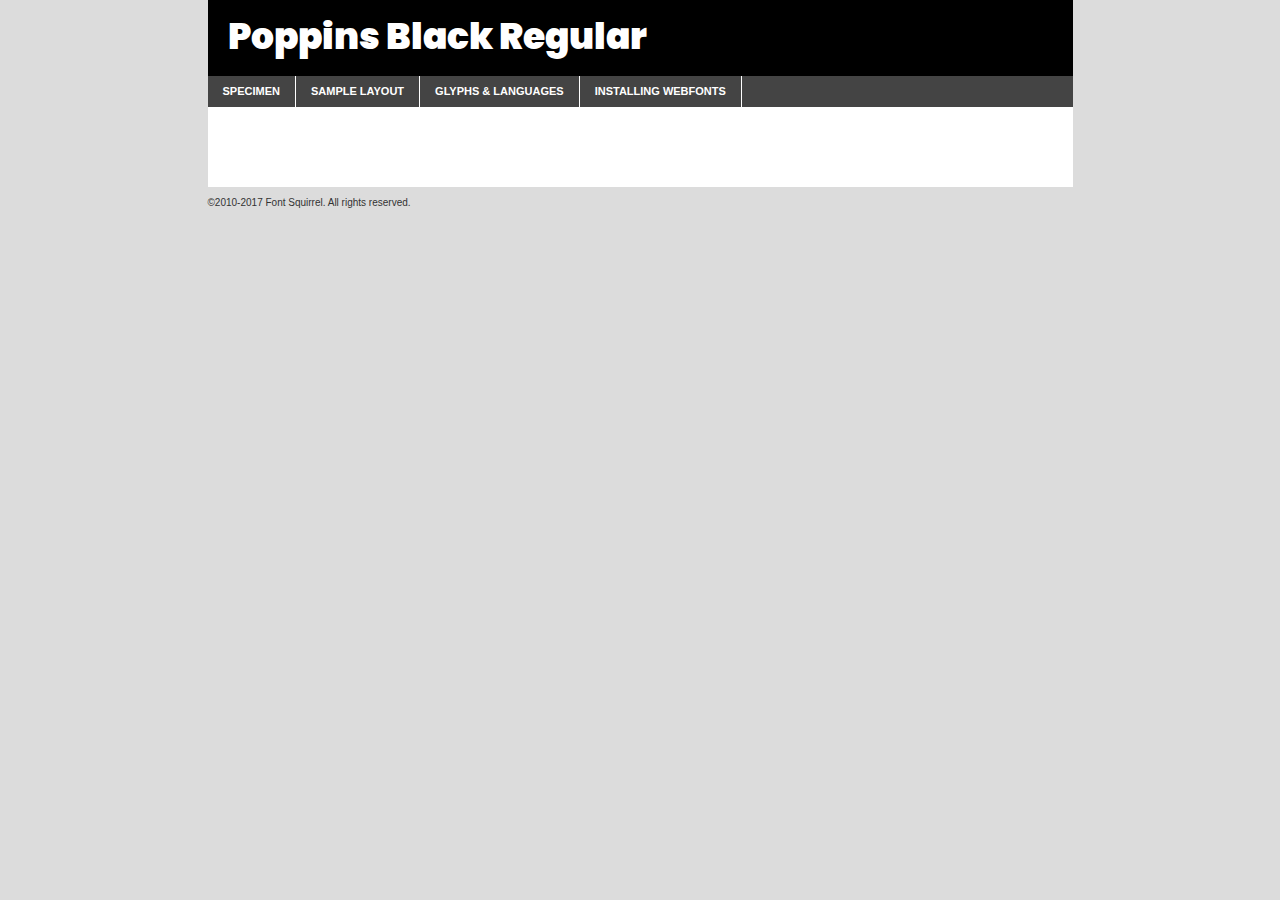
<file: pipocaaaaaaaaaaaaaaaaaaaa/fonts/fonts/poppins-black-demo.html>
<!DOCTYPE html PUBLIC "-//W3C//DTD XHTML 1.0 Transitional//EN"
	"http://www.w3.org/TR/xhtml1/DTD/xhtml1-transitional.dtd">

<html xmlns="http://www.w3.org/1999/xhtml" xml:lang="en" lang="en">
<head>
	<meta http-equiv="Content-Type" content="text/html; charset=utf-8" />
	<script src="http://ajax.googleapis.com/ajax/libs/jquery/1.7.2/jquery.min.js" type="text/javascript" charset="utf-8"></script>
	<script type="text/javascript">
	(function($){$.fn.easyTabs=function(option){var param=jQuery.extend({fadeSpeed:"fast",defaultContent:1,activeClass:'active'},option);$(this).each(function(){var thisId="#"+this.id;if(param.defaultContent==''){param.defaultContent=1;}
	if(typeof param.defaultContent=="number")
	{var defaultTab=$(thisId+" .tabs li:eq("+(param.defaultContent-1)+") a").attr('href').substr(1);}else{var defaultTab=param.defaultContent;}
	$(thisId+" .tabs li a").each(function(){var tabToHide=$(this).attr('href').substr(1);$("#"+tabToHide).addClass('easytabs-tab-content');});hideAll();changeContent(defaultTab);function hideAll(){$(thisId+" .easytabs-tab-content").hide();}
	function changeContent(tabId){hideAll();$(thisId+" .tabs li").removeClass(param.activeClass);$(thisId+" .tabs li a[href=#"+tabId+"]").closest('li').addClass(param.activeClass);if(param.fadeSpeed!="none")
	{$(thisId+" #"+tabId).fadeIn(param.fadeSpeed);}else{$(thisId+" #"+tabId).show();}}
	$(thisId+" .tabs li").click(function(){var tabId=$(this).find('a').attr('href').substr(1);changeContent(tabId);return false;});});}})(jQuery);
	</script>
	<link rel="stylesheet" href="specimen_files/specimen_stylesheet.css" type="text/css" charset="utf-8" />
	<link rel="stylesheet" href="stylesheet.css" type="text/css" charset="utf-8" />

	<style type="text/css">
					body{
				font-family: 'poppinsblack';
							}
		</style>

	<title>Poppins Black Regular Specimen</title>
	
	
	<script type="text/javascript" charset="utf-8">
		$(document).ready(function() {
			$('#container').easyTabs({defaultContent:1});
		});
	</script>
</head>

<body>
<div id="container">
	<div id="header">
		Poppins Black Regular	</div>
	<ul class="tabs">
		<li><a href="#specimen">Specimen</a></li>
		<li><a href="#layout">Sample Layout</a></li>
				<li><a href="#glyphs">Glyphs &amp; Languages</a></li>
		<li><a href="#installing">Installing Webfonts</a></li>
		
	</ul>
	
	<div id="main_content">

		
			<div id="specimen">
		
				<div class="section">
					<div class="grid12 firstcol">
						<div class="huge">AaBb</div>
					</div>
				</div>
		
				<div class="section">
					<div class="glyph_range">A&#x200B;B&#x200b;C&#x200b;D&#x200b;E&#x200b;F&#x200b;G&#x200b;H&#x200b;I&#x200b;J&#x200b;K&#x200b;L&#x200b;M&#x200b;N&#x200b;O&#x200b;P&#x200b;Q&#x200b;R&#x200b;S&#x200b;T&#x200b;U&#x200b;V&#x200b;W&#x200b;X&#x200b;Y&#x200b;Z&#x200b;a&#x200b;b&#x200b;c&#x200b;d&#x200b;e&#x200b;f&#x200b;g&#x200b;h&#x200b;i&#x200b;j&#x200b;k&#x200b;l&#x200b;m&#x200b;n&#x200b;o&#x200b;p&#x200b;q&#x200b;r&#x200b;s&#x200b;t&#x200b;u&#x200b;v&#x200b;w&#x200b;x&#x200b;y&#x200b;z&#x200b;1&#x200b;2&#x200b;3&#x200b;4&#x200b;5&#x200b;6&#x200b;7&#x200b;8&#x200b;9&#x200b;0&#x200b;&amp;&#x200b;.&#x200b;,&#x200b;?&#x200b;!&#x200b;&#64;&#x200b;(&#x200b;)&#x200b;#&#x200b;$&#x200b;%&#x200b;*&#x200b;+&#x200b;-&#x200b;=&#x200b;:&#x200b;;</div>
				</div>
				<div class="section">
					<div class="grid12 firstcol">
						<table class="sample_table">
							<tr><td>10</td><td class="size10">abcdefghijklmnopqrstuvwxyzABCDEFGHIJKLMNOPQRSTUVWXYZ0123456789abcdefghijklmnopqrstuvwxyzABCDEFGHIJKLMNOPQRSTUVWXYZ0123456789abcdefghijklmnopqrstuvwxyzABCDEFGHIJKLMNOPQRSTUVWXYZ</td></tr>
							<tr><td>11</td><td class="size11">abcdefghijklmnopqrstuvwxyzABCDEFGHIJKLMNOPQRSTUVWXYZ0123456789abcdefghijklmnopqrstuvwxyzABCDEFGHIJKLMNOPQRSTUVWXYZ0123456789abcdefghijklmnopqrstuvwxyzABCDEFGHIJKLMNOPQRSTUVWXYZ</td></tr>
							<tr><td>12</td><td class="size12">abcdefghijklmnopqrstuvwxyzABCDEFGHIJKLMNOPQRSTUVWXYZ0123456789abcdefghijklmnopqrstuvwxyzABCDEFGHIJKLMNOPQRSTUVWXYZ0123456789abcdefghijklmnopqrstuvwxyzABCDEFGHIJKLMNOPQRSTUVWXYZ</td></tr>
							<tr><td>13</td><td class="size13">abcdefghijklmnopqrstuvwxyzABCDEFGHIJKLMNOPQRSTUVWXYZ0123456789abcdefghijklmnopqrstuvwxyzABCDEFGHIJKLMNOPQRSTUVWXYZ0123456789abcdefghijklmnopqrstuvwxyzABCDEFGHIJKLMNOPQRSTUVWXYZ</td></tr>
							<tr><td>14</td><td class="size14">abcdefghijklmnopqrstuvwxyzABCDEFGHIJKLMNOPQRSTUVWXYZ0123456789abcdefghijklmnopqrstuvwxyzABCDEFGHIJKLMNOPQRSTUVWXYZ0123456789abcdefghijklmnopqrstuvwxyzABCDEFGHIJKLMNOPQRSTUVWXYZ</td></tr>
							<tr><td>16</td><td class="size16">abcdefghijklmnopqrstuvwxyzABCDEFGHIJKLMNOPQRSTUVWXYZ0123456789abcdefghijklmnopqrstuvwxyzABCDEFGHIJKLMNOPQRSTUVWXYZ</td></tr>
							<tr><td>18</td><td class="size18">abcdefghijklmnopqrstuvwxyzABCDEFGHIJKLMNOPQRSTUVWXYZ0123456789abcdefghijklmnopqrstuvwxyzABCDEFGHIJKLMNOPQRSTUVWXYZ</td></tr>
							<tr><td>20</td><td class="size20">abcdefghijklmnopqrstuvwxyzABCDEFGHIJKLMNOPQRSTUVWXYZ0123456789abcdefghijklmnopqrstuvwxyzABCDEFGHIJKLMNOPQRSTUVWXYZ</td></tr>
							<tr><td>24</td><td class="size24">abcdefghijklmnopqrstuvwxyzABCDEFGHIJKLMNOPQRSTUVWXYZ0123456789abcdefghijklmnopqrstuvwxyzABCDEFGHIJKLMNOPQRSTUVWXYZ</td></tr>
							<tr><td>30</td><td class="size30">abcdefghijklmnopqrstuvwxyzABCDEFGHIJKLMNOPQRSTUVWXYZ0123456789abcdefghijklmnopqrstuvwxyzABCDEFGHIJKLMNOPQRSTUVWXYZ</td></tr>
							<tr><td>36</td><td class="size36">abcdefghijklmnopqrstuvwxyzABCDEFGHIJKLMNOPQRSTUVWXYZ0123456789abcdefghijklmnopqrstuvwxyzABCDEFGHIJKLMNOPQRSTUVWXYZ</td></tr>
							<tr><td>48</td><td class="size48">abcdefghijklmnopqrstuvwxyzABCDEFGHIJKLMNOPQRSTUVWXYZ0123456789abcdefghijklmnopqrstuvwxyzABCDEFGHIJKLMNOPQRSTUVWXYZ</td></tr>
							<tr><td>60</td><td class="size60">abcdefghijklmnopqrstuvwxyzABCDEFGHIJKLMNOPQRSTUVWXYZ0123456789abcdefghijklmnopqrstuvwxyzABCDEFGHIJKLMNOPQRSTUVWXYZ</td></tr>
							<tr><td>72</td><td class="size72">abcdefghijklmnopqrstuvwxyzABCDEFGHIJKLMNOPQRSTUVWXYZ0123456789abcdefghijklmnopqrstuvwxyzABCDEFGHIJKLMNOPQRSTUVWXYZ</td></tr>
							<tr><td>90</td><td class="size90">abcdefghijklmnopqrstuvwxyzABCDEFGHIJKLMNOPQRSTUVWXYZ0123456789abcdefghijklmnopqrstuvwxyzABCDEFGHIJKLMNOPQRSTUVWXYZ</td></tr>
						</table>
				
					</div>
			
				</div>
		
		
		
								<div class="section" id="bodycomparison">


										<div id="xheight">
				<div class="fontbody">&#x25FC;&#x25FC;&#x25FC;&#x25FC;&#x25FC;&#x25FC;&#x25FC;&#x25FC;&#x25FC;&#x25FC;&#x25FC;&#x25FC;&#x25FC;&#x25FC;&#x25FC;&#x25FC;&#x25FC;&#x25FC;&#x25FC;&#x25FC;&#x25FC;&#x25FC;&#x25FC;&#x25FC;&#x25FC;&#x25FC;&#x25FC;&#x25FC;&#x25FC;&#x25FC;&#x25FC;&#x25FC;&#x25FC;&#x25FC;&#x25FC;&#x25FC;&#x25FC;&#x25FC;&#x25FC;&#x25FC;&#x25FC;&#x25FC;&#x25FC;&#x25FC;&#x25FC;&#x25FC;&#x25FC;&#x25FC;&#x25FC;&#x25FC;&#x25FC;&#x25FC;&#x25FC;&#x25FC;&#x25FC;&#x25FC;&#x25FC;&#x25FC;&#x25FC;&#x25FC;&#x25FC;&#x25FC;&#x25FC;&#x25FC;&#x25FC;&#x25FC;&#x25FC;&#x25FC;&#x25FC;&#x25FC;&#x25FC;&#x25FC;&#x25FC;&#x25FC;&#x25FC;&#x25FC;&#x25FC;&#x25FC;&#x25FC;&#x25FC;&#x25FC;&#x25FC;&#x25FC;&#x25FC;&#x25FC;&#x25FC;&#x25FC;&#x25FC;&#x25FC;&#x25FC;&#x25FC;&#x25FC;&#x25FC;&#x25FC;&#x25FC;&#x25FC;&#x25FC;&#x25FC;&#x25FC;body</div><div class="arialbody">body</div><div class="verdanabody">body</div><div class="georgiabody">body</div></div>
										<div class="fontbody" style="z-index:1">
											body<span>Poppins Black Regular</span>
										</div>
										<div class="arialbody" style="z-index:1">
											body<span>Arial</span>
										</div>
										<div class="verdanabody" style="z-index:1">
											body<span>Verdana</span>
										</div>
										<div class="georgiabody" style="z-index:1">
											body<span>Georgia</span>
										</div>



								</div>
		
		
				<div class="section psample psample_row1" id="">
					
					<div class="grid2 firstcol">
						<p class="size10"><span>10.</span>Aenean lacinia bibendum nulla sed consectetur. Fusce dapibus, tellus ac cursus commodo, tortor mauris condimentum nibh, ut fermentum massa justo sit amet risus. Nullam id dolor id nibh ultricies vehicula ut id elit. Cum sociis natoque penatibus et magnis dis parturient montes, nascetur ridiculus mus. Nulla vitae elit libero, a pharetra augue.</p>
			
					</div>
					<div class="grid3">
						<p class="size11"><span>11.</span>Aenean lacinia bibendum nulla sed consectetur. Fusce dapibus, tellus ac cursus commodo, tortor mauris condimentum nibh, ut fermentum massa justo sit amet risus. Nullam id dolor id nibh ultricies vehicula ut id elit. Cum sociis natoque penatibus et magnis dis parturient montes, nascetur ridiculus mus. Nulla vitae elit libero, a pharetra augue.</p>
			
					</div>
					<div class="grid3">
						<p class="size12"><span>12.</span>Aenean lacinia bibendum nulla sed consectetur. Fusce dapibus, tellus ac cursus commodo, tortor mauris condimentum nibh, ut fermentum massa justo sit amet risus. Nullam id dolor id nibh ultricies vehicula ut id elit. Cum sociis natoque penatibus et magnis dis parturient montes, nascetur ridiculus mus. Nulla vitae elit libero, a pharetra augue.</p>
			
					</div>
					<div class="grid4">
						<p class="size13"><span>13.</span>Aenean lacinia bibendum nulla sed consectetur. Fusce dapibus, tellus ac cursus commodo, tortor mauris condimentum nibh, ut fermentum massa justo sit amet risus. Nullam id dolor id nibh ultricies vehicula ut id elit. Cum sociis natoque penatibus et magnis dis parturient montes, nascetur ridiculus mus. Nulla vitae elit libero, a pharetra augue.</p>
			
					</div>
					<div class="white_blend"></div>
					
				</div>
				<div class="section psample psample_row2" id="">
					<div class="grid3 firstcol">
						<p class="size14"><span>14.</span>Aenean lacinia bibendum nulla sed consectetur. Fusce dapibus, tellus ac cursus commodo, tortor mauris condimentum nibh, ut fermentum massa justo sit amet risus. Nullam id dolor id nibh ultricies vehicula ut id elit. Cum sociis natoque penatibus et magnis dis parturient montes, nascetur ridiculus mus. Nulla vitae elit libero, a pharetra augue.</p>
			
					</div>
					<div class="grid4">
						<p class="size16"><span>16.</span>Aenean lacinia bibendum nulla sed consectetur. Fusce dapibus, tellus ac cursus commodo, tortor mauris condimentum nibh, ut fermentum massa justo sit amet risus. Nullam id dolor id nibh ultricies vehicula ut id elit. Cum sociis natoque penatibus et magnis dis parturient montes, nascetur ridiculus mus. Nulla vitae elit libero, a pharetra augue.</p>
			
					</div>
					<div class="grid5">
						<p class="size18"><span>18.</span>Aenean lacinia bibendum nulla sed consectetur. Fusce dapibus, tellus ac cursus commodo, tortor mauris condimentum nibh, ut fermentum massa justo sit amet risus. Nullam id dolor id nibh ultricies vehicula ut id elit. Cum sociis natoque penatibus et magnis dis parturient montes, nascetur ridiculus mus. Nulla vitae elit libero, a pharetra augue.</p>
			
					</div>

					<div class="white_blend"></div>

				</div>
				
				<div class="section psample psample_row3" id="">
					<div class="grid5 firstcol">
						<p class="size20"><span>20.</span>Aenean lacinia bibendum nulla sed consectetur. Fusce dapibus, tellus ac cursus commodo, tortor mauris condimentum nibh, ut fermentum massa justo sit amet risus. Nullam id dolor id nibh ultricies vehicula ut id elit. Cum sociis natoque penatibus et magnis dis parturient montes, nascetur ridiculus mus. Nulla vitae elit libero, a pharetra augue.</p>
					</div>
					<div class="grid7">
						<p class="size24"><span>24.</span>Aenean lacinia bibendum nulla sed consectetur. Fusce dapibus, tellus ac cursus commodo, tortor mauris condimentum nibh, ut fermentum massa justo sit amet risus. Nullam id dolor id nibh ultricies vehicula ut id elit. Cum sociis natoque penatibus et magnis dis parturient montes, nascetur ridiculus mus. Nulla vitae elit libero, a pharetra augue.</p>
					</div>
					
					<div class="white_blend"></div>
					
				</div>
				
				<div class="section psample psample_row4" id="">
					<div class="grid12 firstcol">
						<p class="size30"><span>30.</span>Aenean lacinia bibendum nulla sed consectetur. Fusce dapibus, tellus ac cursus commodo, tortor mauris condimentum nibh, ut fermentum massa justo sit amet risus. Nullam id dolor id nibh ultricies vehicula ut id elit. Cum sociis natoque penatibus et magnis dis parturient montes, nascetur ridiculus mus. Nulla vitae elit libero, a pharetra augue.</p>
					</div>
					<div class="white_blend"></div>
					
				</div>
				
				
				
				<div class="section psample psample_row1 fullreverse">
					<div class="grid2 firstcol">
						<p class="size10"><span>10.</span>Aenean lacinia bibendum nulla sed consectetur. Fusce dapibus, tellus ac cursus commodo, tortor mauris condimentum nibh, ut fermentum massa justo sit amet risus. Nullam id dolor id nibh ultricies vehicula ut id elit. Cum sociis natoque penatibus et magnis dis parturient montes, nascetur ridiculus mus. Nulla vitae elit libero, a pharetra augue.</p>
			
					</div>
					<div class="grid3">
						<p class="size11"><span>11.</span>Aenean lacinia bibendum nulla sed consectetur. Fusce dapibus, tellus ac cursus commodo, tortor mauris condimentum nibh, ut fermentum massa justo sit amet risus. Nullam id dolor id nibh ultricies vehicula ut id elit. Cum sociis natoque penatibus et magnis dis parturient montes, nascetur ridiculus mus. Nulla vitae elit libero, a pharetra augue.</p>
			
					</div>
					<div class="grid3">
						<p class="size12"><span>12.</span>Aenean lacinia bibendum nulla sed consectetur. Fusce dapibus, tellus ac cursus commodo, tortor mauris condimentum nibh, ut fermentum massa justo sit amet risus. Nullam id dolor id nibh ultricies vehicula ut id elit. Cum sociis natoque penatibus et magnis dis parturient montes, nascetur ridiculus mus. Nulla vitae elit libero, a pharetra augue.</p>
			
					</div>
					<div class="grid4">
						<p class="size13"><span>13.</span>Aenean lacinia bibendum nulla sed consectetur. Fusce dapibus, tellus ac cursus commodo, tortor mauris condimentum nibh, ut fermentum massa justo sit amet risus. Nullam id dolor id nibh ultricies vehicula ut id elit. Cum sociis natoque penatibus et magnis dis parturient montes, nascetur ridiculus mus. Nulla vitae elit libero, a pharetra augue.</p>
			
					</div>
					<div class="black_blend"></div>
					
				</div>
				
				<div class="section psample psample_row2 fullreverse">
					<div class="grid3 firstcol">
						<p class="size14"><span>14.</span>Aenean lacinia bibendum nulla sed consectetur. Fusce dapibus, tellus ac cursus commodo, tortor mauris condimentum nibh, ut fermentum massa justo sit amet risus. Nullam id dolor id nibh ultricies vehicula ut id elit. Cum sociis natoque penatibus et magnis dis parturient montes, nascetur ridiculus mus. Nulla vitae elit libero, a pharetra augue.</p>
			
					</div>
					<div class="grid4">
						<p class="size16"><span>16.</span>Aenean lacinia bibendum nulla sed consectetur. Fusce dapibus, tellus ac cursus commodo, tortor mauris condimentum nibh, ut fermentum massa justo sit amet risus. Nullam id dolor id nibh ultricies vehicula ut id elit. Cum sociis natoque penatibus et magnis dis parturient montes, nascetur ridiculus mus. Nulla vitae elit libero, a pharetra augue.</p>
			
					</div>
					<div class="grid5">
						<p class="size18"><span>18.</span>Aenean lacinia bibendum nulla sed consectetur. Fusce dapibus, tellus ac cursus commodo, tortor mauris condimentum nibh, ut fermentum massa justo sit amet risus. Nullam id dolor id nibh ultricies vehicula ut id elit. Cum sociis natoque penatibus et magnis dis parturient montes, nascetur ridiculus mus. Nulla vitae elit libero, a pharetra augue.</p>
			
					</div>
					<div class="black_blend"></div>

				</div>
				
				<div class="section psample fullreverse psample_row3" id="">
					<div class="grid5 firstcol">
						<p class="size20"><span>20.</span>Aenean lacinia bibendum nulla sed consectetur. Fusce dapibus, tellus ac cursus commodo, tortor mauris condimentum nibh, ut fermentum massa justo sit amet risus. Nullam id dolor id nibh ultricies vehicula ut id elit. Cum sociis natoque penatibus et magnis dis parturient montes, nascetur ridiculus mus. Nulla vitae elit libero, a pharetra augue.</p>
					</div>
					<div class="grid7">
						<p class="size24"><span>24.</span>Aenean lacinia bibendum nulla sed consectetur. Fusce dapibus, tellus ac cursus commodo, tortor mauris condimentum nibh, ut fermentum massa justo sit amet risus. Nullam id dolor id nibh ultricies vehicula ut id elit. Cum sociis natoque penatibus et magnis dis parturient montes, nascetur ridiculus mus. Nulla vitae elit libero, a pharetra augue.</p>
					</div>
					
					<div class="black_blend"></div>
					
				</div>
				
				<div class="section psample fullreverse psample_row4" id="" style="border-bottom: 20px #000 solid;">
					<div class="grid12 firstcol">
						<p class="size30"><span>30.</span>Aenean lacinia bibendum nulla sed consectetur. Fusce dapibus, tellus ac cursus commodo, tortor mauris condimentum nibh, ut fermentum massa justo sit amet risus. Nullam id dolor id nibh ultricies vehicula ut id elit. Cum sociis natoque penatibus et magnis dis parturient montes, nascetur ridiculus mus. Nulla vitae elit libero, a pharetra augue.</p>
					</div>
					<div class="black_blend"></div>
					
				</div>
				
				
				
				
			</div>
			
			<div id="layout">
				
				<div class="section">
					
					<div class="grid12 firstcol">
						<h1>Lorem Ipsum Dolor</h1>
						<h2>Etiam porta sem malesuada magna mollis euismod</h2>
						
						<p class="byline">By <a href="#link">Aenean Lacinia</a></p>
					</div>
				</div>
				<div class="section">
					<div class="grid8 firstcol">
						<p class="large">Donec sed odio dui. Morbi leo risus, porta ac consectetur ac, vestibulum at eros. Fusce dapibus, tellus ac cursus commodo, tortor mauris condimentum nibh, ut fermentum massa justo sit amet risus. </p>

						
						<h3>Pellentesque ornare sem</h3>

						<p>Maecenas sed diam eget risus varius blandit sit amet non magna. Maecenas faucibus mollis interdum. Donec ullamcorper nulla non metus auctor fringilla. Nullam id dolor id nibh ultricies vehicula ut id elit. Nullam id dolor id nibh ultricies vehicula ut id elit. </p>

						<p>Aenean eu leo quam. Pellentesque ornare sem lacinia quam venenatis vestibulum. Lorem ipsum dolor sit amet, consectetur adipiscing elit. Cum sociis natoque penatibus et magnis dis parturient montes, nascetur ridiculus mus. </p>

						<p>Nulla vitae elit libero, a pharetra augue. Praesent commodo cursus magna, vel scelerisque nisl consectetur et. Aenean lacinia bibendum nulla sed consectetur. </p>

						<p>Nullam quis risus eget urna mollis ornare vel eu leo. Nullam quis risus eget urna mollis ornare vel eu leo. Maecenas sed diam eget risus varius blandit sit amet non magna. Donec ullamcorper nulla non metus auctor fringilla. </p>

						<h3>Cras mattis consectetur</h3>

						<p>Aenean eu leo quam. Pellentesque ornare sem lacinia quam venenatis vestibulum. Aenean lacinia bibendum nulla sed consectetur. Integer posuere erat a ante venenatis dapibus posuere velit aliquet. Cras mattis consectetur purus sit amet fermentum. </p>

						<p>Nullam id dolor id nibh ultricies vehicula ut id elit. Nullam quis risus eget urna mollis ornare vel eu leo. Cras mattis consectetur purus sit amet fermentum.</p>
					</div>
					
					<div class="grid4 sidebar">
						
						<div class="box reverse">
							<p class="last">Nullam quis risus eget urna mollis ornare vel eu leo. Donec ullamcorper nulla non metus auctor fringilla. Cras mattis consectetur purus sit amet fermentum. Sed posuere consectetur est at lobortis. Lorem ipsum dolor sit amet, consectetur adipiscing elit. </p>
						</div>
						
						<p class="caption">Maecenas sed diam eget risus varius.</p>

						<p>Vestibulum id ligula porta felis euismod semper. Integer posuere erat a ante venenatis dapibus posuere velit aliquet. Vestibulum id ligula porta felis euismod semper. Sed posuere consectetur est at lobortis. Maecenas sed diam eget risus varius blandit sit amet non magna. Fusce dapibus, tellus ac cursus commodo, tortor mauris condimentum nibh, ut fermentum massa justo sit amet risus. </p>

					

						<p>Duis mollis, est non commodo luctus, nisi erat porttitor ligula, eget lacinia odio sem nec elit. Aenean lacinia bibendum nulla sed consectetur. Vivamus sagittis lacus vel augue laoreet rutrum faucibus dolor auctor. Aenean lacinia bibendum nulla sed consectetur. Nullam quis risus eget urna mollis ornare vel eu leo. </p>

						<p>Praesent commodo cursus magna, vel scelerisque nisl consectetur et. Donec ullamcorper nulla non metus auctor fringilla. Maecenas faucibus mollis interdum. Fusce dapibus, tellus ac cursus commodo, tortor mauris condimentum nibh, ut fermentum massa justo sit amet risus. </p>

					</div>
				</div>
				
			</div>


			



		<div id="glyphs">
			<div class="section">
				<div class="grid12 firstcol">
			
				<h1>Language Support</h1>
				<p>The subset of Poppins Black Regular in this kit supports the following languages:<br />
			
					Albanian, Basque, Breton, Chamorro, Danish, Dutch, English, Faroese, Finnish, French, Frisian, Galician, German, Icelandic, Italian, Malagasy, Norwegian, Portuguese, Spanish, Alsatian, Aragonese, Arapaho, Arrernte, Asturian, Aymara, Bislama, Cebuano, Corsican, Fijian, French_creole, Genoese, Gilbertese, Greenlandic, Haitian_creole, Hiligaynon, Hmong, Hopi, Ibanag, Iloko_ilokano, Indonesian, Interglossa_glosa, Interlingua, Irish_gaelic, Jerriais, Lojban, Lombard, Luxembourgeois, Manx, Mohawk, Norfolk_pitcairnese, Occitan, Oromo, Pangasinan, Papiamento, Piedmontese, Potawatomi, Rhaeto-romance, Romansh, Rotokas, Sami_lule, Samoan, Sardinian, Scots_gaelic, Seychelles_creole, Shona, Sicilian, Somali, Southern_ndebele, Swahili, Swati_swazi, Tagalog_filipino_pilipino, Tetum, Tok_pisin, Uyghur_latinized, Volapuk, Walloon, Warlpiri, Xhosa, Yapese, Zulu, Latinbasic, Ubasic, Demo				</p>
				<h1>Glyph Chart</h1>
				<p>The subset of Poppins Black Regular in this kit includes all the glyphs listed below. Unicode entities are included above each glyph to help you insert individual characters into your layout.</p>
				<div id="glyph_chart">
			
																														 <div><p>&amp;#13;</p>&#13;</div>
																				 <div><p>&amp;#32;</p>&#32;</div>
																				 <div><p>&amp;#33;</p>&#33;</div>
																				 <div><p>&amp;#34;</p>&#34;</div>
																				 <div><p>&amp;#35;</p>&#35;</div>
																				 <div><p>&amp;#36;</p>&#36;</div>
																				 <div><p>&amp;#37;</p>&#37;</div>
																				 <div><p>&amp;#38;</p>&#38;</div>
																				 <div><p>&amp;#39;</p>&#39;</div>
																				 <div><p>&amp;#40;</p>&#40;</div>
																				 <div><p>&amp;#41;</p>&#41;</div>
																				 <div><p>&amp;#42;</p>&#42;</div>
																				 <div><p>&amp;#43;</p>&#43;</div>
																				 <div><p>&amp;#44;</p>&#44;</div>
																				 <div><p>&amp;#45;</p>&#45;</div>
																				 <div><p>&amp;#46;</p>&#46;</div>
																				 <div><p>&amp;#47;</p>&#47;</div>
																				 <div><p>&amp;#48;</p>&#48;</div>
																				 <div><p>&amp;#49;</p>&#49;</div>
																				 <div><p>&amp;#50;</p>&#50;</div>
																				 <div><p>&amp;#51;</p>&#51;</div>
																				 <div><p>&amp;#52;</p>&#52;</div>
																				 <div><p>&amp;#53;</p>&#53;</div>
																				 <div><p>&amp;#54;</p>&#54;</div>
																				 <div><p>&amp;#55;</p>&#55;</div>
																				 <div><p>&amp;#56;</p>&#56;</div>
																				 <div><p>&amp;#57;</p>&#57;</div>
																				 <div><p>&amp;#58;</p>&#58;</div>
																				 <div><p>&amp;#59;</p>&#59;</div>
																				 <div><p>&amp;#60;</p>&#60;</div>
																				 <div><p>&amp;#61;</p>&#61;</div>
																				 <div><p>&amp;#62;</p>&#62;</div>
																				 <div><p>&amp;#63;</p>&#63;</div>
																				 <div><p>&amp;#64;</p>&#64;</div>
																				 <div><p>&amp;#65;</p>&#65;</div>
																				 <div><p>&amp;#66;</p>&#66;</div>
																				 <div><p>&amp;#67;</p>&#67;</div>
																				 <div><p>&amp;#68;</p>&#68;</div>
																				 <div><p>&amp;#69;</p>&#69;</div>
																				 <div><p>&amp;#70;</p>&#70;</div>
																				 <div><p>&amp;#71;</p>&#71;</div>
																				 <div><p>&amp;#72;</p>&#72;</div>
																				 <div><p>&amp;#73;</p>&#73;</div>
																				 <div><p>&amp;#74;</p>&#74;</div>
																				 <div><p>&amp;#75;</p>&#75;</div>
																				 <div><p>&amp;#76;</p>&#76;</div>
																				 <div><p>&amp;#77;</p>&#77;</div>
																				 <div><p>&amp;#78;</p>&#78;</div>
																				 <div><p>&amp;#79;</p>&#79;</div>
																				 <div><p>&amp;#80;</p>&#80;</div>
																				 <div><p>&amp;#81;</p>&#81;</div>
																				 <div><p>&amp;#82;</p>&#82;</div>
																				 <div><p>&amp;#83;</p>&#83;</div>
																				 <div><p>&amp;#84;</p>&#84;</div>
																				 <div><p>&amp;#85;</p>&#85;</div>
																				 <div><p>&amp;#86;</p>&#86;</div>
																				 <div><p>&amp;#87;</p>&#87;</div>
																				 <div><p>&amp;#88;</p>&#88;</div>
																				 <div><p>&amp;#89;</p>&#89;</div>
																				 <div><p>&amp;#90;</p>&#90;</div>
																				 <div><p>&amp;#91;</p>&#91;</div>
																				 <div><p>&amp;#92;</p>&#92;</div>
																				 <div><p>&amp;#93;</p>&#93;</div>
																				 <div><p>&amp;#94;</p>&#94;</div>
																				 <div><p>&amp;#95;</p>&#95;</div>
																				 <div><p>&amp;#96;</p>&#96;</div>
																				 <div><p>&amp;#97;</p>&#97;</div>
																				 <div><p>&amp;#98;</p>&#98;</div>
																				 <div><p>&amp;#99;</p>&#99;</div>
																				 <div><p>&amp;#100;</p>&#100;</div>
																				 <div><p>&amp;#101;</p>&#101;</div>
																				 <div><p>&amp;#102;</p>&#102;</div>
																				 <div><p>&amp;#103;</p>&#103;</div>
																				 <div><p>&amp;#104;</p>&#104;</div>
																				 <div><p>&amp;#105;</p>&#105;</div>
																				 <div><p>&amp;#106;</p>&#106;</div>
																				 <div><p>&amp;#107;</p>&#107;</div>
																				 <div><p>&amp;#108;</p>&#108;</div>
																				 <div><p>&amp;#109;</p>&#109;</div>
																				 <div><p>&amp;#110;</p>&#110;</div>
																				 <div><p>&amp;#111;</p>&#111;</div>
																				 <div><p>&amp;#112;</p>&#112;</div>
																				 <div><p>&amp;#113;</p>&#113;</div>
																				 <div><p>&amp;#114;</p>&#114;</div>
																				 <div><p>&amp;#115;</p>&#115;</div>
																				 <div><p>&amp;#116;</p>&#116;</div>
																				 <div><p>&amp;#117;</p>&#117;</div>
																				 <div><p>&amp;#118;</p>&#118;</div>
																				 <div><p>&amp;#119;</p>&#119;</div>
																				 <div><p>&amp;#120;</p>&#120;</div>
																				 <div><p>&amp;#121;</p>&#121;</div>
																				 <div><p>&amp;#122;</p>&#122;</div>
																				 <div><p>&amp;#123;</p>&#123;</div>
																				 <div><p>&amp;#124;</p>&#124;</div>
																				 <div><p>&amp;#125;</p>&#125;</div>
																				 <div><p>&amp;#126;</p>&#126;</div>
																				 <div><p>&amp;#160;</p>&#160;</div>
																				 <div><p>&amp;#161;</p>&#161;</div>
																				 <div><p>&amp;#162;</p>&#162;</div>
																				 <div><p>&amp;#163;</p>&#163;</div>
																				 <div><p>&amp;#164;</p>&#164;</div>
																				 <div><p>&amp;#165;</p>&#165;</div>
																				 <div><p>&amp;#166;</p>&#166;</div>
																				 <div><p>&amp;#167;</p>&#167;</div>
																				 <div><p>&amp;#168;</p>&#168;</div>
																				 <div><p>&amp;#169;</p>&#169;</div>
																				 <div><p>&amp;#170;</p>&#170;</div>
																				 <div><p>&amp;#171;</p>&#171;</div>
																				 <div><p>&amp;#172;</p>&#172;</div>
																				 <div><p>&amp;#173;</p>&#173;</div>
																				 <div><p>&amp;#174;</p>&#174;</div>
																				 <div><p>&amp;#175;</p>&#175;</div>
																				 <div><p>&amp;#176;</p>&#176;</div>
																				 <div><p>&amp;#177;</p>&#177;</div>
																				 <div><p>&amp;#178;</p>&#178;</div>
																				 <div><p>&amp;#179;</p>&#179;</div>
																				 <div><p>&amp;#180;</p>&#180;</div>
																				 <div><p>&amp;#181;</p>&#181;</div>
																				 <div><p>&amp;#182;</p>&#182;</div>
																				 <div><p>&amp;#183;</p>&#183;</div>
																				 <div><p>&amp;#184;</p>&#184;</div>
																				 <div><p>&amp;#185;</p>&#185;</div>
																				 <div><p>&amp;#186;</p>&#186;</div>
																				 <div><p>&amp;#187;</p>&#187;</div>
																				 <div><p>&amp;#188;</p>&#188;</div>
																				 <div><p>&amp;#189;</p>&#189;</div>
																				 <div><p>&amp;#190;</p>&#190;</div>
																				 <div><p>&amp;#191;</p>&#191;</div>
																				 <div><p>&amp;#192;</p>&#192;</div>
																				 <div><p>&amp;#193;</p>&#193;</div>
																				 <div><p>&amp;#194;</p>&#194;</div>
																				 <div><p>&amp;#195;</p>&#195;</div>
																				 <div><p>&amp;#196;</p>&#196;</div>
																				 <div><p>&amp;#197;</p>&#197;</div>
																				 <div><p>&amp;#198;</p>&#198;</div>
																				 <div><p>&amp;#199;</p>&#199;</div>
																				 <div><p>&amp;#200;</p>&#200;</div>
																				 <div><p>&amp;#201;</p>&#201;</div>
																				 <div><p>&amp;#202;</p>&#202;</div>
																				 <div><p>&amp;#203;</p>&#203;</div>
																				 <div><p>&amp;#204;</p>&#204;</div>
																				 <div><p>&amp;#205;</p>&#205;</div>
																				 <div><p>&amp;#206;</p>&#206;</div>
																				 <div><p>&amp;#207;</p>&#207;</div>
																				 <div><p>&amp;#208;</p>&#208;</div>
																				 <div><p>&amp;#209;</p>&#209;</div>
																				 <div><p>&amp;#210;</p>&#210;</div>
																				 <div><p>&amp;#211;</p>&#211;</div>
																				 <div><p>&amp;#212;</p>&#212;</div>
																				 <div><p>&amp;#213;</p>&#213;</div>
																				 <div><p>&amp;#214;</p>&#214;</div>
																				 <div><p>&amp;#215;</p>&#215;</div>
																				 <div><p>&amp;#216;</p>&#216;</div>
																				 <div><p>&amp;#217;</p>&#217;</div>
																				 <div><p>&amp;#218;</p>&#218;</div>
																				 <div><p>&amp;#219;</p>&#219;</div>
																				 <div><p>&amp;#220;</p>&#220;</div>
																				 <div><p>&amp;#221;</p>&#221;</div>
																				 <div><p>&amp;#222;</p>&#222;</div>
																				 <div><p>&amp;#223;</p>&#223;</div>
																				 <div><p>&amp;#224;</p>&#224;</div>
																				 <div><p>&amp;#225;</p>&#225;</div>
																				 <div><p>&amp;#226;</p>&#226;</div>
																				 <div><p>&amp;#227;</p>&#227;</div>
																				 <div><p>&amp;#228;</p>&#228;</div>
																				 <div><p>&amp;#229;</p>&#229;</div>
																				 <div><p>&amp;#230;</p>&#230;</div>
																				 <div><p>&amp;#231;</p>&#231;</div>
																				 <div><p>&amp;#232;</p>&#232;</div>
																				 <div><p>&amp;#233;</p>&#233;</div>
																				 <div><p>&amp;#234;</p>&#234;</div>
																				 <div><p>&amp;#235;</p>&#235;</div>
																				 <div><p>&amp;#236;</p>&#236;</div>
																				 <div><p>&amp;#237;</p>&#237;</div>
																				 <div><p>&amp;#238;</p>&#238;</div>
																				 <div><p>&amp;#239;</p>&#239;</div>
																				 <div><p>&amp;#240;</p>&#240;</div>
																				 <div><p>&amp;#241;</p>&#241;</div>
																				 <div><p>&amp;#242;</p>&#242;</div>
																				 <div><p>&amp;#243;</p>&#243;</div>
																				 <div><p>&amp;#244;</p>&#244;</div>
																				 <div><p>&amp;#245;</p>&#245;</div>
																				 <div><p>&amp;#246;</p>&#246;</div>
																				 <div><p>&amp;#247;</p>&#247;</div>
																				 <div><p>&amp;#248;</p>&#248;</div>
																				 <div><p>&amp;#249;</p>&#249;</div>
																				 <div><p>&amp;#250;</p>&#250;</div>
																				 <div><p>&amp;#251;</p>&#251;</div>
																				 <div><p>&amp;#252;</p>&#252;</div>
																				 <div><p>&amp;#253;</p>&#253;</div>
																				 <div><p>&amp;#254;</p>&#254;</div>
																				 <div><p>&amp;#255;</p>&#255;</div>
																				 <div><p>&amp;#338;</p>&#338;</div>
																				 <div><p>&amp;#339;</p>&#339;</div>
																				 <div><p>&amp;#376;</p>&#376;</div>
																				 <div><p>&amp;#710;</p>&#710;</div>
																				 <div><p>&amp;#732;</p>&#732;</div>
																				 <div><p>&amp;#8192;</p>&#8192;</div>
																				 <div><p>&amp;#8193;</p>&#8193;</div>
																				 <div><p>&amp;#8194;</p>&#8194;</div>
																				 <div><p>&amp;#8195;</p>&#8195;</div>
																				 <div><p>&amp;#8196;</p>&#8196;</div>
																				 <div><p>&amp;#8197;</p>&#8197;</div>
																				 <div><p>&amp;#8198;</p>&#8198;</div>
																				 <div><p>&amp;#8199;</p>&#8199;</div>
																				 <div><p>&amp;#8200;</p>&#8200;</div>
																				 <div><p>&amp;#8201;</p>&#8201;</div>
																				 <div><p>&amp;#8202;</p>&#8202;</div>
																				 <div><p>&amp;#8208;</p>&#8208;</div>
																				 <div><p>&amp;#8209;</p>&#8209;</div>
																				 <div><p>&amp;#8210;</p>&#8210;</div>
																				 <div><p>&amp;#8211;</p>&#8211;</div>
																				 <div><p>&amp;#8212;</p>&#8212;</div>
																				 <div><p>&amp;#8216;</p>&#8216;</div>
																				 <div><p>&amp;#8217;</p>&#8217;</div>
																				 <div><p>&amp;#8218;</p>&#8218;</div>
																				 <div><p>&amp;#8220;</p>&#8220;</div>
																				 <div><p>&amp;#8221;</p>&#8221;</div>
																				 <div><p>&amp;#8222;</p>&#8222;</div>
																				 <div><p>&amp;#8226;</p>&#8226;</div>
																				 <div><p>&amp;#8230;</p>&#8230;</div>
																				 <div><p>&amp;#8239;</p>&#8239;</div>
																				 <div><p>&amp;#8249;</p>&#8249;</div>
																				 <div><p>&amp;#8250;</p>&#8250;</div>
																				 <div><p>&amp;#8287;</p>&#8287;</div>
																				 <div><p>&amp;#8364;</p>&#8364;</div>
																				 <div><p>&amp;#8482;</p>&#8482;</div>
																				 <div><p>&amp;#9724;</p>&#9724;</div>
																				 <div><p>&amp;#64257;</p>&#64257;</div>
																				 <div><p>&amp;#64258;</p>&#64258;</div>
																																																</div>	
				</div>
		
		
			</div>
		</div>
		
		
		<div id="specs">
			
		</div>
	
		<div id="installing">
			<div class="section">
				<div class="grid7 firstcol">
					<h1>Installing Webfonts</h1>
					
					<p>Webfonts are supported by all major browser platforms but not all in the same way. There are currently four different font formats that must be included in order to target all browsers. This includes TTF, WOFF, EOT and SVG.</p>
					
					<h2>1. Upload your webfonts</h2>
					<p>You must upload your webfont kit to your website. They should be in or near the same directory as your CSS files.</p>
					
					<h2>2. Include the webfont stylesheet</h2>
					<p>A special CSS @font-face declaration helps the various browsers select the appropriate font it needs without causing you a bunch of headaches. Learn more about this syntax by reading the <a href="https://www.fontspring.com/blog/further-hardening-of-the-bulletproof-syntax">Fontspring blog post</a> about it. The code for it is as follows:</p>


<code>
@font-face{ 
	font-family: 'MyWebFont';
	src: url('WebFont.eot');
	src: url('WebFont.eot?#iefix') format('embedded-opentype'),
	     url('WebFont.woff') format('woff'),
	     url('WebFont.ttf') format('truetype'),
	     url('WebFont.svg#webfont') format('svg');
}
</code>

	<p>We've already gone ahead and generated the code for you. All you have to do is link to the stylesheet in your HTML, like this:</p>
	<code>&lt;link rel=&quot;stylesheet&quot; href=&quot;stylesheet.css&quot; type=&quot;text/css&quot; charset=&quot;utf-8&quot; /&gt;</code>

					<h2>3. Modify your own stylesheet</h2>
					<p>To take advantage of your new fonts, you must tell your stylesheet to use them. Look at the original @font-face declaration above and find the property called "font-family." The name linked there will be what you use to reference the font. Prepend that webfont name to the font stack in the "font-family" property, inside the selector you want to change. For example:</p>
<code>p { font-family: 'WebFont', Arial, sans-serif; }</code>

<h2>4. Test</h2>
<p>Getting webfonts to work cross-browser <em>can</em> be tricky. Use the information in the sidebar to help you if you find that fonts aren't loading in a particular browser.</p>
				</div>
				
				<div class="grid5 sidebar">
					<div class="box">
						<h2>Troubleshooting<br />Font-Face Problems</h2>
						<p>Having trouble getting your webfonts to load in your new website? Here are some tips to sort out what might be the problem.</p>

						<h3>Fonts not showing in any browser</h3>

						<p>This sounds like you need to work on the plumbing. You either did not upload the fonts to the correct directory, or you did not link the fonts properly in the CSS. If you've confirmed that all this is correct and you still have a problem, take a look at your .htaccess file and see if requests are getting intercepted.</p>

						<h3>Fonts not loading in iPhone or iPad</h3>

						<p>The most common problem here is that you are serving the fonts from an IIS server. IIS refuses to serve files that have unknown MIME types. If that is the case, you must set the MIME type for SVG to "image/svg+xml" in the server settings. Follow these instructions from Microsoft if you need help.</p>

						<h3>Fonts not loading in Firefox</h3>

						<p>The primary reason for this failure? You are still using a version Firefox older than 3.5. So upgrade already! If that isn't it, then you are very likely serving fonts from a different domain. Firefox requires that all font assets be served from the same domain. Lastly it is possible that you need to add WOFF to your list of MIME types (if you are serving via IIS.)</p>

						<h3>Fonts not loading in IE</h3>

						<p>Are you looking at Internet Explorer on an actual Windows machine or are you cheating by using a service like Adobe BrowserLab? Many of these screenshot services do not render @font-face for IE. Best to test it on a real machine.</p>

						<h3>Fonts not loading in IE9</h3>

						<p>IE9, like Firefox, requires that fonts be served from the same domain as the website. Make sure that is the case.</p>
					</div>
				</div>
			</div>
			
		</div>
	
	</div>
	<div id="footer">
		<p>&copy;2010-2017 Font Squirrel. All rights reserved.</p>
	</div>
</div>
</body>
</html>
</file>
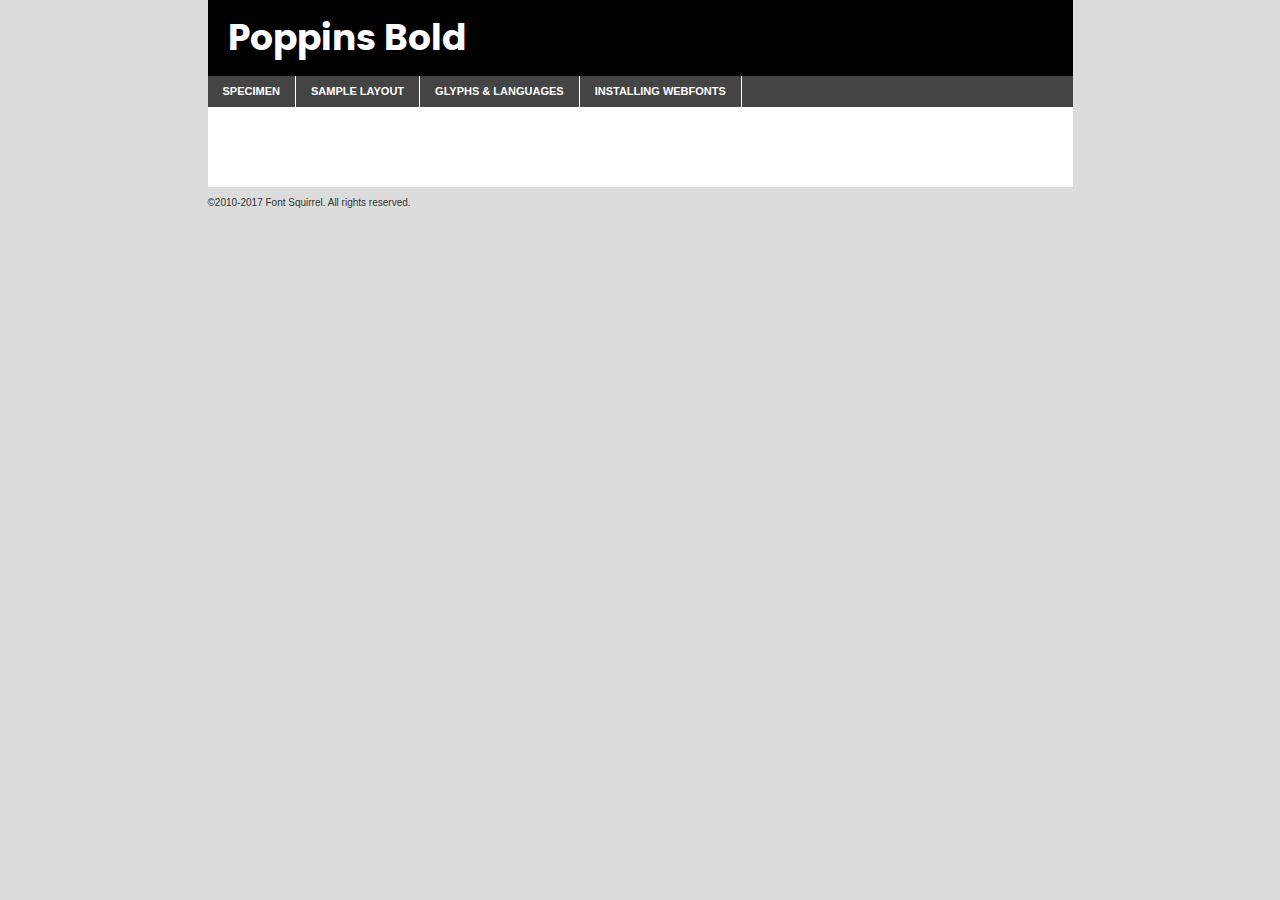
<file: pipocaaaaaaaaaaaaaaaaaaaa/fonts/fonts/poppins-bold-demo.html>
<!DOCTYPE html PUBLIC "-//W3C//DTD XHTML 1.0 Transitional//EN"
	"http://www.w3.org/TR/xhtml1/DTD/xhtml1-transitional.dtd">

<html xmlns="http://www.w3.org/1999/xhtml" xml:lang="en" lang="en">
<head>
	<meta http-equiv="Content-Type" content="text/html; charset=utf-8" />
	<script src="http://ajax.googleapis.com/ajax/libs/jquery/1.7.2/jquery.min.js" type="text/javascript" charset="utf-8"></script>
	<script type="text/javascript">
	(function($){$.fn.easyTabs=function(option){var param=jQuery.extend({fadeSpeed:"fast",defaultContent:1,activeClass:'active'},option);$(this).each(function(){var thisId="#"+this.id;if(param.defaultContent==''){param.defaultContent=1;}
	if(typeof param.defaultContent=="number")
	{var defaultTab=$(thisId+" .tabs li:eq("+(param.defaultContent-1)+") a").attr('href').substr(1);}else{var defaultTab=param.defaultContent;}
	$(thisId+" .tabs li a").each(function(){var tabToHide=$(this).attr('href').substr(1);$("#"+tabToHide).addClass('easytabs-tab-content');});hideAll();changeContent(defaultTab);function hideAll(){$(thisId+" .easytabs-tab-content").hide();}
	function changeContent(tabId){hideAll();$(thisId+" .tabs li").removeClass(param.activeClass);$(thisId+" .tabs li a[href=#"+tabId+"]").closest('li').addClass(param.activeClass);if(param.fadeSpeed!="none")
	{$(thisId+" #"+tabId).fadeIn(param.fadeSpeed);}else{$(thisId+" #"+tabId).show();}}
	$(thisId+" .tabs li").click(function(){var tabId=$(this).find('a').attr('href').substr(1);changeContent(tabId);return false;});});}})(jQuery);
	</script>
	<link rel="stylesheet" href="specimen_files/specimen_stylesheet.css" type="text/css" charset="utf-8" />
	<link rel="stylesheet" href="stylesheet.css" type="text/css" charset="utf-8" />

	<style type="text/css">
					body{
				font-family: 'poppinsbold';
							}
		</style>

	<title>Poppins Bold Specimen</title>
	
	
	<script type="text/javascript" charset="utf-8">
		$(document).ready(function() {
			$('#container').easyTabs({defaultContent:1});
		});
	</script>
</head>

<body>
<div id="container">
	<div id="header">
		Poppins Bold	</div>
	<ul class="tabs">
		<li><a href="#specimen">Specimen</a></li>
		<li><a href="#layout">Sample Layout</a></li>
				<li><a href="#glyphs">Glyphs &amp; Languages</a></li>
		<li><a href="#installing">Installing Webfonts</a></li>
		
	</ul>
	
	<div id="main_content">

		
			<div id="specimen">
		
				<div class="section">
					<div class="grid12 firstcol">
						<div class="huge">AaBb</div>
					</div>
				</div>
		
				<div class="section">
					<div class="glyph_range">A&#x200B;B&#x200b;C&#x200b;D&#x200b;E&#x200b;F&#x200b;G&#x200b;H&#x200b;I&#x200b;J&#x200b;K&#x200b;L&#x200b;M&#x200b;N&#x200b;O&#x200b;P&#x200b;Q&#x200b;R&#x200b;S&#x200b;T&#x200b;U&#x200b;V&#x200b;W&#x200b;X&#x200b;Y&#x200b;Z&#x200b;a&#x200b;b&#x200b;c&#x200b;d&#x200b;e&#x200b;f&#x200b;g&#x200b;h&#x200b;i&#x200b;j&#x200b;k&#x200b;l&#x200b;m&#x200b;n&#x200b;o&#x200b;p&#x200b;q&#x200b;r&#x200b;s&#x200b;t&#x200b;u&#x200b;v&#x200b;w&#x200b;x&#x200b;y&#x200b;z&#x200b;1&#x200b;2&#x200b;3&#x200b;4&#x200b;5&#x200b;6&#x200b;7&#x200b;8&#x200b;9&#x200b;0&#x200b;&amp;&#x200b;.&#x200b;,&#x200b;?&#x200b;!&#x200b;&#64;&#x200b;(&#x200b;)&#x200b;#&#x200b;$&#x200b;%&#x200b;*&#x200b;+&#x200b;-&#x200b;=&#x200b;:&#x200b;;</div>
				</div>
				<div class="section">
					<div class="grid12 firstcol">
						<table class="sample_table">
							<tr><td>10</td><td class="size10">abcdefghijklmnopqrstuvwxyzABCDEFGHIJKLMNOPQRSTUVWXYZ0123456789abcdefghijklmnopqrstuvwxyzABCDEFGHIJKLMNOPQRSTUVWXYZ0123456789abcdefghijklmnopqrstuvwxyzABCDEFGHIJKLMNOPQRSTUVWXYZ</td></tr>
							<tr><td>11</td><td class="size11">abcdefghijklmnopqrstuvwxyzABCDEFGHIJKLMNOPQRSTUVWXYZ0123456789abcdefghijklmnopqrstuvwxyzABCDEFGHIJKLMNOPQRSTUVWXYZ0123456789abcdefghijklmnopqrstuvwxyzABCDEFGHIJKLMNOPQRSTUVWXYZ</td></tr>
							<tr><td>12</td><td class="size12">abcdefghijklmnopqrstuvwxyzABCDEFGHIJKLMNOPQRSTUVWXYZ0123456789abcdefghijklmnopqrstuvwxyzABCDEFGHIJKLMNOPQRSTUVWXYZ0123456789abcdefghijklmnopqrstuvwxyzABCDEFGHIJKLMNOPQRSTUVWXYZ</td></tr>
							<tr><td>13</td><td class="size13">abcdefghijklmnopqrstuvwxyzABCDEFGHIJKLMNOPQRSTUVWXYZ0123456789abcdefghijklmnopqrstuvwxyzABCDEFGHIJKLMNOPQRSTUVWXYZ0123456789abcdefghijklmnopqrstuvwxyzABCDEFGHIJKLMNOPQRSTUVWXYZ</td></tr>
							<tr><td>14</td><td class="size14">abcdefghijklmnopqrstuvwxyzABCDEFGHIJKLMNOPQRSTUVWXYZ0123456789abcdefghijklmnopqrstuvwxyzABCDEFGHIJKLMNOPQRSTUVWXYZ0123456789abcdefghijklmnopqrstuvwxyzABCDEFGHIJKLMNOPQRSTUVWXYZ</td></tr>
							<tr><td>16</td><td class="size16">abcdefghijklmnopqrstuvwxyzABCDEFGHIJKLMNOPQRSTUVWXYZ0123456789abcdefghijklmnopqrstuvwxyzABCDEFGHIJKLMNOPQRSTUVWXYZ</td></tr>
							<tr><td>18</td><td class="size18">abcdefghijklmnopqrstuvwxyzABCDEFGHIJKLMNOPQRSTUVWXYZ0123456789abcdefghijklmnopqrstuvwxyzABCDEFGHIJKLMNOPQRSTUVWXYZ</td></tr>
							<tr><td>20</td><td class="size20">abcdefghijklmnopqrstuvwxyzABCDEFGHIJKLMNOPQRSTUVWXYZ0123456789abcdefghijklmnopqrstuvwxyzABCDEFGHIJKLMNOPQRSTUVWXYZ</td></tr>
							<tr><td>24</td><td class="size24">abcdefghijklmnopqrstuvwxyzABCDEFGHIJKLMNOPQRSTUVWXYZ0123456789abcdefghijklmnopqrstuvwxyzABCDEFGHIJKLMNOPQRSTUVWXYZ</td></tr>
							<tr><td>30</td><td class="size30">abcdefghijklmnopqrstuvwxyzABCDEFGHIJKLMNOPQRSTUVWXYZ0123456789abcdefghijklmnopqrstuvwxyzABCDEFGHIJKLMNOPQRSTUVWXYZ</td></tr>
							<tr><td>36</td><td class="size36">abcdefghijklmnopqrstuvwxyzABCDEFGHIJKLMNOPQRSTUVWXYZ0123456789abcdefghijklmnopqrstuvwxyzABCDEFGHIJKLMNOPQRSTUVWXYZ</td></tr>
							<tr><td>48</td><td class="size48">abcdefghijklmnopqrstuvwxyzABCDEFGHIJKLMNOPQRSTUVWXYZ0123456789abcdefghijklmnopqrstuvwxyzABCDEFGHIJKLMNOPQRSTUVWXYZ</td></tr>
							<tr><td>60</td><td class="size60">abcdefghijklmnopqrstuvwxyzABCDEFGHIJKLMNOPQRSTUVWXYZ0123456789abcdefghijklmnopqrstuvwxyzABCDEFGHIJKLMNOPQRSTUVWXYZ</td></tr>
							<tr><td>72</td><td class="size72">abcdefghijklmnopqrstuvwxyzABCDEFGHIJKLMNOPQRSTUVWXYZ0123456789abcdefghijklmnopqrstuvwxyzABCDEFGHIJKLMNOPQRSTUVWXYZ</td></tr>
							<tr><td>90</td><td class="size90">abcdefghijklmnopqrstuvwxyzABCDEFGHIJKLMNOPQRSTUVWXYZ0123456789abcdefghijklmnopqrstuvwxyzABCDEFGHIJKLMNOPQRSTUVWXYZ</td></tr>
						</table>
				
					</div>
			
				</div>
		
		
		
								<div class="section" id="bodycomparison">


										<div id="xheight">
				<div class="fontbody">&#x25FC;&#x25FC;&#x25FC;&#x25FC;&#x25FC;&#x25FC;&#x25FC;&#x25FC;&#x25FC;&#x25FC;&#x25FC;&#x25FC;&#x25FC;&#x25FC;&#x25FC;&#x25FC;&#x25FC;&#x25FC;&#x25FC;&#x25FC;&#x25FC;&#x25FC;&#x25FC;&#x25FC;&#x25FC;&#x25FC;&#x25FC;&#x25FC;&#x25FC;&#x25FC;&#x25FC;&#x25FC;&#x25FC;&#x25FC;&#x25FC;&#x25FC;&#x25FC;&#x25FC;&#x25FC;&#x25FC;&#x25FC;&#x25FC;&#x25FC;&#x25FC;&#x25FC;&#x25FC;&#x25FC;&#x25FC;&#x25FC;&#x25FC;&#x25FC;&#x25FC;&#x25FC;&#x25FC;&#x25FC;&#x25FC;&#x25FC;&#x25FC;&#x25FC;&#x25FC;&#x25FC;&#x25FC;&#x25FC;&#x25FC;&#x25FC;&#x25FC;&#x25FC;&#x25FC;&#x25FC;&#x25FC;&#x25FC;&#x25FC;&#x25FC;&#x25FC;&#x25FC;&#x25FC;&#x25FC;&#x25FC;&#x25FC;&#x25FC;&#x25FC;&#x25FC;&#x25FC;&#x25FC;&#x25FC;&#x25FC;&#x25FC;&#x25FC;&#x25FC;&#x25FC;&#x25FC;&#x25FC;&#x25FC;&#x25FC;&#x25FC;&#x25FC;&#x25FC;&#x25FC;&#x25FC;body</div><div class="arialbody">body</div><div class="verdanabody">body</div><div class="georgiabody">body</div></div>
										<div class="fontbody" style="z-index:1">
											body<span>Poppins Bold</span>
										</div>
										<div class="arialbody" style="z-index:1">
											body<span>Arial</span>
										</div>
										<div class="verdanabody" style="z-index:1">
											body<span>Verdana</span>
										</div>
										<div class="georgiabody" style="z-index:1">
											body<span>Georgia</span>
										</div>



								</div>
		
		
				<div class="section psample psample_row1" id="">
					
					<div class="grid2 firstcol">
						<p class="size10"><span>10.</span>Aenean lacinia bibendum nulla sed consectetur. Fusce dapibus, tellus ac cursus commodo, tortor mauris condimentum nibh, ut fermentum massa justo sit amet risus. Nullam id dolor id nibh ultricies vehicula ut id elit. Cum sociis natoque penatibus et magnis dis parturient montes, nascetur ridiculus mus. Nulla vitae elit libero, a pharetra augue.</p>
			
					</div>
					<div class="grid3">
						<p class="size11"><span>11.</span>Aenean lacinia bibendum nulla sed consectetur. Fusce dapibus, tellus ac cursus commodo, tortor mauris condimentum nibh, ut fermentum massa justo sit amet risus. Nullam id dolor id nibh ultricies vehicula ut id elit. Cum sociis natoque penatibus et magnis dis parturient montes, nascetur ridiculus mus. Nulla vitae elit libero, a pharetra augue.</p>
			
					</div>
					<div class="grid3">
						<p class="size12"><span>12.</span>Aenean lacinia bibendum nulla sed consectetur. Fusce dapibus, tellus ac cursus commodo, tortor mauris condimentum nibh, ut fermentum massa justo sit amet risus. Nullam id dolor id nibh ultricies vehicula ut id elit. Cum sociis natoque penatibus et magnis dis parturient montes, nascetur ridiculus mus. Nulla vitae elit libero, a pharetra augue.</p>
			
					</div>
					<div class="grid4">
						<p class="size13"><span>13.</span>Aenean lacinia bibendum nulla sed consectetur. Fusce dapibus, tellus ac cursus commodo, tortor mauris condimentum nibh, ut fermentum massa justo sit amet risus. Nullam id dolor id nibh ultricies vehicula ut id elit. Cum sociis natoque penatibus et magnis dis parturient montes, nascetur ridiculus mus. Nulla vitae elit libero, a pharetra augue.</p>
			
					</div>
					<div class="white_blend"></div>
					
				</div>
				<div class="section psample psample_row2" id="">
					<div class="grid3 firstcol">
						<p class="size14"><span>14.</span>Aenean lacinia bibendum nulla sed consectetur. Fusce dapibus, tellus ac cursus commodo, tortor mauris condimentum nibh, ut fermentum massa justo sit amet risus. Nullam id dolor id nibh ultricies vehicula ut id elit. Cum sociis natoque penatibus et magnis dis parturient montes, nascetur ridiculus mus. Nulla vitae elit libero, a pharetra augue.</p>
			
					</div>
					<div class="grid4">
						<p class="size16"><span>16.</span>Aenean lacinia bibendum nulla sed consectetur. Fusce dapibus, tellus ac cursus commodo, tortor mauris condimentum nibh, ut fermentum massa justo sit amet risus. Nullam id dolor id nibh ultricies vehicula ut id elit. Cum sociis natoque penatibus et magnis dis parturient montes, nascetur ridiculus mus. Nulla vitae elit libero, a pharetra augue.</p>
			
					</div>
					<div class="grid5">
						<p class="size18"><span>18.</span>Aenean lacinia bibendum nulla sed consectetur. Fusce dapibus, tellus ac cursus commodo, tortor mauris condimentum nibh, ut fermentum massa justo sit amet risus. Nullam id dolor id nibh ultricies vehicula ut id elit. Cum sociis natoque penatibus et magnis dis parturient montes, nascetur ridiculus mus. Nulla vitae elit libero, a pharetra augue.</p>
			
					</div>

					<div class="white_blend"></div>

				</div>
				
				<div class="section psample psample_row3" id="">
					<div class="grid5 firstcol">
						<p class="size20"><span>20.</span>Aenean lacinia bibendum nulla sed consectetur. Fusce dapibus, tellus ac cursus commodo, tortor mauris condimentum nibh, ut fermentum massa justo sit amet risus. Nullam id dolor id nibh ultricies vehicula ut id elit. Cum sociis natoque penatibus et magnis dis parturient montes, nascetur ridiculus mus. Nulla vitae elit libero, a pharetra augue.</p>
					</div>
					<div class="grid7">
						<p class="size24"><span>24.</span>Aenean lacinia bibendum nulla sed consectetur. Fusce dapibus, tellus ac cursus commodo, tortor mauris condimentum nibh, ut fermentum massa justo sit amet risus. Nullam id dolor id nibh ultricies vehicula ut id elit. Cum sociis natoque penatibus et magnis dis parturient montes, nascetur ridiculus mus. Nulla vitae elit libero, a pharetra augue.</p>
					</div>
					
					<div class="white_blend"></div>
					
				</div>
				
				<div class="section psample psample_row4" id="">
					<div class="grid12 firstcol">
						<p class="size30"><span>30.</span>Aenean lacinia bibendum nulla sed consectetur. Fusce dapibus, tellus ac cursus commodo, tortor mauris condimentum nibh, ut fermentum massa justo sit amet risus. Nullam id dolor id nibh ultricies vehicula ut id elit. Cum sociis natoque penatibus et magnis dis parturient montes, nascetur ridiculus mus. Nulla vitae elit libero, a pharetra augue.</p>
					</div>
					<div class="white_blend"></div>
					
				</div>
				
				
				
				<div class="section psample psample_row1 fullreverse">
					<div class="grid2 firstcol">
						<p class="size10"><span>10.</span>Aenean lacinia bibendum nulla sed consectetur. Fusce dapibus, tellus ac cursus commodo, tortor mauris condimentum nibh, ut fermentum massa justo sit amet risus. Nullam id dolor id nibh ultricies vehicula ut id elit. Cum sociis natoque penatibus et magnis dis parturient montes, nascetur ridiculus mus. Nulla vitae elit libero, a pharetra augue.</p>
			
					</div>
					<div class="grid3">
						<p class="size11"><span>11.</span>Aenean lacinia bibendum nulla sed consectetur. Fusce dapibus, tellus ac cursus commodo, tortor mauris condimentum nibh, ut fermentum massa justo sit amet risus. Nullam id dolor id nibh ultricies vehicula ut id elit. Cum sociis natoque penatibus et magnis dis parturient montes, nascetur ridiculus mus. Nulla vitae elit libero, a pharetra augue.</p>
			
					</div>
					<div class="grid3">
						<p class="size12"><span>12.</span>Aenean lacinia bibendum nulla sed consectetur. Fusce dapibus, tellus ac cursus commodo, tortor mauris condimentum nibh, ut fermentum massa justo sit amet risus. Nullam id dolor id nibh ultricies vehicula ut id elit. Cum sociis natoque penatibus et magnis dis parturient montes, nascetur ridiculus mus. Nulla vitae elit libero, a pharetra augue.</p>
			
					</div>
					<div class="grid4">
						<p class="size13"><span>13.</span>Aenean lacinia bibendum nulla sed consectetur. Fusce dapibus, tellus ac cursus commodo, tortor mauris condimentum nibh, ut fermentum massa justo sit amet risus. Nullam id dolor id nibh ultricies vehicula ut id elit. Cum sociis natoque penatibus et magnis dis parturient montes, nascetur ridiculus mus. Nulla vitae elit libero, a pharetra augue.</p>
			
					</div>
					<div class="black_blend"></div>
					
				</div>
				
				<div class="section psample psample_row2 fullreverse">
					<div class="grid3 firstcol">
						<p class="size14"><span>14.</span>Aenean lacinia bibendum nulla sed consectetur. Fusce dapibus, tellus ac cursus commodo, tortor mauris condimentum nibh, ut fermentum massa justo sit amet risus. Nullam id dolor id nibh ultricies vehicula ut id elit. Cum sociis natoque penatibus et magnis dis parturient montes, nascetur ridiculus mus. Nulla vitae elit libero, a pharetra augue.</p>
			
					</div>
					<div class="grid4">
						<p class="size16"><span>16.</span>Aenean lacinia bibendum nulla sed consectetur. Fusce dapibus, tellus ac cursus commodo, tortor mauris condimentum nibh, ut fermentum massa justo sit amet risus. Nullam id dolor id nibh ultricies vehicula ut id elit. Cum sociis natoque penatibus et magnis dis parturient montes, nascetur ridiculus mus. Nulla vitae elit libero, a pharetra augue.</p>
			
					</div>
					<div class="grid5">
						<p class="size18"><span>18.</span>Aenean lacinia bibendum nulla sed consectetur. Fusce dapibus, tellus ac cursus commodo, tortor mauris condimentum nibh, ut fermentum massa justo sit amet risus. Nullam id dolor id nibh ultricies vehicula ut id elit. Cum sociis natoque penatibus et magnis dis parturient montes, nascetur ridiculus mus. Nulla vitae elit libero, a pharetra augue.</p>
			
					</div>
					<div class="black_blend"></div>

				</div>
				
				<div class="section psample fullreverse psample_row3" id="">
					<div class="grid5 firstcol">
						<p class="size20"><span>20.</span>Aenean lacinia bibendum nulla sed consectetur. Fusce dapibus, tellus ac cursus commodo, tortor mauris condimentum nibh, ut fermentum massa justo sit amet risus. Nullam id dolor id nibh ultricies vehicula ut id elit. Cum sociis natoque penatibus et magnis dis parturient montes, nascetur ridiculus mus. Nulla vitae elit libero, a pharetra augue.</p>
					</div>
					<div class="grid7">
						<p class="size24"><span>24.</span>Aenean lacinia bibendum nulla sed consectetur. Fusce dapibus, tellus ac cursus commodo, tortor mauris condimentum nibh, ut fermentum massa justo sit amet risus. Nullam id dolor id nibh ultricies vehicula ut id elit. Cum sociis natoque penatibus et magnis dis parturient montes, nascetur ridiculus mus. Nulla vitae elit libero, a pharetra augue.</p>
					</div>
					
					<div class="black_blend"></div>
					
				</div>
				
				<div class="section psample fullreverse psample_row4" id="" style="border-bottom: 20px #000 solid;">
					<div class="grid12 firstcol">
						<p class="size30"><span>30.</span>Aenean lacinia bibendum nulla sed consectetur. Fusce dapibus, tellus ac cursus commodo, tortor mauris condimentum nibh, ut fermentum massa justo sit amet risus. Nullam id dolor id nibh ultricies vehicula ut id elit. Cum sociis natoque penatibus et magnis dis parturient montes, nascetur ridiculus mus. Nulla vitae elit libero, a pharetra augue.</p>
					</div>
					<div class="black_blend"></div>
					
				</div>
				
				
				
				
			</div>
			
			<div id="layout">
				
				<div class="section">
					
					<div class="grid12 firstcol">
						<h1>Lorem Ipsum Dolor</h1>
						<h2>Etiam porta sem malesuada magna mollis euismod</h2>
						
						<p class="byline">By <a href="#link">Aenean Lacinia</a></p>
					</div>
				</div>
				<div class="section">
					<div class="grid8 firstcol">
						<p class="large">Donec sed odio dui. Morbi leo risus, porta ac consectetur ac, vestibulum at eros. Fusce dapibus, tellus ac cursus commodo, tortor mauris condimentum nibh, ut fermentum massa justo sit amet risus. </p>

						
						<h3>Pellentesque ornare sem</h3>

						<p>Maecenas sed diam eget risus varius blandit sit amet non magna. Maecenas faucibus mollis interdum. Donec ullamcorper nulla non metus auctor fringilla. Nullam id dolor id nibh ultricies vehicula ut id elit. Nullam id dolor id nibh ultricies vehicula ut id elit. </p>

						<p>Aenean eu leo quam. Pellentesque ornare sem lacinia quam venenatis vestibulum. Lorem ipsum dolor sit amet, consectetur adipiscing elit. Cum sociis natoque penatibus et magnis dis parturient montes, nascetur ridiculus mus. </p>

						<p>Nulla vitae elit libero, a pharetra augue. Praesent commodo cursus magna, vel scelerisque nisl consectetur et. Aenean lacinia bibendum nulla sed consectetur. </p>

						<p>Nullam quis risus eget urna mollis ornare vel eu leo. Nullam quis risus eget urna mollis ornare vel eu leo. Maecenas sed diam eget risus varius blandit sit amet non magna. Donec ullamcorper nulla non metus auctor fringilla. </p>

						<h3>Cras mattis consectetur</h3>

						<p>Aenean eu leo quam. Pellentesque ornare sem lacinia quam venenatis vestibulum. Aenean lacinia bibendum nulla sed consectetur. Integer posuere erat a ante venenatis dapibus posuere velit aliquet. Cras mattis consectetur purus sit amet fermentum. </p>

						<p>Nullam id dolor id nibh ultricies vehicula ut id elit. Nullam quis risus eget urna mollis ornare vel eu leo. Cras mattis consectetur purus sit amet fermentum.</p>
					</div>
					
					<div class="grid4 sidebar">
						
						<div class="box reverse">
							<p class="last">Nullam quis risus eget urna mollis ornare vel eu leo. Donec ullamcorper nulla non metus auctor fringilla. Cras mattis consectetur purus sit amet fermentum. Sed posuere consectetur est at lobortis. Lorem ipsum dolor sit amet, consectetur adipiscing elit. </p>
						</div>
						
						<p class="caption">Maecenas sed diam eget risus varius.</p>

						<p>Vestibulum id ligula porta felis euismod semper. Integer posuere erat a ante venenatis dapibus posuere velit aliquet. Vestibulum id ligula porta felis euismod semper. Sed posuere consectetur est at lobortis. Maecenas sed diam eget risus varius blandit sit amet non magna. Fusce dapibus, tellus ac cursus commodo, tortor mauris condimentum nibh, ut fermentum massa justo sit amet risus. </p>

					

						<p>Duis mollis, est non commodo luctus, nisi erat porttitor ligula, eget lacinia odio sem nec elit. Aenean lacinia bibendum nulla sed consectetur. Vivamus sagittis lacus vel augue laoreet rutrum faucibus dolor auctor. Aenean lacinia bibendum nulla sed consectetur. Nullam quis risus eget urna mollis ornare vel eu leo. </p>

						<p>Praesent commodo cursus magna, vel scelerisque nisl consectetur et. Donec ullamcorper nulla non metus auctor fringilla. Maecenas faucibus mollis interdum. Fusce dapibus, tellus ac cursus commodo, tortor mauris condimentum nibh, ut fermentum massa justo sit amet risus. </p>

					</div>
				</div>
				
			</div>


			



		<div id="glyphs">
			<div class="section">
				<div class="grid12 firstcol">
			
				<h1>Language Support</h1>
				<p>The subset of Poppins Bold in this kit supports the following languages:<br />
			
					Albanian, Basque, Breton, Chamorro, Danish, Dutch, English, Faroese, Finnish, French, Frisian, Galician, German, Icelandic, Italian, Malagasy, Norwegian, Portuguese, Spanish, Alsatian, Aragonese, Arapaho, Arrernte, Asturian, Aymara, Bislama, Cebuano, Corsican, Fijian, French_creole, Genoese, Gilbertese, Greenlandic, Haitian_creole, Hiligaynon, Hmong, Hopi, Ibanag, Iloko_ilokano, Indonesian, Interglossa_glosa, Interlingua, Irish_gaelic, Jerriais, Lojban, Lombard, Luxembourgeois, Manx, Mohawk, Norfolk_pitcairnese, Occitan, Oromo, Pangasinan, Papiamento, Piedmontese, Potawatomi, Rhaeto-romance, Romansh, Rotokas, Sami_lule, Samoan, Sardinian, Scots_gaelic, Seychelles_creole, Shona, Sicilian, Somali, Southern_ndebele, Swahili, Swati_swazi, Tagalog_filipino_pilipino, Tetum, Tok_pisin, Uyghur_latinized, Volapuk, Walloon, Warlpiri, Xhosa, Yapese, Zulu, Latinbasic, Ubasic, Demo				</p>
				<h1>Glyph Chart</h1>
				<p>The subset of Poppins Bold in this kit includes all the glyphs listed below. Unicode entities are included above each glyph to help you insert individual characters into your layout.</p>
				<div id="glyph_chart">
			
																														 <div><p>&amp;#13;</p>&#13;</div>
																				 <div><p>&amp;#32;</p>&#32;</div>
																				 <div><p>&amp;#33;</p>&#33;</div>
																				 <div><p>&amp;#34;</p>&#34;</div>
																				 <div><p>&amp;#35;</p>&#35;</div>
																				 <div><p>&amp;#36;</p>&#36;</div>
																				 <div><p>&amp;#37;</p>&#37;</div>
																				 <div><p>&amp;#38;</p>&#38;</div>
																				 <div><p>&amp;#39;</p>&#39;</div>
																				 <div><p>&amp;#40;</p>&#40;</div>
																				 <div><p>&amp;#41;</p>&#41;</div>
																				 <div><p>&amp;#42;</p>&#42;</div>
																				 <div><p>&amp;#43;</p>&#43;</div>
																				 <div><p>&amp;#44;</p>&#44;</div>
																				 <div><p>&amp;#45;</p>&#45;</div>
																				 <div><p>&amp;#46;</p>&#46;</div>
																				 <div><p>&amp;#47;</p>&#47;</div>
																				 <div><p>&amp;#48;</p>&#48;</div>
																				 <div><p>&amp;#49;</p>&#49;</div>
																				 <div><p>&amp;#50;</p>&#50;</div>
																				 <div><p>&amp;#51;</p>&#51;</div>
																				 <div><p>&amp;#52;</p>&#52;</div>
																				 <div><p>&amp;#53;</p>&#53;</div>
																				 <div><p>&amp;#54;</p>&#54;</div>
																				 <div><p>&amp;#55;</p>&#55;</div>
																				 <div><p>&amp;#56;</p>&#56;</div>
																				 <div><p>&amp;#57;</p>&#57;</div>
																				 <div><p>&amp;#58;</p>&#58;</div>
																				 <div><p>&amp;#59;</p>&#59;</div>
																				 <div><p>&amp;#60;</p>&#60;</div>
																				 <div><p>&amp;#61;</p>&#61;</div>
																				 <div><p>&amp;#62;</p>&#62;</div>
																				 <div><p>&amp;#63;</p>&#63;</div>
																				 <div><p>&amp;#64;</p>&#64;</div>
																				 <div><p>&amp;#65;</p>&#65;</div>
																				 <div><p>&amp;#66;</p>&#66;</div>
																				 <div><p>&amp;#67;</p>&#67;</div>
																				 <div><p>&amp;#68;</p>&#68;</div>
																				 <div><p>&amp;#69;</p>&#69;</div>
																				 <div><p>&amp;#70;</p>&#70;</div>
																				 <div><p>&amp;#71;</p>&#71;</div>
																				 <div><p>&amp;#72;</p>&#72;</div>
																				 <div><p>&amp;#73;</p>&#73;</div>
																				 <div><p>&amp;#74;</p>&#74;</div>
																				 <div><p>&amp;#75;</p>&#75;</div>
																				 <div><p>&amp;#76;</p>&#76;</div>
																				 <div><p>&amp;#77;</p>&#77;</div>
																				 <div><p>&amp;#78;</p>&#78;</div>
																				 <div><p>&amp;#79;</p>&#79;</div>
																				 <div><p>&amp;#80;</p>&#80;</div>
																				 <div><p>&amp;#81;</p>&#81;</div>
																				 <div><p>&amp;#82;</p>&#82;</div>
																				 <div><p>&amp;#83;</p>&#83;</div>
																				 <div><p>&amp;#84;</p>&#84;</div>
																				 <div><p>&amp;#85;</p>&#85;</div>
																				 <div><p>&amp;#86;</p>&#86;</div>
																				 <div><p>&amp;#87;</p>&#87;</div>
																				 <div><p>&amp;#88;</p>&#88;</div>
																				 <div><p>&amp;#89;</p>&#89;</div>
																				 <div><p>&amp;#90;</p>&#90;</div>
																				 <div><p>&amp;#91;</p>&#91;</div>
																				 <div><p>&amp;#92;</p>&#92;</div>
																				 <div><p>&amp;#93;</p>&#93;</div>
																				 <div><p>&amp;#94;</p>&#94;</div>
																				 <div><p>&amp;#95;</p>&#95;</div>
																				 <div><p>&amp;#96;</p>&#96;</div>
																				 <div><p>&amp;#97;</p>&#97;</div>
																				 <div><p>&amp;#98;</p>&#98;</div>
																				 <div><p>&amp;#99;</p>&#99;</div>
																				 <div><p>&amp;#100;</p>&#100;</div>
																				 <div><p>&amp;#101;</p>&#101;</div>
																				 <div><p>&amp;#102;</p>&#102;</div>
																				 <div><p>&amp;#103;</p>&#103;</div>
																				 <div><p>&amp;#104;</p>&#104;</div>
																				 <div><p>&amp;#105;</p>&#105;</div>
																				 <div><p>&amp;#106;</p>&#106;</div>
																				 <div><p>&amp;#107;</p>&#107;</div>
																				 <div><p>&amp;#108;</p>&#108;</div>
																				 <div><p>&amp;#109;</p>&#109;</div>
																				 <div><p>&amp;#110;</p>&#110;</div>
																				 <div><p>&amp;#111;</p>&#111;</div>
																				 <div><p>&amp;#112;</p>&#112;</div>
																				 <div><p>&amp;#113;</p>&#113;</div>
																				 <div><p>&amp;#114;</p>&#114;</div>
																				 <div><p>&amp;#115;</p>&#115;</div>
																				 <div><p>&amp;#116;</p>&#116;</div>
																				 <div><p>&amp;#117;</p>&#117;</div>
																				 <div><p>&amp;#118;</p>&#118;</div>
																				 <div><p>&amp;#119;</p>&#119;</div>
																				 <div><p>&amp;#120;</p>&#120;</div>
																				 <div><p>&amp;#121;</p>&#121;</div>
																				 <div><p>&amp;#122;</p>&#122;</div>
																				 <div><p>&amp;#123;</p>&#123;</div>
																				 <div><p>&amp;#124;</p>&#124;</div>
																				 <div><p>&amp;#125;</p>&#125;</div>
																				 <div><p>&amp;#126;</p>&#126;</div>
																				 <div><p>&amp;#160;</p>&#160;</div>
																				 <div><p>&amp;#161;</p>&#161;</div>
																				 <div><p>&amp;#162;</p>&#162;</div>
																				 <div><p>&amp;#163;</p>&#163;</div>
																				 <div><p>&amp;#164;</p>&#164;</div>
																				 <div><p>&amp;#165;</p>&#165;</div>
																				 <div><p>&amp;#166;</p>&#166;</div>
																				 <div><p>&amp;#167;</p>&#167;</div>
																				 <div><p>&amp;#168;</p>&#168;</div>
																				 <div><p>&amp;#169;</p>&#169;</div>
																				 <div><p>&amp;#170;</p>&#170;</div>
																				 <div><p>&amp;#171;</p>&#171;</div>
																				 <div><p>&amp;#172;</p>&#172;</div>
																				 <div><p>&amp;#173;</p>&#173;</div>
																				 <div><p>&amp;#174;</p>&#174;</div>
																				 <div><p>&amp;#175;</p>&#175;</div>
																				 <div><p>&amp;#176;</p>&#176;</div>
																				 <div><p>&amp;#177;</p>&#177;</div>
																				 <div><p>&amp;#178;</p>&#178;</div>
																				 <div><p>&amp;#179;</p>&#179;</div>
																				 <div><p>&amp;#180;</p>&#180;</div>
																				 <div><p>&amp;#181;</p>&#181;</div>
																				 <div><p>&amp;#182;</p>&#182;</div>
																				 <div><p>&amp;#183;</p>&#183;</div>
																				 <div><p>&amp;#184;</p>&#184;</div>
																				 <div><p>&amp;#185;</p>&#185;</div>
																				 <div><p>&amp;#186;</p>&#186;</div>
																				 <div><p>&amp;#187;</p>&#187;</div>
																				 <div><p>&amp;#188;</p>&#188;</div>
																				 <div><p>&amp;#189;</p>&#189;</div>
																				 <div><p>&amp;#190;</p>&#190;</div>
																				 <div><p>&amp;#191;</p>&#191;</div>
																				 <div><p>&amp;#192;</p>&#192;</div>
																				 <div><p>&amp;#193;</p>&#193;</div>
																				 <div><p>&amp;#194;</p>&#194;</div>
																				 <div><p>&amp;#195;</p>&#195;</div>
																				 <div><p>&amp;#196;</p>&#196;</div>
																				 <div><p>&amp;#197;</p>&#197;</div>
																				 <div><p>&amp;#198;</p>&#198;</div>
																				 <div><p>&amp;#199;</p>&#199;</div>
																				 <div><p>&amp;#200;</p>&#200;</div>
																				 <div><p>&amp;#201;</p>&#201;</div>
																				 <div><p>&amp;#202;</p>&#202;</div>
																				 <div><p>&amp;#203;</p>&#203;</div>
																				 <div><p>&amp;#204;</p>&#204;</div>
																				 <div><p>&amp;#205;</p>&#205;</div>
																				 <div><p>&amp;#206;</p>&#206;</div>
																				 <div><p>&amp;#207;</p>&#207;</div>
																				 <div><p>&amp;#208;</p>&#208;</div>
																				 <div><p>&amp;#209;</p>&#209;</div>
																				 <div><p>&amp;#210;</p>&#210;</div>
																				 <div><p>&amp;#211;</p>&#211;</div>
																				 <div><p>&amp;#212;</p>&#212;</div>
																				 <div><p>&amp;#213;</p>&#213;</div>
																				 <div><p>&amp;#214;</p>&#214;</div>
																				 <div><p>&amp;#215;</p>&#215;</div>
																				 <div><p>&amp;#216;</p>&#216;</div>
																				 <div><p>&amp;#217;</p>&#217;</div>
																				 <div><p>&amp;#218;</p>&#218;</div>
																				 <div><p>&amp;#219;</p>&#219;</div>
																				 <div><p>&amp;#220;</p>&#220;</div>
																				 <div><p>&amp;#221;</p>&#221;</div>
																				 <div><p>&amp;#222;</p>&#222;</div>
																				 <div><p>&amp;#223;</p>&#223;</div>
																				 <div><p>&amp;#224;</p>&#224;</div>
																				 <div><p>&amp;#225;</p>&#225;</div>
																				 <div><p>&amp;#226;</p>&#226;</div>
																				 <div><p>&amp;#227;</p>&#227;</div>
																				 <div><p>&amp;#228;</p>&#228;</div>
																				 <div><p>&amp;#229;</p>&#229;</div>
																				 <div><p>&amp;#230;</p>&#230;</div>
																				 <div><p>&amp;#231;</p>&#231;</div>
																				 <div><p>&amp;#232;</p>&#232;</div>
																				 <div><p>&amp;#233;</p>&#233;</div>
																				 <div><p>&amp;#234;</p>&#234;</div>
																				 <div><p>&amp;#235;</p>&#235;</div>
																				 <div><p>&amp;#236;</p>&#236;</div>
																				 <div><p>&amp;#237;</p>&#237;</div>
																				 <div><p>&amp;#238;</p>&#238;</div>
																				 <div><p>&amp;#239;</p>&#239;</div>
																				 <div><p>&amp;#240;</p>&#240;</div>
																				 <div><p>&amp;#241;</p>&#241;</div>
																				 <div><p>&amp;#242;</p>&#242;</div>
																				 <div><p>&amp;#243;</p>&#243;</div>
																				 <div><p>&amp;#244;</p>&#244;</div>
																				 <div><p>&amp;#245;</p>&#245;</div>
																				 <div><p>&amp;#246;</p>&#246;</div>
																				 <div><p>&amp;#247;</p>&#247;</div>
																				 <div><p>&amp;#248;</p>&#248;</div>
																				 <div><p>&amp;#249;</p>&#249;</div>
																				 <div><p>&amp;#250;</p>&#250;</div>
																				 <div><p>&amp;#251;</p>&#251;</div>
																				 <div><p>&amp;#252;</p>&#252;</div>
																				 <div><p>&amp;#253;</p>&#253;</div>
																				 <div><p>&amp;#254;</p>&#254;</div>
																				 <div><p>&amp;#255;</p>&#255;</div>
																				 <div><p>&amp;#338;</p>&#338;</div>
																				 <div><p>&amp;#339;</p>&#339;</div>
																				 <div><p>&amp;#376;</p>&#376;</div>
																				 <div><p>&amp;#710;</p>&#710;</div>
																				 <div><p>&amp;#732;</p>&#732;</div>
																				 <div><p>&amp;#8192;</p>&#8192;</div>
																				 <div><p>&amp;#8193;</p>&#8193;</div>
																				 <div><p>&amp;#8194;</p>&#8194;</div>
																				 <div><p>&amp;#8195;</p>&#8195;</div>
																				 <div><p>&amp;#8196;</p>&#8196;</div>
																				 <div><p>&amp;#8197;</p>&#8197;</div>
																				 <div><p>&amp;#8198;</p>&#8198;</div>
																				 <div><p>&amp;#8199;</p>&#8199;</div>
																				 <div><p>&amp;#8200;</p>&#8200;</div>
																				 <div><p>&amp;#8201;</p>&#8201;</div>
																				 <div><p>&amp;#8202;</p>&#8202;</div>
																				 <div><p>&amp;#8208;</p>&#8208;</div>
																				 <div><p>&amp;#8209;</p>&#8209;</div>
																				 <div><p>&amp;#8210;</p>&#8210;</div>
																				 <div><p>&amp;#8211;</p>&#8211;</div>
																				 <div><p>&amp;#8212;</p>&#8212;</div>
																				 <div><p>&amp;#8216;</p>&#8216;</div>
																				 <div><p>&amp;#8217;</p>&#8217;</div>
																				 <div><p>&amp;#8218;</p>&#8218;</div>
																				 <div><p>&amp;#8220;</p>&#8220;</div>
																				 <div><p>&amp;#8221;</p>&#8221;</div>
																				 <div><p>&amp;#8222;</p>&#8222;</div>
																				 <div><p>&amp;#8226;</p>&#8226;</div>
																				 <div><p>&amp;#8230;</p>&#8230;</div>
																				 <div><p>&amp;#8239;</p>&#8239;</div>
																				 <div><p>&amp;#8249;</p>&#8249;</div>
																				 <div><p>&amp;#8250;</p>&#8250;</div>
																				 <div><p>&amp;#8287;</p>&#8287;</div>
																				 <div><p>&amp;#8364;</p>&#8364;</div>
																				 <div><p>&amp;#8482;</p>&#8482;</div>
																				 <div><p>&amp;#64257;</p>&#64257;</div>
																				 <div><p>&amp;#64258;</p>&#64258;</div>
																																																</div>	
				</div>
		
		
			</div>
		</div>
		
		
		<div id="specs">
			
		</div>
	
		<div id="installing">
			<div class="section">
				<div class="grid7 firstcol">
					<h1>Installing Webfonts</h1>
					
					<p>Webfonts are supported by all major browser platforms but not all in the same way. There are currently four different font formats that must be included in order to target all browsers. This includes TTF, WOFF, EOT and SVG.</p>
					
					<h2>1. Upload your webfonts</h2>
					<p>You must upload your webfont kit to your website. They should be in or near the same directory as your CSS files.</p>
					
					<h2>2. Include the webfont stylesheet</h2>
					<p>A special CSS @font-face declaration helps the various browsers select the appropriate font it needs without causing you a bunch of headaches. Learn more about this syntax by reading the <a href="https://www.fontspring.com/blog/further-hardening-of-the-bulletproof-syntax">Fontspring blog post</a> about it. The code for it is as follows:</p>


<code>
@font-face{ 
	font-family: 'MyWebFont';
	src: url('WebFont.eot');
	src: url('WebFont.eot?#iefix') format('embedded-opentype'),
	     url('WebFont.woff') format('woff'),
	     url('WebFont.ttf') format('truetype'),
	     url('WebFont.svg#webfont') format('svg');
}
</code>

	<p>We've already gone ahead and generated the code for you. All you have to do is link to the stylesheet in your HTML, like this:</p>
	<code>&lt;link rel=&quot;stylesheet&quot; href=&quot;stylesheet.css&quot; type=&quot;text/css&quot; charset=&quot;utf-8&quot; /&gt;</code>

					<h2>3. Modify your own stylesheet</h2>
					<p>To take advantage of your new fonts, you must tell your stylesheet to use them. Look at the original @font-face declaration above and find the property called "font-family." The name linked there will be what you use to reference the font. Prepend that webfont name to the font stack in the "font-family" property, inside the selector you want to change. For example:</p>
<code>p { font-family: 'WebFont', Arial, sans-serif; }</code>

<h2>4. Test</h2>
<p>Getting webfonts to work cross-browser <em>can</em> be tricky. Use the information in the sidebar to help you if you find that fonts aren't loading in a particular browser.</p>
				</div>
				
				<div class="grid5 sidebar">
					<div class="box">
						<h2>Troubleshooting<br />Font-Face Problems</h2>
						<p>Having trouble getting your webfonts to load in your new website? Here are some tips to sort out what might be the problem.</p>

						<h3>Fonts not showing in any browser</h3>

						<p>This sounds like you need to work on the plumbing. You either did not upload the fonts to the correct directory, or you did not link the fonts properly in the CSS. If you've confirmed that all this is correct and you still have a problem, take a look at your .htaccess file and see if requests are getting intercepted.</p>

						<h3>Fonts not loading in iPhone or iPad</h3>

						<p>The most common problem here is that you are serving the fonts from an IIS server. IIS refuses to serve files that have unknown MIME types. If that is the case, you must set the MIME type for SVG to "image/svg+xml" in the server settings. Follow these instructions from Microsoft if you need help.</p>

						<h3>Fonts not loading in Firefox</h3>

						<p>The primary reason for this failure? You are still using a version Firefox older than 3.5. So upgrade already! If that isn't it, then you are very likely serving fonts from a different domain. Firefox requires that all font assets be served from the same domain. Lastly it is possible that you need to add WOFF to your list of MIME types (if you are serving via IIS.)</p>

						<h3>Fonts not loading in IE</h3>

						<p>Are you looking at Internet Explorer on an actual Windows machine or are you cheating by using a service like Adobe BrowserLab? Many of these screenshot services do not render @font-face for IE. Best to test it on a real machine.</p>

						<h3>Fonts not loading in IE9</h3>

						<p>IE9, like Firefox, requires that fonts be served from the same domain as the website. Make sure that is the case.</p>
					</div>
				</div>
			</div>
			
		</div>
	
	</div>
	<div id="footer">
		<p>&copy;2010-2017 Font Squirrel. All rights reserved.</p>
	</div>
</div>
</body>
</html>
</file>
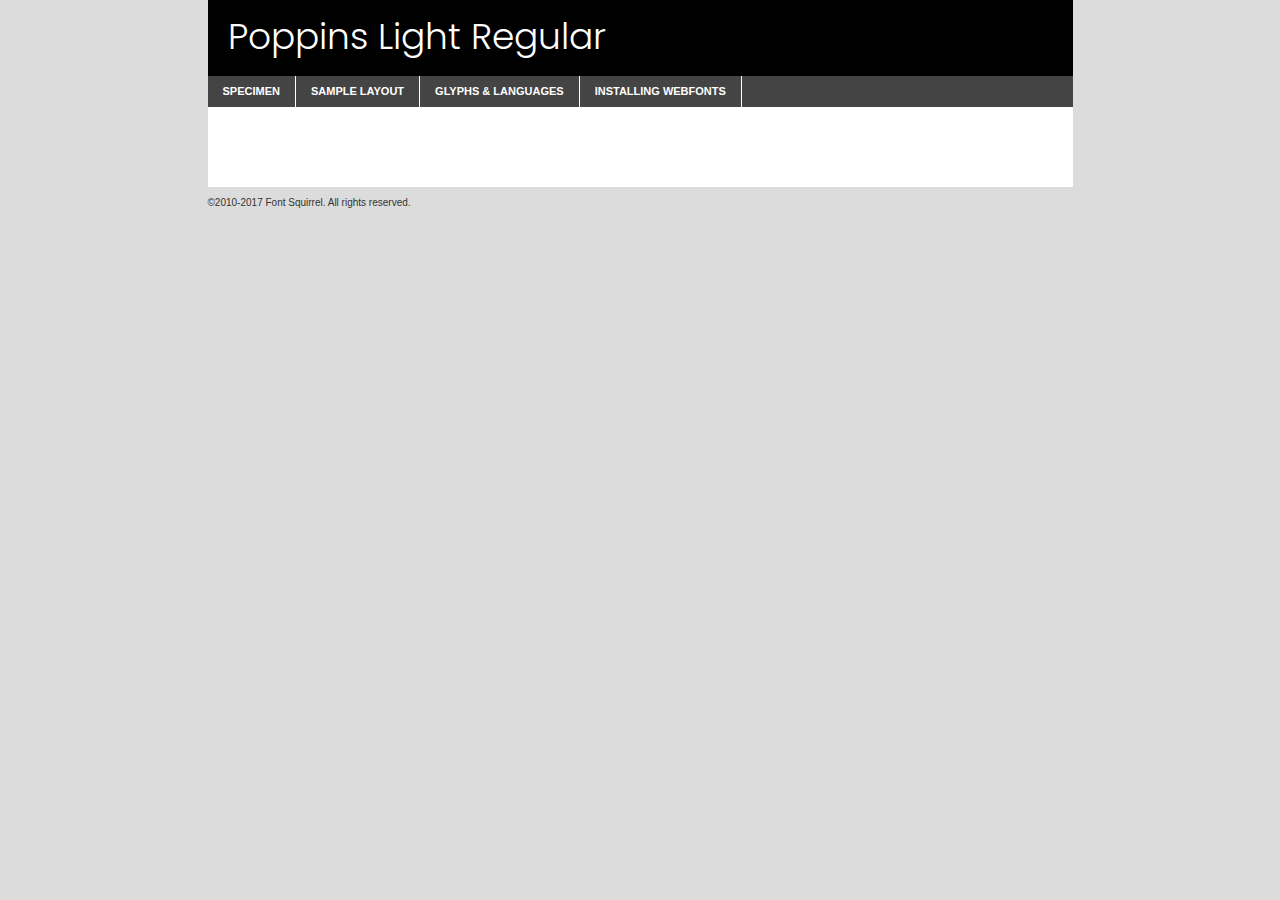
<file: pipocaaaaaaaaaaaaaaaaaaaa/fonts/fonts/poppins-light-demo.html>
<!DOCTYPE html PUBLIC "-//W3C//DTD XHTML 1.0 Transitional//EN"
	"http://www.w3.org/TR/xhtml1/DTD/xhtml1-transitional.dtd">

<html xmlns="http://www.w3.org/1999/xhtml" xml:lang="en" lang="en">
<head>
	<meta http-equiv="Content-Type" content="text/html; charset=utf-8" />
	<script src="http://ajax.googleapis.com/ajax/libs/jquery/1.7.2/jquery.min.js" type="text/javascript" charset="utf-8"></script>
	<script type="text/javascript">
	(function($){$.fn.easyTabs=function(option){var param=jQuery.extend({fadeSpeed:"fast",defaultContent:1,activeClass:'active'},option);$(this).each(function(){var thisId="#"+this.id;if(param.defaultContent==''){param.defaultContent=1;}
	if(typeof param.defaultContent=="number")
	{var defaultTab=$(thisId+" .tabs li:eq("+(param.defaultContent-1)+") a").attr('href').substr(1);}else{var defaultTab=param.defaultContent;}
	$(thisId+" .tabs li a").each(function(){var tabToHide=$(this).attr('href').substr(1);$("#"+tabToHide).addClass('easytabs-tab-content');});hideAll();changeContent(defaultTab);function hideAll(){$(thisId+" .easytabs-tab-content").hide();}
	function changeContent(tabId){hideAll();$(thisId+" .tabs li").removeClass(param.activeClass);$(thisId+" .tabs li a[href=#"+tabId+"]").closest('li').addClass(param.activeClass);if(param.fadeSpeed!="none")
	{$(thisId+" #"+tabId).fadeIn(param.fadeSpeed);}else{$(thisId+" #"+tabId).show();}}
	$(thisId+" .tabs li").click(function(){var tabId=$(this).find('a').attr('href').substr(1);changeContent(tabId);return false;});});}})(jQuery);
	</script>
	<link rel="stylesheet" href="specimen_files/specimen_stylesheet.css" type="text/css" charset="utf-8" />
	<link rel="stylesheet" href="stylesheet.css" type="text/css" charset="utf-8" />

	<style type="text/css">
					body{
				font-family: 'poppinslight';
							}
		</style>

	<title>Poppins Light Regular Specimen</title>
	
	
	<script type="text/javascript" charset="utf-8">
		$(document).ready(function() {
			$('#container').easyTabs({defaultContent:1});
		});
	</script>
</head>

<body>
<div id="container">
	<div id="header">
		Poppins Light Regular	</div>
	<ul class="tabs">
		<li><a href="#specimen">Specimen</a></li>
		<li><a href="#layout">Sample Layout</a></li>
				<li><a href="#glyphs">Glyphs &amp; Languages</a></li>
		<li><a href="#installing">Installing Webfonts</a></li>
		
	</ul>
	
	<div id="main_content">

		
			<div id="specimen">
		
				<div class="section">
					<div class="grid12 firstcol">
						<div class="huge">AaBb</div>
					</div>
				</div>
		
				<div class="section">
					<div class="glyph_range">A&#x200B;B&#x200b;C&#x200b;D&#x200b;E&#x200b;F&#x200b;G&#x200b;H&#x200b;I&#x200b;J&#x200b;K&#x200b;L&#x200b;M&#x200b;N&#x200b;O&#x200b;P&#x200b;Q&#x200b;R&#x200b;S&#x200b;T&#x200b;U&#x200b;V&#x200b;W&#x200b;X&#x200b;Y&#x200b;Z&#x200b;a&#x200b;b&#x200b;c&#x200b;d&#x200b;e&#x200b;f&#x200b;g&#x200b;h&#x200b;i&#x200b;j&#x200b;k&#x200b;l&#x200b;m&#x200b;n&#x200b;o&#x200b;p&#x200b;q&#x200b;r&#x200b;s&#x200b;t&#x200b;u&#x200b;v&#x200b;w&#x200b;x&#x200b;y&#x200b;z&#x200b;1&#x200b;2&#x200b;3&#x200b;4&#x200b;5&#x200b;6&#x200b;7&#x200b;8&#x200b;9&#x200b;0&#x200b;&amp;&#x200b;.&#x200b;,&#x200b;?&#x200b;!&#x200b;&#64;&#x200b;(&#x200b;)&#x200b;#&#x200b;$&#x200b;%&#x200b;*&#x200b;+&#x200b;-&#x200b;=&#x200b;:&#x200b;;</div>
				</div>
				<div class="section">
					<div class="grid12 firstcol">
						<table class="sample_table">
							<tr><td>10</td><td class="size10">abcdefghijklmnopqrstuvwxyzABCDEFGHIJKLMNOPQRSTUVWXYZ0123456789abcdefghijklmnopqrstuvwxyzABCDEFGHIJKLMNOPQRSTUVWXYZ0123456789abcdefghijklmnopqrstuvwxyzABCDEFGHIJKLMNOPQRSTUVWXYZ</td></tr>
							<tr><td>11</td><td class="size11">abcdefghijklmnopqrstuvwxyzABCDEFGHIJKLMNOPQRSTUVWXYZ0123456789abcdefghijklmnopqrstuvwxyzABCDEFGHIJKLMNOPQRSTUVWXYZ0123456789abcdefghijklmnopqrstuvwxyzABCDEFGHIJKLMNOPQRSTUVWXYZ</td></tr>
							<tr><td>12</td><td class="size12">abcdefghijklmnopqrstuvwxyzABCDEFGHIJKLMNOPQRSTUVWXYZ0123456789abcdefghijklmnopqrstuvwxyzABCDEFGHIJKLMNOPQRSTUVWXYZ0123456789abcdefghijklmnopqrstuvwxyzABCDEFGHIJKLMNOPQRSTUVWXYZ</td></tr>
							<tr><td>13</td><td class="size13">abcdefghijklmnopqrstuvwxyzABCDEFGHIJKLMNOPQRSTUVWXYZ0123456789abcdefghijklmnopqrstuvwxyzABCDEFGHIJKLMNOPQRSTUVWXYZ0123456789abcdefghijklmnopqrstuvwxyzABCDEFGHIJKLMNOPQRSTUVWXYZ</td></tr>
							<tr><td>14</td><td class="size14">abcdefghijklmnopqrstuvwxyzABCDEFGHIJKLMNOPQRSTUVWXYZ0123456789abcdefghijklmnopqrstuvwxyzABCDEFGHIJKLMNOPQRSTUVWXYZ0123456789abcdefghijklmnopqrstuvwxyzABCDEFGHIJKLMNOPQRSTUVWXYZ</td></tr>
							<tr><td>16</td><td class="size16">abcdefghijklmnopqrstuvwxyzABCDEFGHIJKLMNOPQRSTUVWXYZ0123456789abcdefghijklmnopqrstuvwxyzABCDEFGHIJKLMNOPQRSTUVWXYZ</td></tr>
							<tr><td>18</td><td class="size18">abcdefghijklmnopqrstuvwxyzABCDEFGHIJKLMNOPQRSTUVWXYZ0123456789abcdefghijklmnopqrstuvwxyzABCDEFGHIJKLMNOPQRSTUVWXYZ</td></tr>
							<tr><td>20</td><td class="size20">abcdefghijklmnopqrstuvwxyzABCDEFGHIJKLMNOPQRSTUVWXYZ0123456789abcdefghijklmnopqrstuvwxyzABCDEFGHIJKLMNOPQRSTUVWXYZ</td></tr>
							<tr><td>24</td><td class="size24">abcdefghijklmnopqrstuvwxyzABCDEFGHIJKLMNOPQRSTUVWXYZ0123456789abcdefghijklmnopqrstuvwxyzABCDEFGHIJKLMNOPQRSTUVWXYZ</td></tr>
							<tr><td>30</td><td class="size30">abcdefghijklmnopqrstuvwxyzABCDEFGHIJKLMNOPQRSTUVWXYZ0123456789abcdefghijklmnopqrstuvwxyzABCDEFGHIJKLMNOPQRSTUVWXYZ</td></tr>
							<tr><td>36</td><td class="size36">abcdefghijklmnopqrstuvwxyzABCDEFGHIJKLMNOPQRSTUVWXYZ0123456789abcdefghijklmnopqrstuvwxyzABCDEFGHIJKLMNOPQRSTUVWXYZ</td></tr>
							<tr><td>48</td><td class="size48">abcdefghijklmnopqrstuvwxyzABCDEFGHIJKLMNOPQRSTUVWXYZ0123456789abcdefghijklmnopqrstuvwxyzABCDEFGHIJKLMNOPQRSTUVWXYZ</td></tr>
							<tr><td>60</td><td class="size60">abcdefghijklmnopqrstuvwxyzABCDEFGHIJKLMNOPQRSTUVWXYZ0123456789abcdefghijklmnopqrstuvwxyzABCDEFGHIJKLMNOPQRSTUVWXYZ</td></tr>
							<tr><td>72</td><td class="size72">abcdefghijklmnopqrstuvwxyzABCDEFGHIJKLMNOPQRSTUVWXYZ0123456789abcdefghijklmnopqrstuvwxyzABCDEFGHIJKLMNOPQRSTUVWXYZ</td></tr>
							<tr><td>90</td><td class="size90">abcdefghijklmnopqrstuvwxyzABCDEFGHIJKLMNOPQRSTUVWXYZ0123456789abcdefghijklmnopqrstuvwxyzABCDEFGHIJKLMNOPQRSTUVWXYZ</td></tr>
						</table>
				
					</div>
			
				</div>
		
		
		
								<div class="section" id="bodycomparison">


										<div id="xheight">
				<div class="fontbody">&#x25FC;&#x25FC;&#x25FC;&#x25FC;&#x25FC;&#x25FC;&#x25FC;&#x25FC;&#x25FC;&#x25FC;&#x25FC;&#x25FC;&#x25FC;&#x25FC;&#x25FC;&#x25FC;&#x25FC;&#x25FC;&#x25FC;&#x25FC;&#x25FC;&#x25FC;&#x25FC;&#x25FC;&#x25FC;&#x25FC;&#x25FC;&#x25FC;&#x25FC;&#x25FC;&#x25FC;&#x25FC;&#x25FC;&#x25FC;&#x25FC;&#x25FC;&#x25FC;&#x25FC;&#x25FC;&#x25FC;&#x25FC;&#x25FC;&#x25FC;&#x25FC;&#x25FC;&#x25FC;&#x25FC;&#x25FC;&#x25FC;&#x25FC;&#x25FC;&#x25FC;&#x25FC;&#x25FC;&#x25FC;&#x25FC;&#x25FC;&#x25FC;&#x25FC;&#x25FC;&#x25FC;&#x25FC;&#x25FC;&#x25FC;&#x25FC;&#x25FC;&#x25FC;&#x25FC;&#x25FC;&#x25FC;&#x25FC;&#x25FC;&#x25FC;&#x25FC;&#x25FC;&#x25FC;&#x25FC;&#x25FC;&#x25FC;&#x25FC;&#x25FC;&#x25FC;&#x25FC;&#x25FC;&#x25FC;&#x25FC;&#x25FC;&#x25FC;&#x25FC;&#x25FC;&#x25FC;&#x25FC;&#x25FC;&#x25FC;&#x25FC;&#x25FC;&#x25FC;&#x25FC;&#x25FC;body</div><div class="arialbody">body</div><div class="verdanabody">body</div><div class="georgiabody">body</div></div>
										<div class="fontbody" style="z-index:1">
											body<span>Poppins Light Regular</span>
										</div>
										<div class="arialbody" style="z-index:1">
											body<span>Arial</span>
										</div>
										<div class="verdanabody" style="z-index:1">
											body<span>Verdana</span>
										</div>
										<div class="georgiabody" style="z-index:1">
											body<span>Georgia</span>
										</div>



								</div>
		
		
				<div class="section psample psample_row1" id="">
					
					<div class="grid2 firstcol">
						<p class="size10"><span>10.</span>Aenean lacinia bibendum nulla sed consectetur. Fusce dapibus, tellus ac cursus commodo, tortor mauris condimentum nibh, ut fermentum massa justo sit amet risus. Nullam id dolor id nibh ultricies vehicula ut id elit. Cum sociis natoque penatibus et magnis dis parturient montes, nascetur ridiculus mus. Nulla vitae elit libero, a pharetra augue.</p>
			
					</div>
					<div class="grid3">
						<p class="size11"><span>11.</span>Aenean lacinia bibendum nulla sed consectetur. Fusce dapibus, tellus ac cursus commodo, tortor mauris condimentum nibh, ut fermentum massa justo sit amet risus. Nullam id dolor id nibh ultricies vehicula ut id elit. Cum sociis natoque penatibus et magnis dis parturient montes, nascetur ridiculus mus. Nulla vitae elit libero, a pharetra augue.</p>
			
					</div>
					<div class="grid3">
						<p class="size12"><span>12.</span>Aenean lacinia bibendum nulla sed consectetur. Fusce dapibus, tellus ac cursus commodo, tortor mauris condimentum nibh, ut fermentum massa justo sit amet risus. Nullam id dolor id nibh ultricies vehicula ut id elit. Cum sociis natoque penatibus et magnis dis parturient montes, nascetur ridiculus mus. Nulla vitae elit libero, a pharetra augue.</p>
			
					</div>
					<div class="grid4">
						<p class="size13"><span>13.</span>Aenean lacinia bibendum nulla sed consectetur. Fusce dapibus, tellus ac cursus commodo, tortor mauris condimentum nibh, ut fermentum massa justo sit amet risus. Nullam id dolor id nibh ultricies vehicula ut id elit. Cum sociis natoque penatibus et magnis dis parturient montes, nascetur ridiculus mus. Nulla vitae elit libero, a pharetra augue.</p>
			
					</div>
					<div class="white_blend"></div>
					
				</div>
				<div class="section psample psample_row2" id="">
					<div class="grid3 firstcol">
						<p class="size14"><span>14.</span>Aenean lacinia bibendum nulla sed consectetur. Fusce dapibus, tellus ac cursus commodo, tortor mauris condimentum nibh, ut fermentum massa justo sit amet risus. Nullam id dolor id nibh ultricies vehicula ut id elit. Cum sociis natoque penatibus et magnis dis parturient montes, nascetur ridiculus mus. Nulla vitae elit libero, a pharetra augue.</p>
			
					</div>
					<div class="grid4">
						<p class="size16"><span>16.</span>Aenean lacinia bibendum nulla sed consectetur. Fusce dapibus, tellus ac cursus commodo, tortor mauris condimentum nibh, ut fermentum massa justo sit amet risus. Nullam id dolor id nibh ultricies vehicula ut id elit. Cum sociis natoque penatibus et magnis dis parturient montes, nascetur ridiculus mus. Nulla vitae elit libero, a pharetra augue.</p>
			
					</div>
					<div class="grid5">
						<p class="size18"><span>18.</span>Aenean lacinia bibendum nulla sed consectetur. Fusce dapibus, tellus ac cursus commodo, tortor mauris condimentum nibh, ut fermentum massa justo sit amet risus. Nullam id dolor id nibh ultricies vehicula ut id elit. Cum sociis natoque penatibus et magnis dis parturient montes, nascetur ridiculus mus. Nulla vitae elit libero, a pharetra augue.</p>
			
					</div>

					<div class="white_blend"></div>

				</div>
				
				<div class="section psample psample_row3" id="">
					<div class="grid5 firstcol">
						<p class="size20"><span>20.</span>Aenean lacinia bibendum nulla sed consectetur. Fusce dapibus, tellus ac cursus commodo, tortor mauris condimentum nibh, ut fermentum massa justo sit amet risus. Nullam id dolor id nibh ultricies vehicula ut id elit. Cum sociis natoque penatibus et magnis dis parturient montes, nascetur ridiculus mus. Nulla vitae elit libero, a pharetra augue.</p>
					</div>
					<div class="grid7">
						<p class="size24"><span>24.</span>Aenean lacinia bibendum nulla sed consectetur. Fusce dapibus, tellus ac cursus commodo, tortor mauris condimentum nibh, ut fermentum massa justo sit amet risus. Nullam id dolor id nibh ultricies vehicula ut id elit. Cum sociis natoque penatibus et magnis dis parturient montes, nascetur ridiculus mus. Nulla vitae elit libero, a pharetra augue.</p>
					</div>
					
					<div class="white_blend"></div>
					
				</div>
				
				<div class="section psample psample_row4" id="">
					<div class="grid12 firstcol">
						<p class="size30"><span>30.</span>Aenean lacinia bibendum nulla sed consectetur. Fusce dapibus, tellus ac cursus commodo, tortor mauris condimentum nibh, ut fermentum massa justo sit amet risus. Nullam id dolor id nibh ultricies vehicula ut id elit. Cum sociis natoque penatibus et magnis dis parturient montes, nascetur ridiculus mus. Nulla vitae elit libero, a pharetra augue.</p>
					</div>
					<div class="white_blend"></div>
					
				</div>
				
				
				
				<div class="section psample psample_row1 fullreverse">
					<div class="grid2 firstcol">
						<p class="size10"><span>10.</span>Aenean lacinia bibendum nulla sed consectetur. Fusce dapibus, tellus ac cursus commodo, tortor mauris condimentum nibh, ut fermentum massa justo sit amet risus. Nullam id dolor id nibh ultricies vehicula ut id elit. Cum sociis natoque penatibus et magnis dis parturient montes, nascetur ridiculus mus. Nulla vitae elit libero, a pharetra augue.</p>
			
					</div>
					<div class="grid3">
						<p class="size11"><span>11.</span>Aenean lacinia bibendum nulla sed consectetur. Fusce dapibus, tellus ac cursus commodo, tortor mauris condimentum nibh, ut fermentum massa justo sit amet risus. Nullam id dolor id nibh ultricies vehicula ut id elit. Cum sociis natoque penatibus et magnis dis parturient montes, nascetur ridiculus mus. Nulla vitae elit libero, a pharetra augue.</p>
			
					</div>
					<div class="grid3">
						<p class="size12"><span>12.</span>Aenean lacinia bibendum nulla sed consectetur. Fusce dapibus, tellus ac cursus commodo, tortor mauris condimentum nibh, ut fermentum massa justo sit amet risus. Nullam id dolor id nibh ultricies vehicula ut id elit. Cum sociis natoque penatibus et magnis dis parturient montes, nascetur ridiculus mus. Nulla vitae elit libero, a pharetra augue.</p>
			
					</div>
					<div class="grid4">
						<p class="size13"><span>13.</span>Aenean lacinia bibendum nulla sed consectetur. Fusce dapibus, tellus ac cursus commodo, tortor mauris condimentum nibh, ut fermentum massa justo sit amet risus. Nullam id dolor id nibh ultricies vehicula ut id elit. Cum sociis natoque penatibus et magnis dis parturient montes, nascetur ridiculus mus. Nulla vitae elit libero, a pharetra augue.</p>
			
					</div>
					<div class="black_blend"></div>
					
				</div>
				
				<div class="section psample psample_row2 fullreverse">
					<div class="grid3 firstcol">
						<p class="size14"><span>14.</span>Aenean lacinia bibendum nulla sed consectetur. Fusce dapibus, tellus ac cursus commodo, tortor mauris condimentum nibh, ut fermentum massa justo sit amet risus. Nullam id dolor id nibh ultricies vehicula ut id elit. Cum sociis natoque penatibus et magnis dis parturient montes, nascetur ridiculus mus. Nulla vitae elit libero, a pharetra augue.</p>
			
					</div>
					<div class="grid4">
						<p class="size16"><span>16.</span>Aenean lacinia bibendum nulla sed consectetur. Fusce dapibus, tellus ac cursus commodo, tortor mauris condimentum nibh, ut fermentum massa justo sit amet risus. Nullam id dolor id nibh ultricies vehicula ut id elit. Cum sociis natoque penatibus et magnis dis parturient montes, nascetur ridiculus mus. Nulla vitae elit libero, a pharetra augue.</p>
			
					</div>
					<div class="grid5">
						<p class="size18"><span>18.</span>Aenean lacinia bibendum nulla sed consectetur. Fusce dapibus, tellus ac cursus commodo, tortor mauris condimentum nibh, ut fermentum massa justo sit amet risus. Nullam id dolor id nibh ultricies vehicula ut id elit. Cum sociis natoque penatibus et magnis dis parturient montes, nascetur ridiculus mus. Nulla vitae elit libero, a pharetra augue.</p>
			
					</div>
					<div class="black_blend"></div>

				</div>
				
				<div class="section psample fullreverse psample_row3" id="">
					<div class="grid5 firstcol">
						<p class="size20"><span>20.</span>Aenean lacinia bibendum nulla sed consectetur. Fusce dapibus, tellus ac cursus commodo, tortor mauris condimentum nibh, ut fermentum massa justo sit amet risus. Nullam id dolor id nibh ultricies vehicula ut id elit. Cum sociis natoque penatibus et magnis dis parturient montes, nascetur ridiculus mus. Nulla vitae elit libero, a pharetra augue.</p>
					</div>
					<div class="grid7">
						<p class="size24"><span>24.</span>Aenean lacinia bibendum nulla sed consectetur. Fusce dapibus, tellus ac cursus commodo, tortor mauris condimentum nibh, ut fermentum massa justo sit amet risus. Nullam id dolor id nibh ultricies vehicula ut id elit. Cum sociis natoque penatibus et magnis dis parturient montes, nascetur ridiculus mus. Nulla vitae elit libero, a pharetra augue.</p>
					</div>
					
					<div class="black_blend"></div>
					
				</div>
				
				<div class="section psample fullreverse psample_row4" id="" style="border-bottom: 20px #000 solid;">
					<div class="grid12 firstcol">
						<p class="size30"><span>30.</span>Aenean lacinia bibendum nulla sed consectetur. Fusce dapibus, tellus ac cursus commodo, tortor mauris condimentum nibh, ut fermentum massa justo sit amet risus. Nullam id dolor id nibh ultricies vehicula ut id elit. Cum sociis natoque penatibus et magnis dis parturient montes, nascetur ridiculus mus. Nulla vitae elit libero, a pharetra augue.</p>
					</div>
					<div class="black_blend"></div>
					
				</div>
				
				
				
				
			</div>
			
			<div id="layout">
				
				<div class="section">
					
					<div class="grid12 firstcol">
						<h1>Lorem Ipsum Dolor</h1>
						<h2>Etiam porta sem malesuada magna mollis euismod</h2>
						
						<p class="byline">By <a href="#link">Aenean Lacinia</a></p>
					</div>
				</div>
				<div class="section">
					<div class="grid8 firstcol">
						<p class="large">Donec sed odio dui. Morbi leo risus, porta ac consectetur ac, vestibulum at eros. Fusce dapibus, tellus ac cursus commodo, tortor mauris condimentum nibh, ut fermentum massa justo sit amet risus. </p>

						
						<h3>Pellentesque ornare sem</h3>

						<p>Maecenas sed diam eget risus varius blandit sit amet non magna. Maecenas faucibus mollis interdum. Donec ullamcorper nulla non metus auctor fringilla. Nullam id dolor id nibh ultricies vehicula ut id elit. Nullam id dolor id nibh ultricies vehicula ut id elit. </p>

						<p>Aenean eu leo quam. Pellentesque ornare sem lacinia quam venenatis vestibulum. Lorem ipsum dolor sit amet, consectetur adipiscing elit. Cum sociis natoque penatibus et magnis dis parturient montes, nascetur ridiculus mus. </p>

						<p>Nulla vitae elit libero, a pharetra augue. Praesent commodo cursus magna, vel scelerisque nisl consectetur et. Aenean lacinia bibendum nulla sed consectetur. </p>

						<p>Nullam quis risus eget urna mollis ornare vel eu leo. Nullam quis risus eget urna mollis ornare vel eu leo. Maecenas sed diam eget risus varius blandit sit amet non magna. Donec ullamcorper nulla non metus auctor fringilla. </p>

						<h3>Cras mattis consectetur</h3>

						<p>Aenean eu leo quam. Pellentesque ornare sem lacinia quam venenatis vestibulum. Aenean lacinia bibendum nulla sed consectetur. Integer posuere erat a ante venenatis dapibus posuere velit aliquet. Cras mattis consectetur purus sit amet fermentum. </p>

						<p>Nullam id dolor id nibh ultricies vehicula ut id elit. Nullam quis risus eget urna mollis ornare vel eu leo. Cras mattis consectetur purus sit amet fermentum.</p>
					</div>
					
					<div class="grid4 sidebar">
						
						<div class="box reverse">
							<p class="last">Nullam quis risus eget urna mollis ornare vel eu leo. Donec ullamcorper nulla non metus auctor fringilla. Cras mattis consectetur purus sit amet fermentum. Sed posuere consectetur est at lobortis. Lorem ipsum dolor sit amet, consectetur adipiscing elit. </p>
						</div>
						
						<p class="caption">Maecenas sed diam eget risus varius.</p>

						<p>Vestibulum id ligula porta felis euismod semper. Integer posuere erat a ante venenatis dapibus posuere velit aliquet. Vestibulum id ligula porta felis euismod semper. Sed posuere consectetur est at lobortis. Maecenas sed diam eget risus varius blandit sit amet non magna. Fusce dapibus, tellus ac cursus commodo, tortor mauris condimentum nibh, ut fermentum massa justo sit amet risus. </p>

					

						<p>Duis mollis, est non commodo luctus, nisi erat porttitor ligula, eget lacinia odio sem nec elit. Aenean lacinia bibendum nulla sed consectetur. Vivamus sagittis lacus vel augue laoreet rutrum faucibus dolor auctor. Aenean lacinia bibendum nulla sed consectetur. Nullam quis risus eget urna mollis ornare vel eu leo. </p>

						<p>Praesent commodo cursus magna, vel scelerisque nisl consectetur et. Donec ullamcorper nulla non metus auctor fringilla. Maecenas faucibus mollis interdum. Fusce dapibus, tellus ac cursus commodo, tortor mauris condimentum nibh, ut fermentum massa justo sit amet risus. </p>

					</div>
				</div>
				
			</div>


			



		<div id="glyphs">
			<div class="section">
				<div class="grid12 firstcol">
			
				<h1>Language Support</h1>
				<p>The subset of Poppins Light Regular in this kit supports the following languages:<br />
			
					English, Arrernte, Bislama, Cebuano, Fijian, Gilbertese, Hmong, Ibanag, Iloko_ilokano, Interglossa_glosa, Interlingua, Lojban, Manx, Norfolk_pitcairnese, Oromo, Rotokas, Samoan, Sardinian, Seychelles_creole, Shona, Somali, Southern_ndebele, Swahili, Swati_swazi, Tok_pisin, Warlpiri, Xhosa, Zulu, Latinbasic, Demo				</p>
				<h1>Glyph Chart</h1>
				<p>The subset of Poppins Light Regular in this kit includes all the glyphs listed below. Unicode entities are included above each glyph to help you insert individual characters into your layout.</p>
				<div id="glyph_chart">
			
																														 <div><p>&amp;#13;</p>&#13;</div>
																				 <div><p>&amp;#32;</p>&#32;</div>
																				 <div><p>&amp;#33;</p>&#33;</div>
																				 <div><p>&amp;#34;</p>&#34;</div>
																				 <div><p>&amp;#35;</p>&#35;</div>
																				 <div><p>&amp;#36;</p>&#36;</div>
																				 <div><p>&amp;#37;</p>&#37;</div>
																				 <div><p>&amp;#38;</p>&#38;</div>
																				 <div><p>&amp;#39;</p>&#39;</div>
																				 <div><p>&amp;#40;</p>&#40;</div>
																				 <div><p>&amp;#41;</p>&#41;</div>
																				 <div><p>&amp;#42;</p>&#42;</div>
																				 <div><p>&amp;#43;</p>&#43;</div>
																				 <div><p>&amp;#44;</p>&#44;</div>
																				 <div><p>&amp;#46;</p>&#46;</div>
																				 <div><p>&amp;#47;</p>&#47;</div>
																				 <div><p>&amp;#48;</p>&#48;</div>
																				 <div><p>&amp;#49;</p>&#49;</div>
																				 <div><p>&amp;#50;</p>&#50;</div>
																				 <div><p>&amp;#51;</p>&#51;</div>
																				 <div><p>&amp;#52;</p>&#52;</div>
																				 <div><p>&amp;#53;</p>&#53;</div>
																				 <div><p>&amp;#54;</p>&#54;</div>
																				 <div><p>&amp;#55;</p>&#55;</div>
																				 <div><p>&amp;#56;</p>&#56;</div>
																				 <div><p>&amp;#57;</p>&#57;</div>
																				 <div><p>&amp;#60;</p>&#60;</div>
																				 <div><p>&amp;#61;</p>&#61;</div>
																				 <div><p>&amp;#62;</p>&#62;</div>
																				 <div><p>&amp;#63;</p>&#63;</div>
																				 <div><p>&amp;#64;</p>&#64;</div>
																				 <div><p>&amp;#65;</p>&#65;</div>
																				 <div><p>&amp;#66;</p>&#66;</div>
																				 <div><p>&amp;#67;</p>&#67;</div>
																				 <div><p>&amp;#68;</p>&#68;</div>
																				 <div><p>&amp;#69;</p>&#69;</div>
																				 <div><p>&amp;#70;</p>&#70;</div>
																				 <div><p>&amp;#71;</p>&#71;</div>
																				 <div><p>&amp;#72;</p>&#72;</div>
																				 <div><p>&amp;#73;</p>&#73;</div>
																				 <div><p>&amp;#74;</p>&#74;</div>
																				 <div><p>&amp;#75;</p>&#75;</div>
																				 <div><p>&amp;#76;</p>&#76;</div>
																				 <div><p>&amp;#77;</p>&#77;</div>
																				 <div><p>&amp;#78;</p>&#78;</div>
																				 <div><p>&amp;#79;</p>&#79;</div>
																				 <div><p>&amp;#80;</p>&#80;</div>
																				 <div><p>&amp;#81;</p>&#81;</div>
																				 <div><p>&amp;#82;</p>&#82;</div>
																				 <div><p>&amp;#83;</p>&#83;</div>
																				 <div><p>&amp;#84;</p>&#84;</div>
																				 <div><p>&amp;#85;</p>&#85;</div>
																				 <div><p>&amp;#86;</p>&#86;</div>
																				 <div><p>&amp;#87;</p>&#87;</div>
																				 <div><p>&amp;#88;</p>&#88;</div>
																				 <div><p>&amp;#89;</p>&#89;</div>
																				 <div><p>&amp;#90;</p>&#90;</div>
																				 <div><p>&amp;#91;</p>&#91;</div>
																				 <div><p>&amp;#92;</p>&#92;</div>
																				 <div><p>&amp;#93;</p>&#93;</div>
																				 <div><p>&amp;#94;</p>&#94;</div>
																				 <div><p>&amp;#95;</p>&#95;</div>
																				 <div><p>&amp;#96;</p>&#96;</div>
																				 <div><p>&amp;#97;</p>&#97;</div>
																				 <div><p>&amp;#98;</p>&#98;</div>
																				 <div><p>&amp;#99;</p>&#99;</div>
																				 <div><p>&amp;#100;</p>&#100;</div>
																				 <div><p>&amp;#101;</p>&#101;</div>
																				 <div><p>&amp;#102;</p>&#102;</div>
																				 <div><p>&amp;#103;</p>&#103;</div>
																				 <div><p>&amp;#104;</p>&#104;</div>
																				 <div><p>&amp;#105;</p>&#105;</div>
																				 <div><p>&amp;#106;</p>&#106;</div>
																				 <div><p>&amp;#107;</p>&#107;</div>
																				 <div><p>&amp;#108;</p>&#108;</div>
																				 <div><p>&amp;#109;</p>&#109;</div>
																				 <div><p>&amp;#110;</p>&#110;</div>
																				 <div><p>&amp;#111;</p>&#111;</div>
																				 <div><p>&amp;#112;</p>&#112;</div>
																				 <div><p>&amp;#113;</p>&#113;</div>
																				 <div><p>&amp;#114;</p>&#114;</div>
																				 <div><p>&amp;#115;</p>&#115;</div>
																				 <div><p>&amp;#116;</p>&#116;</div>
																				 <div><p>&amp;#117;</p>&#117;</div>
																				 <div><p>&amp;#118;</p>&#118;</div>
																				 <div><p>&amp;#119;</p>&#119;</div>
																				 <div><p>&amp;#120;</p>&#120;</div>
																				 <div><p>&amp;#121;</p>&#121;</div>
																				 <div><p>&amp;#122;</p>&#122;</div>
																				 <div><p>&amp;#123;</p>&#123;</div>
																				 <div><p>&amp;#124;</p>&#124;</div>
																				 <div><p>&amp;#125;</p>&#125;</div>
																				 <div><p>&amp;#126;</p>&#126;</div>
																				 <div><p>&amp;#160;</p>&#160;</div>
																				 <div><p>&amp;#161;</p>&#161;</div>
																				 <div><p>&amp;#162;</p>&#162;</div>
																				 <div><p>&amp;#163;</p>&#163;</div>
																				 <div><p>&amp;#164;</p>&#164;</div>
																				 <div><p>&amp;#165;</p>&#165;</div>
																				 <div><p>&amp;#166;</p>&#166;</div>
																				 <div><p>&amp;#167;</p>&#167;</div>
																				 <div><p>&amp;#168;</p>&#168;</div>
																				 <div><p>&amp;#169;</p>&#169;</div>
																				 <div><p>&amp;#170;</p>&#170;</div>
																				 <div><p>&amp;#171;</p>&#171;</div>
																				 <div><p>&amp;#172;</p>&#172;</div>
																				 <div><p>&amp;#174;</p>&#174;</div>
																				 <div><p>&amp;#175;</p>&#175;</div>
																				 <div><p>&amp;#176;</p>&#176;</div>
																				 <div><p>&amp;#177;</p>&#177;</div>
																				 <div><p>&amp;#178;</p>&#178;</div>
																				 <div><p>&amp;#179;</p>&#179;</div>
																				 <div><p>&amp;#180;</p>&#180;</div>
																				 <div><p>&amp;#181;</p>&#181;</div>
																				 <div><p>&amp;#182;</p>&#182;</div>
																				 <div><p>&amp;#184;</p>&#184;</div>
																				 <div><p>&amp;#185;</p>&#185;</div>
																				 <div><p>&amp;#186;</p>&#186;</div>
																				 <div><p>&amp;#187;</p>&#187;</div>
																				 <div><p>&amp;#188;</p>&#188;</div>
																				 <div><p>&amp;#189;</p>&#189;</div>
																				 <div><p>&amp;#190;</p>&#190;</div>
																				 <div><p>&amp;#191;</p>&#191;</div>
																				 <div><p>&amp;#198;</p>&#198;</div>
																				 <div><p>&amp;#199;</p>&#199;</div>
																				 <div><p>&amp;#208;</p>&#208;</div>
																				 <div><p>&amp;#215;</p>&#215;</div>
																				 <div><p>&amp;#216;</p>&#216;</div>
																				 <div><p>&amp;#222;</p>&#222;</div>
																				 <div><p>&amp;#223;</p>&#223;</div>
																				 <div><p>&amp;#230;</p>&#230;</div>
																				 <div><p>&amp;#231;</p>&#231;</div>
																				 <div><p>&amp;#240;</p>&#240;</div>
																				 <div><p>&amp;#247;</p>&#247;</div>
																				 <div><p>&amp;#248;</p>&#248;</div>
																				 <div><p>&amp;#254;</p>&#254;</div>
																				 <div><p>&amp;#305;</p>&#305;</div>
																				 <div><p>&amp;#338;</p>&#338;</div>
																				 <div><p>&amp;#339;</p>&#339;</div>
																				 <div><p>&amp;#710;</p>&#710;</div>
																				 <div><p>&amp;#730;</p>&#730;</div>
																				 <div><p>&amp;#732;</p>&#732;</div>
																				 <div><p>&amp;#8192;</p>&#8192;</div>
																				 <div><p>&amp;#8193;</p>&#8193;</div>
																				 <div><p>&amp;#8194;</p>&#8194;</div>
																				 <div><p>&amp;#8195;</p>&#8195;</div>
																				 <div><p>&amp;#8196;</p>&#8196;</div>
																				 <div><p>&amp;#8197;</p>&#8197;</div>
																				 <div><p>&amp;#8198;</p>&#8198;</div>
																				 <div><p>&amp;#8199;</p>&#8199;</div>
																				 <div><p>&amp;#8200;</p>&#8200;</div>
																				 <div><p>&amp;#8201;</p>&#8201;</div>
																				 <div><p>&amp;#8202;</p>&#8202;</div>
																				 <div><p>&amp;#8211;</p>&#8211;</div>
																				 <div><p>&amp;#8212;</p>&#8212;</div>
																				 <div><p>&amp;#8216;</p>&#8216;</div>
																				 <div><p>&amp;#8217;</p>&#8217;</div>
																				 <div><p>&amp;#8218;</p>&#8218;</div>
																				 <div><p>&amp;#8220;</p>&#8220;</div>
																				 <div><p>&amp;#8221;</p>&#8221;</div>
																				 <div><p>&amp;#8222;</p>&#8222;</div>
																				 <div><p>&amp;#8226;</p>&#8226;</div>
																				 <div><p>&amp;#8239;</p>&#8239;</div>
																				 <div><p>&amp;#8249;</p>&#8249;</div>
																				 <div><p>&amp;#8250;</p>&#8250;</div>
																				 <div><p>&amp;#8287;</p>&#8287;</div>
																				 <div><p>&amp;#8364;</p>&#8364;</div>
																				 <div><p>&amp;#8482;</p>&#8482;</div>
																				 <div><p>&amp;#8722;</p>&#8722;</div>
																				 <div><p>&amp;#9724;</p>&#9724;</div>
																				 <div><p>&amp;#64257;</p>&#64257;</div>
																																																</div>	
				</div>
		
		
			</div>
		</div>
		
		
		<div id="specs">
			
		</div>
	
		<div id="installing">
			<div class="section">
				<div class="grid7 firstcol">
					<h1>Installing Webfonts</h1>
					
					<p>Webfonts are supported by all major browser platforms but not all in the same way. There are currently four different font formats that must be included in order to target all browsers. This includes TTF, WOFF, EOT and SVG.</p>
					
					<h2>1. Upload your webfonts</h2>
					<p>You must upload your webfont kit to your website. They should be in or near the same directory as your CSS files.</p>
					
					<h2>2. Include the webfont stylesheet</h2>
					<p>A special CSS @font-face declaration helps the various browsers select the appropriate font it needs without causing you a bunch of headaches. Learn more about this syntax by reading the <a href="https://www.fontspring.com/blog/further-hardening-of-the-bulletproof-syntax">Fontspring blog post</a> about it. The code for it is as follows:</p>


<code>
@font-face{ 
	font-family: 'MyWebFont';
	src: url('WebFont.eot');
	src: url('WebFont.eot?#iefix') format('embedded-opentype'),
	     url('WebFont.woff') format('woff'),
	     url('WebFont.ttf') format('truetype'),
	     url('WebFont.svg#webfont') format('svg');
}
</code>

	<p>We've already gone ahead and generated the code for you. All you have to do is link to the stylesheet in your HTML, like this:</p>
	<code>&lt;link rel=&quot;stylesheet&quot; href=&quot;stylesheet.css&quot; type=&quot;text/css&quot; charset=&quot;utf-8&quot; /&gt;</code>

					<h2>3. Modify your own stylesheet</h2>
					<p>To take advantage of your new fonts, you must tell your stylesheet to use them. Look at the original @font-face declaration above and find the property called "font-family." The name linked there will be what you use to reference the font. Prepend that webfont name to the font stack in the "font-family" property, inside the selector you want to change. For example:</p>
<code>p { font-family: 'WebFont', Arial, sans-serif; }</code>

<h2>4. Test</h2>
<p>Getting webfonts to work cross-browser <em>can</em> be tricky. Use the information in the sidebar to help you if you find that fonts aren't loading in a particular browser.</p>
				</div>
				
				<div class="grid5 sidebar">
					<div class="box">
						<h2>Troubleshooting<br />Font-Face Problems</h2>
						<p>Having trouble getting your webfonts to load in your new website? Here are some tips to sort out what might be the problem.</p>

						<h3>Fonts not showing in any browser</h3>

						<p>This sounds like you need to work on the plumbing. You either did not upload the fonts to the correct directory, or you did not link the fonts properly in the CSS. If you've confirmed that all this is correct and you still have a problem, take a look at your .htaccess file and see if requests are getting intercepted.</p>

						<h3>Fonts not loading in iPhone or iPad</h3>

						<p>The most common problem here is that you are serving the fonts from an IIS server. IIS refuses to serve files that have unknown MIME types. If that is the case, you must set the MIME type for SVG to "image/svg+xml" in the server settings. Follow these instructions from Microsoft if you need help.</p>

						<h3>Fonts not loading in Firefox</h3>

						<p>The primary reason for this failure? You are still using a version Firefox older than 3.5. So upgrade already! If that isn't it, then you are very likely serving fonts from a different domain. Firefox requires that all font assets be served from the same domain. Lastly it is possible that you need to add WOFF to your list of MIME types (if you are serving via IIS.)</p>

						<h3>Fonts not loading in IE</h3>

						<p>Are you looking at Internet Explorer on an actual Windows machine or are you cheating by using a service like Adobe BrowserLab? Many of these screenshot services do not render @font-face for IE. Best to test it on a real machine.</p>

						<h3>Fonts not loading in IE9</h3>

						<p>IE9, like Firefox, requires that fonts be served from the same domain as the website. Make sure that is the case.</p>
					</div>
				</div>
			</div>
			
		</div>
	
	</div>
	<div id="footer">
		<p>&copy;2010-2017 Font Squirrel. All rights reserved.</p>
	</div>
</div>
</body>
</html>
</file>
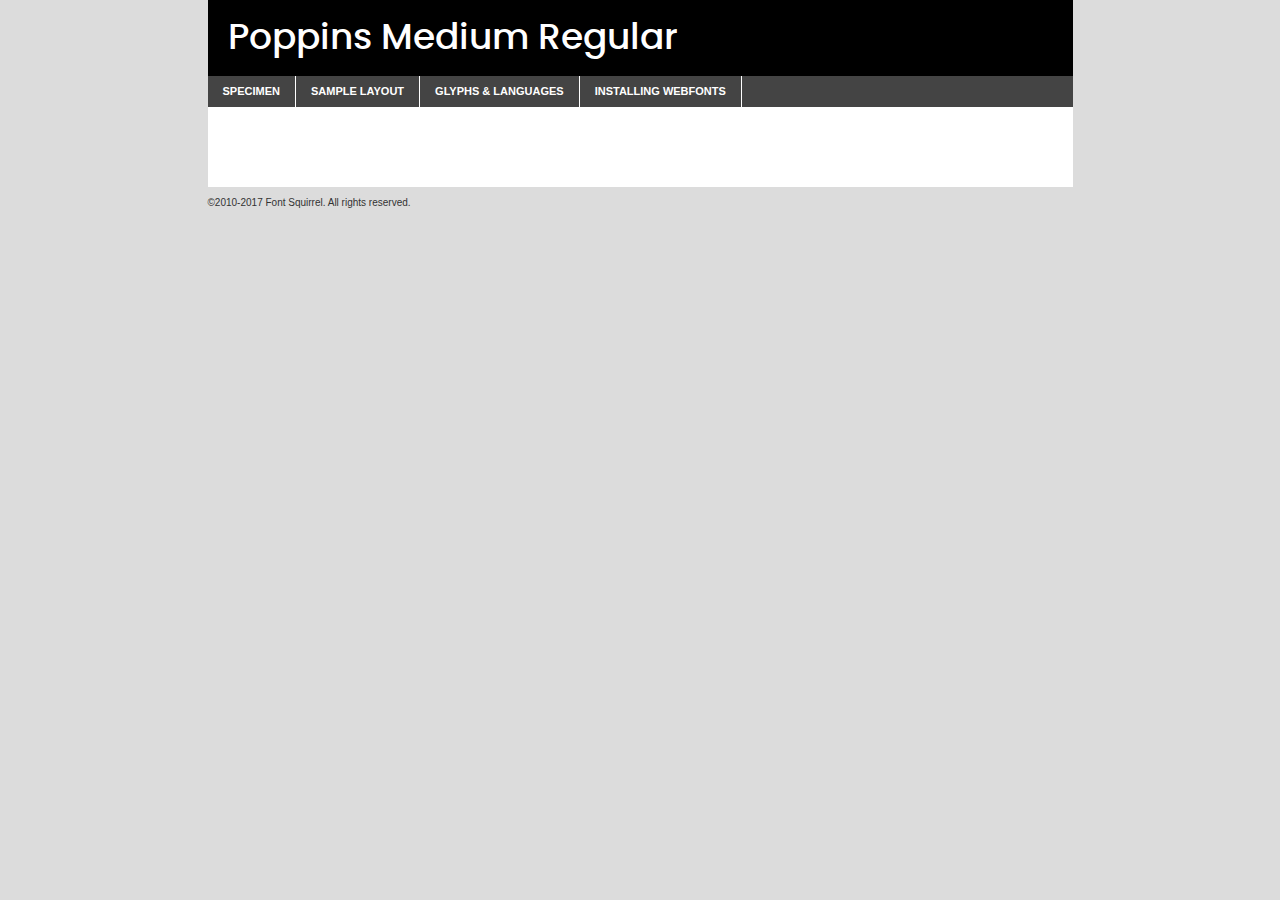
<file: pipocaaaaaaaaaaaaaaaaaaaa/fonts/fonts/poppins-medium-demo.html>
<!DOCTYPE html PUBLIC "-//W3C//DTD XHTML 1.0 Transitional//EN"
	"http://www.w3.org/TR/xhtml1/DTD/xhtml1-transitional.dtd">

<html xmlns="http://www.w3.org/1999/xhtml" xml:lang="en" lang="en">
<head>
	<meta http-equiv="Content-Type" content="text/html; charset=utf-8" />
	<script src="http://ajax.googleapis.com/ajax/libs/jquery/1.7.2/jquery.min.js" type="text/javascript" charset="utf-8"></script>
	<script type="text/javascript">
	(function($){$.fn.easyTabs=function(option){var param=jQuery.extend({fadeSpeed:"fast",defaultContent:1,activeClass:'active'},option);$(this).each(function(){var thisId="#"+this.id;if(param.defaultContent==''){param.defaultContent=1;}
	if(typeof param.defaultContent=="number")
	{var defaultTab=$(thisId+" .tabs li:eq("+(param.defaultContent-1)+") a").attr('href').substr(1);}else{var defaultTab=param.defaultContent;}
	$(thisId+" .tabs li a").each(function(){var tabToHide=$(this).attr('href').substr(1);$("#"+tabToHide).addClass('easytabs-tab-content');});hideAll();changeContent(defaultTab);function hideAll(){$(thisId+" .easytabs-tab-content").hide();}
	function changeContent(tabId){hideAll();$(thisId+" .tabs li").removeClass(param.activeClass);$(thisId+" .tabs li a[href=#"+tabId+"]").closest('li').addClass(param.activeClass);if(param.fadeSpeed!="none")
	{$(thisId+" #"+tabId).fadeIn(param.fadeSpeed);}else{$(thisId+" #"+tabId).show();}}
	$(thisId+" .tabs li").click(function(){var tabId=$(this).find('a').attr('href').substr(1);changeContent(tabId);return false;});});}})(jQuery);
	</script>
	<link rel="stylesheet" href="specimen_files/specimen_stylesheet.css" type="text/css" charset="utf-8" />
	<link rel="stylesheet" href="stylesheet.css" type="text/css" charset="utf-8" />

	<style type="text/css">
					body{
				font-family: 'poppinsmedium';
							}
		</style>

	<title>Poppins Medium Regular Specimen</title>
	
	
	<script type="text/javascript" charset="utf-8">
		$(document).ready(function() {
			$('#container').easyTabs({defaultContent:1});
		});
	</script>
</head>

<body>
<div id="container">
	<div id="header">
		Poppins Medium Regular	</div>
	<ul class="tabs">
		<li><a href="#specimen">Specimen</a></li>
		<li><a href="#layout">Sample Layout</a></li>
				<li><a href="#glyphs">Glyphs &amp; Languages</a></li>
		<li><a href="#installing">Installing Webfonts</a></li>
		
	</ul>
	
	<div id="main_content">

		
			<div id="specimen">
		
				<div class="section">
					<div class="grid12 firstcol">
						<div class="huge">AaBb</div>
					</div>
				</div>
		
				<div class="section">
					<div class="glyph_range">A&#x200B;B&#x200b;C&#x200b;D&#x200b;E&#x200b;F&#x200b;G&#x200b;H&#x200b;I&#x200b;J&#x200b;K&#x200b;L&#x200b;M&#x200b;N&#x200b;O&#x200b;P&#x200b;Q&#x200b;R&#x200b;S&#x200b;T&#x200b;U&#x200b;V&#x200b;W&#x200b;X&#x200b;Y&#x200b;Z&#x200b;a&#x200b;b&#x200b;c&#x200b;d&#x200b;e&#x200b;f&#x200b;g&#x200b;h&#x200b;i&#x200b;j&#x200b;k&#x200b;l&#x200b;m&#x200b;n&#x200b;o&#x200b;p&#x200b;q&#x200b;r&#x200b;s&#x200b;t&#x200b;u&#x200b;v&#x200b;w&#x200b;x&#x200b;y&#x200b;z&#x200b;1&#x200b;2&#x200b;3&#x200b;4&#x200b;5&#x200b;6&#x200b;7&#x200b;8&#x200b;9&#x200b;0&#x200b;&amp;&#x200b;.&#x200b;,&#x200b;?&#x200b;!&#x200b;&#64;&#x200b;(&#x200b;)&#x200b;#&#x200b;$&#x200b;%&#x200b;*&#x200b;+&#x200b;-&#x200b;=&#x200b;:&#x200b;;</div>
				</div>
				<div class="section">
					<div class="grid12 firstcol">
						<table class="sample_table">
							<tr><td>10</td><td class="size10">abcdefghijklmnopqrstuvwxyzABCDEFGHIJKLMNOPQRSTUVWXYZ0123456789abcdefghijklmnopqrstuvwxyzABCDEFGHIJKLMNOPQRSTUVWXYZ0123456789abcdefghijklmnopqrstuvwxyzABCDEFGHIJKLMNOPQRSTUVWXYZ</td></tr>
							<tr><td>11</td><td class="size11">abcdefghijklmnopqrstuvwxyzABCDEFGHIJKLMNOPQRSTUVWXYZ0123456789abcdefghijklmnopqrstuvwxyzABCDEFGHIJKLMNOPQRSTUVWXYZ0123456789abcdefghijklmnopqrstuvwxyzABCDEFGHIJKLMNOPQRSTUVWXYZ</td></tr>
							<tr><td>12</td><td class="size12">abcdefghijklmnopqrstuvwxyzABCDEFGHIJKLMNOPQRSTUVWXYZ0123456789abcdefghijklmnopqrstuvwxyzABCDEFGHIJKLMNOPQRSTUVWXYZ0123456789abcdefghijklmnopqrstuvwxyzABCDEFGHIJKLMNOPQRSTUVWXYZ</td></tr>
							<tr><td>13</td><td class="size13">abcdefghijklmnopqrstuvwxyzABCDEFGHIJKLMNOPQRSTUVWXYZ0123456789abcdefghijklmnopqrstuvwxyzABCDEFGHIJKLMNOPQRSTUVWXYZ0123456789abcdefghijklmnopqrstuvwxyzABCDEFGHIJKLMNOPQRSTUVWXYZ</td></tr>
							<tr><td>14</td><td class="size14">abcdefghijklmnopqrstuvwxyzABCDEFGHIJKLMNOPQRSTUVWXYZ0123456789abcdefghijklmnopqrstuvwxyzABCDEFGHIJKLMNOPQRSTUVWXYZ0123456789abcdefghijklmnopqrstuvwxyzABCDEFGHIJKLMNOPQRSTUVWXYZ</td></tr>
							<tr><td>16</td><td class="size16">abcdefghijklmnopqrstuvwxyzABCDEFGHIJKLMNOPQRSTUVWXYZ0123456789abcdefghijklmnopqrstuvwxyzABCDEFGHIJKLMNOPQRSTUVWXYZ</td></tr>
							<tr><td>18</td><td class="size18">abcdefghijklmnopqrstuvwxyzABCDEFGHIJKLMNOPQRSTUVWXYZ0123456789abcdefghijklmnopqrstuvwxyzABCDEFGHIJKLMNOPQRSTUVWXYZ</td></tr>
							<tr><td>20</td><td class="size20">abcdefghijklmnopqrstuvwxyzABCDEFGHIJKLMNOPQRSTUVWXYZ0123456789abcdefghijklmnopqrstuvwxyzABCDEFGHIJKLMNOPQRSTUVWXYZ</td></tr>
							<tr><td>24</td><td class="size24">abcdefghijklmnopqrstuvwxyzABCDEFGHIJKLMNOPQRSTUVWXYZ0123456789abcdefghijklmnopqrstuvwxyzABCDEFGHIJKLMNOPQRSTUVWXYZ</td></tr>
							<tr><td>30</td><td class="size30">abcdefghijklmnopqrstuvwxyzABCDEFGHIJKLMNOPQRSTUVWXYZ0123456789abcdefghijklmnopqrstuvwxyzABCDEFGHIJKLMNOPQRSTUVWXYZ</td></tr>
							<tr><td>36</td><td class="size36">abcdefghijklmnopqrstuvwxyzABCDEFGHIJKLMNOPQRSTUVWXYZ0123456789abcdefghijklmnopqrstuvwxyzABCDEFGHIJKLMNOPQRSTUVWXYZ</td></tr>
							<tr><td>48</td><td class="size48">abcdefghijklmnopqrstuvwxyzABCDEFGHIJKLMNOPQRSTUVWXYZ0123456789abcdefghijklmnopqrstuvwxyzABCDEFGHIJKLMNOPQRSTUVWXYZ</td></tr>
							<tr><td>60</td><td class="size60">abcdefghijklmnopqrstuvwxyzABCDEFGHIJKLMNOPQRSTUVWXYZ0123456789abcdefghijklmnopqrstuvwxyzABCDEFGHIJKLMNOPQRSTUVWXYZ</td></tr>
							<tr><td>72</td><td class="size72">abcdefghijklmnopqrstuvwxyzABCDEFGHIJKLMNOPQRSTUVWXYZ0123456789abcdefghijklmnopqrstuvwxyzABCDEFGHIJKLMNOPQRSTUVWXYZ</td></tr>
							<tr><td>90</td><td class="size90">abcdefghijklmnopqrstuvwxyzABCDEFGHIJKLMNOPQRSTUVWXYZ0123456789abcdefghijklmnopqrstuvwxyzABCDEFGHIJKLMNOPQRSTUVWXYZ</td></tr>
						</table>
				
					</div>
			
				</div>
		
		
		
								<div class="section" id="bodycomparison">


										<div id="xheight">
				<div class="fontbody">&#x25FC;&#x25FC;&#x25FC;&#x25FC;&#x25FC;&#x25FC;&#x25FC;&#x25FC;&#x25FC;&#x25FC;&#x25FC;&#x25FC;&#x25FC;&#x25FC;&#x25FC;&#x25FC;&#x25FC;&#x25FC;&#x25FC;&#x25FC;&#x25FC;&#x25FC;&#x25FC;&#x25FC;&#x25FC;&#x25FC;&#x25FC;&#x25FC;&#x25FC;&#x25FC;&#x25FC;&#x25FC;&#x25FC;&#x25FC;&#x25FC;&#x25FC;&#x25FC;&#x25FC;&#x25FC;&#x25FC;&#x25FC;&#x25FC;&#x25FC;&#x25FC;&#x25FC;&#x25FC;&#x25FC;&#x25FC;&#x25FC;&#x25FC;&#x25FC;&#x25FC;&#x25FC;&#x25FC;&#x25FC;&#x25FC;&#x25FC;&#x25FC;&#x25FC;&#x25FC;&#x25FC;&#x25FC;&#x25FC;&#x25FC;&#x25FC;&#x25FC;&#x25FC;&#x25FC;&#x25FC;&#x25FC;&#x25FC;&#x25FC;&#x25FC;&#x25FC;&#x25FC;&#x25FC;&#x25FC;&#x25FC;&#x25FC;&#x25FC;&#x25FC;&#x25FC;&#x25FC;&#x25FC;&#x25FC;&#x25FC;&#x25FC;&#x25FC;&#x25FC;&#x25FC;&#x25FC;&#x25FC;&#x25FC;&#x25FC;&#x25FC;&#x25FC;&#x25FC;&#x25FC;&#x25FC;body</div><div class="arialbody">body</div><div class="verdanabody">body</div><div class="georgiabody">body</div></div>
										<div class="fontbody" style="z-index:1">
											body<span>Poppins Medium Regular</span>
										</div>
										<div class="arialbody" style="z-index:1">
											body<span>Arial</span>
										</div>
										<div class="verdanabody" style="z-index:1">
											body<span>Verdana</span>
										</div>
										<div class="georgiabody" style="z-index:1">
											body<span>Georgia</span>
										</div>



								</div>
		
		
				<div class="section psample psample_row1" id="">
					
					<div class="grid2 firstcol">
						<p class="size10"><span>10.</span>Aenean lacinia bibendum nulla sed consectetur. Fusce dapibus, tellus ac cursus commodo, tortor mauris condimentum nibh, ut fermentum massa justo sit amet risus. Nullam id dolor id nibh ultricies vehicula ut id elit. Cum sociis natoque penatibus et magnis dis parturient montes, nascetur ridiculus mus. Nulla vitae elit libero, a pharetra augue.</p>
			
					</div>
					<div class="grid3">
						<p class="size11"><span>11.</span>Aenean lacinia bibendum nulla sed consectetur. Fusce dapibus, tellus ac cursus commodo, tortor mauris condimentum nibh, ut fermentum massa justo sit amet risus. Nullam id dolor id nibh ultricies vehicula ut id elit. Cum sociis natoque penatibus et magnis dis parturient montes, nascetur ridiculus mus. Nulla vitae elit libero, a pharetra augue.</p>
			
					</div>
					<div class="grid3">
						<p class="size12"><span>12.</span>Aenean lacinia bibendum nulla sed consectetur. Fusce dapibus, tellus ac cursus commodo, tortor mauris condimentum nibh, ut fermentum massa justo sit amet risus. Nullam id dolor id nibh ultricies vehicula ut id elit. Cum sociis natoque penatibus et magnis dis parturient montes, nascetur ridiculus mus. Nulla vitae elit libero, a pharetra augue.</p>
			
					</div>
					<div class="grid4">
						<p class="size13"><span>13.</span>Aenean lacinia bibendum nulla sed consectetur. Fusce dapibus, tellus ac cursus commodo, tortor mauris condimentum nibh, ut fermentum massa justo sit amet risus. Nullam id dolor id nibh ultricies vehicula ut id elit. Cum sociis natoque penatibus et magnis dis parturient montes, nascetur ridiculus mus. Nulla vitae elit libero, a pharetra augue.</p>
			
					</div>
					<div class="white_blend"></div>
					
				</div>
				<div class="section psample psample_row2" id="">
					<div class="grid3 firstcol">
						<p class="size14"><span>14.</span>Aenean lacinia bibendum nulla sed consectetur. Fusce dapibus, tellus ac cursus commodo, tortor mauris condimentum nibh, ut fermentum massa justo sit amet risus. Nullam id dolor id nibh ultricies vehicula ut id elit. Cum sociis natoque penatibus et magnis dis parturient montes, nascetur ridiculus mus. Nulla vitae elit libero, a pharetra augue.</p>
			
					</div>
					<div class="grid4">
						<p class="size16"><span>16.</span>Aenean lacinia bibendum nulla sed consectetur. Fusce dapibus, tellus ac cursus commodo, tortor mauris condimentum nibh, ut fermentum massa justo sit amet risus. Nullam id dolor id nibh ultricies vehicula ut id elit. Cum sociis natoque penatibus et magnis dis parturient montes, nascetur ridiculus mus. Nulla vitae elit libero, a pharetra augue.</p>
			
					</div>
					<div class="grid5">
						<p class="size18"><span>18.</span>Aenean lacinia bibendum nulla sed consectetur. Fusce dapibus, tellus ac cursus commodo, tortor mauris condimentum nibh, ut fermentum massa justo sit amet risus. Nullam id dolor id nibh ultricies vehicula ut id elit. Cum sociis natoque penatibus et magnis dis parturient montes, nascetur ridiculus mus. Nulla vitae elit libero, a pharetra augue.</p>
			
					</div>

					<div class="white_blend"></div>

				</div>
				
				<div class="section psample psample_row3" id="">
					<div class="grid5 firstcol">
						<p class="size20"><span>20.</span>Aenean lacinia bibendum nulla sed consectetur. Fusce dapibus, tellus ac cursus commodo, tortor mauris condimentum nibh, ut fermentum massa justo sit amet risus. Nullam id dolor id nibh ultricies vehicula ut id elit. Cum sociis natoque penatibus et magnis dis parturient montes, nascetur ridiculus mus. Nulla vitae elit libero, a pharetra augue.</p>
					</div>
					<div class="grid7">
						<p class="size24"><span>24.</span>Aenean lacinia bibendum nulla sed consectetur. Fusce dapibus, tellus ac cursus commodo, tortor mauris condimentum nibh, ut fermentum massa justo sit amet risus. Nullam id dolor id nibh ultricies vehicula ut id elit. Cum sociis natoque penatibus et magnis dis parturient montes, nascetur ridiculus mus. Nulla vitae elit libero, a pharetra augue.</p>
					</div>
					
					<div class="white_blend"></div>
					
				</div>
				
				<div class="section psample psample_row4" id="">
					<div class="grid12 firstcol">
						<p class="size30"><span>30.</span>Aenean lacinia bibendum nulla sed consectetur. Fusce dapibus, tellus ac cursus commodo, tortor mauris condimentum nibh, ut fermentum massa justo sit amet risus. Nullam id dolor id nibh ultricies vehicula ut id elit. Cum sociis natoque penatibus et magnis dis parturient montes, nascetur ridiculus mus. Nulla vitae elit libero, a pharetra augue.</p>
					</div>
					<div class="white_blend"></div>
					
				</div>
				
				
				
				<div class="section psample psample_row1 fullreverse">
					<div class="grid2 firstcol">
						<p class="size10"><span>10.</span>Aenean lacinia bibendum nulla sed consectetur. Fusce dapibus, tellus ac cursus commodo, tortor mauris condimentum nibh, ut fermentum massa justo sit amet risus. Nullam id dolor id nibh ultricies vehicula ut id elit. Cum sociis natoque penatibus et magnis dis parturient montes, nascetur ridiculus mus. Nulla vitae elit libero, a pharetra augue.</p>
			
					</div>
					<div class="grid3">
						<p class="size11"><span>11.</span>Aenean lacinia bibendum nulla sed consectetur. Fusce dapibus, tellus ac cursus commodo, tortor mauris condimentum nibh, ut fermentum massa justo sit amet risus. Nullam id dolor id nibh ultricies vehicula ut id elit. Cum sociis natoque penatibus et magnis dis parturient montes, nascetur ridiculus mus. Nulla vitae elit libero, a pharetra augue.</p>
			
					</div>
					<div class="grid3">
						<p class="size12"><span>12.</span>Aenean lacinia bibendum nulla sed consectetur. Fusce dapibus, tellus ac cursus commodo, tortor mauris condimentum nibh, ut fermentum massa justo sit amet risus. Nullam id dolor id nibh ultricies vehicula ut id elit. Cum sociis natoque penatibus et magnis dis parturient montes, nascetur ridiculus mus. Nulla vitae elit libero, a pharetra augue.</p>
			
					</div>
					<div class="grid4">
						<p class="size13"><span>13.</span>Aenean lacinia bibendum nulla sed consectetur. Fusce dapibus, tellus ac cursus commodo, tortor mauris condimentum nibh, ut fermentum massa justo sit amet risus. Nullam id dolor id nibh ultricies vehicula ut id elit. Cum sociis natoque penatibus et magnis dis parturient montes, nascetur ridiculus mus. Nulla vitae elit libero, a pharetra augue.</p>
			
					</div>
					<div class="black_blend"></div>
					
				</div>
				
				<div class="section psample psample_row2 fullreverse">
					<div class="grid3 firstcol">
						<p class="size14"><span>14.</span>Aenean lacinia bibendum nulla sed consectetur. Fusce dapibus, tellus ac cursus commodo, tortor mauris condimentum nibh, ut fermentum massa justo sit amet risus. Nullam id dolor id nibh ultricies vehicula ut id elit. Cum sociis natoque penatibus et magnis dis parturient montes, nascetur ridiculus mus. Nulla vitae elit libero, a pharetra augue.</p>
			
					</div>
					<div class="grid4">
						<p class="size16"><span>16.</span>Aenean lacinia bibendum nulla sed consectetur. Fusce dapibus, tellus ac cursus commodo, tortor mauris condimentum nibh, ut fermentum massa justo sit amet risus. Nullam id dolor id nibh ultricies vehicula ut id elit. Cum sociis natoque penatibus et magnis dis parturient montes, nascetur ridiculus mus. Nulla vitae elit libero, a pharetra augue.</p>
			
					</div>
					<div class="grid5">
						<p class="size18"><span>18.</span>Aenean lacinia bibendum nulla sed consectetur. Fusce dapibus, tellus ac cursus commodo, tortor mauris condimentum nibh, ut fermentum massa justo sit amet risus. Nullam id dolor id nibh ultricies vehicula ut id elit. Cum sociis natoque penatibus et magnis dis parturient montes, nascetur ridiculus mus. Nulla vitae elit libero, a pharetra augue.</p>
			
					</div>
					<div class="black_blend"></div>

				</div>
				
				<div class="section psample fullreverse psample_row3" id="">
					<div class="grid5 firstcol">
						<p class="size20"><span>20.</span>Aenean lacinia bibendum nulla sed consectetur. Fusce dapibus, tellus ac cursus commodo, tortor mauris condimentum nibh, ut fermentum massa justo sit amet risus. Nullam id dolor id nibh ultricies vehicula ut id elit. Cum sociis natoque penatibus et magnis dis parturient montes, nascetur ridiculus mus. Nulla vitae elit libero, a pharetra augue.</p>
					</div>
					<div class="grid7">
						<p class="size24"><span>24.</span>Aenean lacinia bibendum nulla sed consectetur. Fusce dapibus, tellus ac cursus commodo, tortor mauris condimentum nibh, ut fermentum massa justo sit amet risus. Nullam id dolor id nibh ultricies vehicula ut id elit. Cum sociis natoque penatibus et magnis dis parturient montes, nascetur ridiculus mus. Nulla vitae elit libero, a pharetra augue.</p>
					</div>
					
					<div class="black_blend"></div>
					
				</div>
				
				<div class="section psample fullreverse psample_row4" id="" style="border-bottom: 20px #000 solid;">
					<div class="grid12 firstcol">
						<p class="size30"><span>30.</span>Aenean lacinia bibendum nulla sed consectetur. Fusce dapibus, tellus ac cursus commodo, tortor mauris condimentum nibh, ut fermentum massa justo sit amet risus. Nullam id dolor id nibh ultricies vehicula ut id elit. Cum sociis natoque penatibus et magnis dis parturient montes, nascetur ridiculus mus. Nulla vitae elit libero, a pharetra augue.</p>
					</div>
					<div class="black_blend"></div>
					
				</div>
				
				
				
				
			</div>
			
			<div id="layout">
				
				<div class="section">
					
					<div class="grid12 firstcol">
						<h1>Lorem Ipsum Dolor</h1>
						<h2>Etiam porta sem malesuada magna mollis euismod</h2>
						
						<p class="byline">By <a href="#link">Aenean Lacinia</a></p>
					</div>
				</div>
				<div class="section">
					<div class="grid8 firstcol">
						<p class="large">Donec sed odio dui. Morbi leo risus, porta ac consectetur ac, vestibulum at eros. Fusce dapibus, tellus ac cursus commodo, tortor mauris condimentum nibh, ut fermentum massa justo sit amet risus. </p>

						
						<h3>Pellentesque ornare sem</h3>

						<p>Maecenas sed diam eget risus varius blandit sit amet non magna. Maecenas faucibus mollis interdum. Donec ullamcorper nulla non metus auctor fringilla. Nullam id dolor id nibh ultricies vehicula ut id elit. Nullam id dolor id nibh ultricies vehicula ut id elit. </p>

						<p>Aenean eu leo quam. Pellentesque ornare sem lacinia quam venenatis vestibulum. Lorem ipsum dolor sit amet, consectetur adipiscing elit. Cum sociis natoque penatibus et magnis dis parturient montes, nascetur ridiculus mus. </p>

						<p>Nulla vitae elit libero, a pharetra augue. Praesent commodo cursus magna, vel scelerisque nisl consectetur et. Aenean lacinia bibendum nulla sed consectetur. </p>

						<p>Nullam quis risus eget urna mollis ornare vel eu leo. Nullam quis risus eget urna mollis ornare vel eu leo. Maecenas sed diam eget risus varius blandit sit amet non magna. Donec ullamcorper nulla non metus auctor fringilla. </p>

						<h3>Cras mattis consectetur</h3>

						<p>Aenean eu leo quam. Pellentesque ornare sem lacinia quam venenatis vestibulum. Aenean lacinia bibendum nulla sed consectetur. Integer posuere erat a ante venenatis dapibus posuere velit aliquet. Cras mattis consectetur purus sit amet fermentum. </p>

						<p>Nullam id dolor id nibh ultricies vehicula ut id elit. Nullam quis risus eget urna mollis ornare vel eu leo. Cras mattis consectetur purus sit amet fermentum.</p>
					</div>
					
					<div class="grid4 sidebar">
						
						<div class="box reverse">
							<p class="last">Nullam quis risus eget urna mollis ornare vel eu leo. Donec ullamcorper nulla non metus auctor fringilla. Cras mattis consectetur purus sit amet fermentum. Sed posuere consectetur est at lobortis. Lorem ipsum dolor sit amet, consectetur adipiscing elit. </p>
						</div>
						
						<p class="caption">Maecenas sed diam eget risus varius.</p>

						<p>Vestibulum id ligula porta felis euismod semper. Integer posuere erat a ante venenatis dapibus posuere velit aliquet. Vestibulum id ligula porta felis euismod semper. Sed posuere consectetur est at lobortis. Maecenas sed diam eget risus varius blandit sit amet non magna. Fusce dapibus, tellus ac cursus commodo, tortor mauris condimentum nibh, ut fermentum massa justo sit amet risus. </p>

					

						<p>Duis mollis, est non commodo luctus, nisi erat porttitor ligula, eget lacinia odio sem nec elit. Aenean lacinia bibendum nulla sed consectetur. Vivamus sagittis lacus vel augue laoreet rutrum faucibus dolor auctor. Aenean lacinia bibendum nulla sed consectetur. Nullam quis risus eget urna mollis ornare vel eu leo. </p>

						<p>Praesent commodo cursus magna, vel scelerisque nisl consectetur et. Donec ullamcorper nulla non metus auctor fringilla. Maecenas faucibus mollis interdum. Fusce dapibus, tellus ac cursus commodo, tortor mauris condimentum nibh, ut fermentum massa justo sit amet risus. </p>

					</div>
				</div>
				
			</div>


			



		<div id="glyphs">
			<div class="section">
				<div class="grid12 firstcol">
			
				<h1>Language Support</h1>
				<p>The subset of Poppins Medium Regular in this kit supports the following languages:<br />
			
					Albanian, Basque, Breton, Chamorro, Danish, Dutch, English, Faroese, Finnish, French, Frisian, Galician, German, Icelandic, Italian, Malagasy, Norwegian, Portuguese, Spanish, Alsatian, Aragonese, Arapaho, Arrernte, Asturian, Aymara, Bislama, Cebuano, Corsican, Fijian, French_creole, Genoese, Gilbertese, Greenlandic, Haitian_creole, Hiligaynon, Hmong, Hopi, Ibanag, Iloko_ilokano, Indonesian, Interglossa_glosa, Interlingua, Irish_gaelic, Jerriais, Lojban, Lombard, Luxembourgeois, Manx, Mohawk, Norfolk_pitcairnese, Occitan, Oromo, Pangasinan, Papiamento, Piedmontese, Potawatomi, Rhaeto-romance, Romansh, Rotokas, Sami_lule, Samoan, Sardinian, Scots_gaelic, Seychelles_creole, Shona, Sicilian, Somali, Southern_ndebele, Swahili, Swati_swazi, Tagalog_filipino_pilipino, Tetum, Tok_pisin, Uyghur_latinized, Volapuk, Walloon, Warlpiri, Xhosa, Yapese, Zulu, Latinbasic, Ubasic, Demo				</p>
				<h1>Glyph Chart</h1>
				<p>The subset of Poppins Medium Regular in this kit includes all the glyphs listed below. Unicode entities are included above each glyph to help you insert individual characters into your layout.</p>
				<div id="glyph_chart">
			
																														 <div><p>&amp;#13;</p>&#13;</div>
																				 <div><p>&amp;#32;</p>&#32;</div>
																				 <div><p>&amp;#33;</p>&#33;</div>
																				 <div><p>&amp;#34;</p>&#34;</div>
																				 <div><p>&amp;#35;</p>&#35;</div>
																				 <div><p>&amp;#36;</p>&#36;</div>
																				 <div><p>&amp;#37;</p>&#37;</div>
																				 <div><p>&amp;#38;</p>&#38;</div>
																				 <div><p>&amp;#39;</p>&#39;</div>
																				 <div><p>&amp;#40;</p>&#40;</div>
																				 <div><p>&amp;#41;</p>&#41;</div>
																				 <div><p>&amp;#42;</p>&#42;</div>
																				 <div><p>&amp;#43;</p>&#43;</div>
																				 <div><p>&amp;#44;</p>&#44;</div>
																				 <div><p>&amp;#45;</p>&#45;</div>
																				 <div><p>&amp;#46;</p>&#46;</div>
																				 <div><p>&amp;#47;</p>&#47;</div>
																				 <div><p>&amp;#48;</p>&#48;</div>
																				 <div><p>&amp;#49;</p>&#49;</div>
																				 <div><p>&amp;#50;</p>&#50;</div>
																				 <div><p>&amp;#51;</p>&#51;</div>
																				 <div><p>&amp;#52;</p>&#52;</div>
																				 <div><p>&amp;#53;</p>&#53;</div>
																				 <div><p>&amp;#54;</p>&#54;</div>
																				 <div><p>&amp;#55;</p>&#55;</div>
																				 <div><p>&amp;#56;</p>&#56;</div>
																				 <div><p>&amp;#57;</p>&#57;</div>
																				 <div><p>&amp;#58;</p>&#58;</div>
																				 <div><p>&amp;#59;</p>&#59;</div>
																				 <div><p>&amp;#60;</p>&#60;</div>
																				 <div><p>&amp;#61;</p>&#61;</div>
																				 <div><p>&amp;#62;</p>&#62;</div>
																				 <div><p>&amp;#63;</p>&#63;</div>
																				 <div><p>&amp;#64;</p>&#64;</div>
																				 <div><p>&amp;#65;</p>&#65;</div>
																				 <div><p>&amp;#66;</p>&#66;</div>
																				 <div><p>&amp;#67;</p>&#67;</div>
																				 <div><p>&amp;#68;</p>&#68;</div>
																				 <div><p>&amp;#69;</p>&#69;</div>
																				 <div><p>&amp;#70;</p>&#70;</div>
																				 <div><p>&amp;#71;</p>&#71;</div>
																				 <div><p>&amp;#72;</p>&#72;</div>
																				 <div><p>&amp;#73;</p>&#73;</div>
																				 <div><p>&amp;#74;</p>&#74;</div>
																				 <div><p>&amp;#75;</p>&#75;</div>
																				 <div><p>&amp;#76;</p>&#76;</div>
																				 <div><p>&amp;#77;</p>&#77;</div>
																				 <div><p>&amp;#78;</p>&#78;</div>
																				 <div><p>&amp;#79;</p>&#79;</div>
																				 <div><p>&amp;#80;</p>&#80;</div>
																				 <div><p>&amp;#81;</p>&#81;</div>
																				 <div><p>&amp;#82;</p>&#82;</div>
																				 <div><p>&amp;#83;</p>&#83;</div>
																				 <div><p>&amp;#84;</p>&#84;</div>
																				 <div><p>&amp;#85;</p>&#85;</div>
																				 <div><p>&amp;#86;</p>&#86;</div>
																				 <div><p>&amp;#87;</p>&#87;</div>
																				 <div><p>&amp;#88;</p>&#88;</div>
																				 <div><p>&amp;#89;</p>&#89;</div>
																				 <div><p>&amp;#90;</p>&#90;</div>
																				 <div><p>&amp;#91;</p>&#91;</div>
																				 <div><p>&amp;#92;</p>&#92;</div>
																				 <div><p>&amp;#93;</p>&#93;</div>
																				 <div><p>&amp;#94;</p>&#94;</div>
																				 <div><p>&amp;#95;</p>&#95;</div>
																				 <div><p>&amp;#96;</p>&#96;</div>
																				 <div><p>&amp;#97;</p>&#97;</div>
																				 <div><p>&amp;#98;</p>&#98;</div>
																				 <div><p>&amp;#99;</p>&#99;</div>
																				 <div><p>&amp;#100;</p>&#100;</div>
																				 <div><p>&amp;#101;</p>&#101;</div>
																				 <div><p>&amp;#102;</p>&#102;</div>
																				 <div><p>&amp;#103;</p>&#103;</div>
																				 <div><p>&amp;#104;</p>&#104;</div>
																				 <div><p>&amp;#105;</p>&#105;</div>
																				 <div><p>&amp;#106;</p>&#106;</div>
																				 <div><p>&amp;#107;</p>&#107;</div>
																				 <div><p>&amp;#108;</p>&#108;</div>
																				 <div><p>&amp;#109;</p>&#109;</div>
																				 <div><p>&amp;#110;</p>&#110;</div>
																				 <div><p>&amp;#111;</p>&#111;</div>
																				 <div><p>&amp;#112;</p>&#112;</div>
																				 <div><p>&amp;#113;</p>&#113;</div>
																				 <div><p>&amp;#114;</p>&#114;</div>
																				 <div><p>&amp;#115;</p>&#115;</div>
																				 <div><p>&amp;#116;</p>&#116;</div>
																				 <div><p>&amp;#117;</p>&#117;</div>
																				 <div><p>&amp;#118;</p>&#118;</div>
																				 <div><p>&amp;#119;</p>&#119;</div>
																				 <div><p>&amp;#120;</p>&#120;</div>
																				 <div><p>&amp;#121;</p>&#121;</div>
																				 <div><p>&amp;#122;</p>&#122;</div>
																				 <div><p>&amp;#123;</p>&#123;</div>
																				 <div><p>&amp;#124;</p>&#124;</div>
																				 <div><p>&amp;#125;</p>&#125;</div>
																				 <div><p>&amp;#126;</p>&#126;</div>
																				 <div><p>&amp;#160;</p>&#160;</div>
																				 <div><p>&amp;#161;</p>&#161;</div>
																				 <div><p>&amp;#162;</p>&#162;</div>
																				 <div><p>&amp;#163;</p>&#163;</div>
																				 <div><p>&amp;#164;</p>&#164;</div>
																				 <div><p>&amp;#165;</p>&#165;</div>
																				 <div><p>&amp;#166;</p>&#166;</div>
																				 <div><p>&amp;#167;</p>&#167;</div>
																				 <div><p>&amp;#168;</p>&#168;</div>
																				 <div><p>&amp;#169;</p>&#169;</div>
																				 <div><p>&amp;#170;</p>&#170;</div>
																				 <div><p>&amp;#171;</p>&#171;</div>
																				 <div><p>&amp;#172;</p>&#172;</div>
																				 <div><p>&amp;#173;</p>&#173;</div>
																				 <div><p>&amp;#174;</p>&#174;</div>
																				 <div><p>&amp;#175;</p>&#175;</div>
																				 <div><p>&amp;#176;</p>&#176;</div>
																				 <div><p>&amp;#177;</p>&#177;</div>
																				 <div><p>&amp;#178;</p>&#178;</div>
																				 <div><p>&amp;#179;</p>&#179;</div>
																				 <div><p>&amp;#180;</p>&#180;</div>
																				 <div><p>&amp;#181;</p>&#181;</div>
																				 <div><p>&amp;#182;</p>&#182;</div>
																				 <div><p>&amp;#183;</p>&#183;</div>
																				 <div><p>&amp;#184;</p>&#184;</div>
																				 <div><p>&amp;#185;</p>&#185;</div>
																				 <div><p>&amp;#186;</p>&#186;</div>
																				 <div><p>&amp;#187;</p>&#187;</div>
																				 <div><p>&amp;#188;</p>&#188;</div>
																				 <div><p>&amp;#189;</p>&#189;</div>
																				 <div><p>&amp;#190;</p>&#190;</div>
																				 <div><p>&amp;#191;</p>&#191;</div>
																				 <div><p>&amp;#192;</p>&#192;</div>
																				 <div><p>&amp;#193;</p>&#193;</div>
																				 <div><p>&amp;#194;</p>&#194;</div>
																				 <div><p>&amp;#195;</p>&#195;</div>
																				 <div><p>&amp;#196;</p>&#196;</div>
																				 <div><p>&amp;#197;</p>&#197;</div>
																				 <div><p>&amp;#198;</p>&#198;</div>
																				 <div><p>&amp;#199;</p>&#199;</div>
																				 <div><p>&amp;#200;</p>&#200;</div>
																				 <div><p>&amp;#201;</p>&#201;</div>
																				 <div><p>&amp;#202;</p>&#202;</div>
																				 <div><p>&amp;#203;</p>&#203;</div>
																				 <div><p>&amp;#204;</p>&#204;</div>
																				 <div><p>&amp;#205;</p>&#205;</div>
																				 <div><p>&amp;#206;</p>&#206;</div>
																				 <div><p>&amp;#207;</p>&#207;</div>
																				 <div><p>&amp;#208;</p>&#208;</div>
																				 <div><p>&amp;#209;</p>&#209;</div>
																				 <div><p>&amp;#210;</p>&#210;</div>
																				 <div><p>&amp;#211;</p>&#211;</div>
																				 <div><p>&amp;#212;</p>&#212;</div>
																				 <div><p>&amp;#213;</p>&#213;</div>
																				 <div><p>&amp;#214;</p>&#214;</div>
																				 <div><p>&amp;#215;</p>&#215;</div>
																				 <div><p>&amp;#216;</p>&#216;</div>
																				 <div><p>&amp;#217;</p>&#217;</div>
																				 <div><p>&amp;#218;</p>&#218;</div>
																				 <div><p>&amp;#219;</p>&#219;</div>
																				 <div><p>&amp;#220;</p>&#220;</div>
																				 <div><p>&amp;#221;</p>&#221;</div>
																				 <div><p>&amp;#222;</p>&#222;</div>
																				 <div><p>&amp;#223;</p>&#223;</div>
																				 <div><p>&amp;#224;</p>&#224;</div>
																				 <div><p>&amp;#225;</p>&#225;</div>
																				 <div><p>&amp;#226;</p>&#226;</div>
																				 <div><p>&amp;#227;</p>&#227;</div>
																				 <div><p>&amp;#228;</p>&#228;</div>
																				 <div><p>&amp;#229;</p>&#229;</div>
																				 <div><p>&amp;#230;</p>&#230;</div>
																				 <div><p>&amp;#231;</p>&#231;</div>
																				 <div><p>&amp;#232;</p>&#232;</div>
																				 <div><p>&amp;#233;</p>&#233;</div>
																				 <div><p>&amp;#234;</p>&#234;</div>
																				 <div><p>&amp;#235;</p>&#235;</div>
																				 <div><p>&amp;#236;</p>&#236;</div>
																				 <div><p>&amp;#237;</p>&#237;</div>
																				 <div><p>&amp;#238;</p>&#238;</div>
																				 <div><p>&amp;#239;</p>&#239;</div>
																				 <div><p>&amp;#240;</p>&#240;</div>
																				 <div><p>&amp;#241;</p>&#241;</div>
																				 <div><p>&amp;#242;</p>&#242;</div>
																				 <div><p>&amp;#243;</p>&#243;</div>
																				 <div><p>&amp;#244;</p>&#244;</div>
																				 <div><p>&amp;#245;</p>&#245;</div>
																				 <div><p>&amp;#246;</p>&#246;</div>
																				 <div><p>&amp;#247;</p>&#247;</div>
																				 <div><p>&amp;#248;</p>&#248;</div>
																				 <div><p>&amp;#249;</p>&#249;</div>
																				 <div><p>&amp;#250;</p>&#250;</div>
																				 <div><p>&amp;#251;</p>&#251;</div>
																				 <div><p>&amp;#252;</p>&#252;</div>
																				 <div><p>&amp;#253;</p>&#253;</div>
																				 <div><p>&amp;#254;</p>&#254;</div>
																				 <div><p>&amp;#255;</p>&#255;</div>
																				 <div><p>&amp;#338;</p>&#338;</div>
																				 <div><p>&amp;#339;</p>&#339;</div>
																				 <div><p>&amp;#376;</p>&#376;</div>
																				 <div><p>&amp;#710;</p>&#710;</div>
																				 <div><p>&amp;#732;</p>&#732;</div>
																				 <div><p>&amp;#8192;</p>&#8192;</div>
																				 <div><p>&amp;#8193;</p>&#8193;</div>
																				 <div><p>&amp;#8194;</p>&#8194;</div>
																				 <div><p>&amp;#8195;</p>&#8195;</div>
																				 <div><p>&amp;#8196;</p>&#8196;</div>
																				 <div><p>&amp;#8197;</p>&#8197;</div>
																				 <div><p>&amp;#8198;</p>&#8198;</div>
																				 <div><p>&amp;#8199;</p>&#8199;</div>
																				 <div><p>&amp;#8200;</p>&#8200;</div>
																				 <div><p>&amp;#8201;</p>&#8201;</div>
																				 <div><p>&amp;#8202;</p>&#8202;</div>
																				 <div><p>&amp;#8208;</p>&#8208;</div>
																				 <div><p>&amp;#8209;</p>&#8209;</div>
																				 <div><p>&amp;#8210;</p>&#8210;</div>
																				 <div><p>&amp;#8211;</p>&#8211;</div>
																				 <div><p>&amp;#8212;</p>&#8212;</div>
																				 <div><p>&amp;#8216;</p>&#8216;</div>
																				 <div><p>&amp;#8217;</p>&#8217;</div>
																				 <div><p>&amp;#8218;</p>&#8218;</div>
																				 <div><p>&amp;#8220;</p>&#8220;</div>
																				 <div><p>&amp;#8221;</p>&#8221;</div>
																				 <div><p>&amp;#8222;</p>&#8222;</div>
																				 <div><p>&amp;#8226;</p>&#8226;</div>
																				 <div><p>&amp;#8230;</p>&#8230;</div>
																				 <div><p>&amp;#8239;</p>&#8239;</div>
																				 <div><p>&amp;#8249;</p>&#8249;</div>
																				 <div><p>&amp;#8250;</p>&#8250;</div>
																				 <div><p>&amp;#8287;</p>&#8287;</div>
																				 <div><p>&amp;#8364;</p>&#8364;</div>
																				 <div><p>&amp;#8482;</p>&#8482;</div>
																				 <div><p>&amp;#9724;</p>&#9724;</div>
																				 <div><p>&amp;#64257;</p>&#64257;</div>
																				 <div><p>&amp;#64258;</p>&#64258;</div>
																																																</div>	
				</div>
		
		
			</div>
		</div>
		
		
		<div id="specs">
			
		</div>
	
		<div id="installing">
			<div class="section">
				<div class="grid7 firstcol">
					<h1>Installing Webfonts</h1>
					
					<p>Webfonts are supported by all major browser platforms but not all in the same way. There are currently four different font formats that must be included in order to target all browsers. This includes TTF, WOFF, EOT and SVG.</p>
					
					<h2>1. Upload your webfonts</h2>
					<p>You must upload your webfont kit to your website. They should be in or near the same directory as your CSS files.</p>
					
					<h2>2. Include the webfont stylesheet</h2>
					<p>A special CSS @font-face declaration helps the various browsers select the appropriate font it needs without causing you a bunch of headaches. Learn more about this syntax by reading the <a href="https://www.fontspring.com/blog/further-hardening-of-the-bulletproof-syntax">Fontspring blog post</a> about it. The code for it is as follows:</p>


<code>
@font-face{ 
	font-family: 'MyWebFont';
	src: url('WebFont.eot');
	src: url('WebFont.eot?#iefix') format('embedded-opentype'),
	     url('WebFont.woff') format('woff'),
	     url('WebFont.ttf') format('truetype'),
	     url('WebFont.svg#webfont') format('svg');
}
</code>

	<p>We've already gone ahead and generated the code for you. All you have to do is link to the stylesheet in your HTML, like this:</p>
	<code>&lt;link rel=&quot;stylesheet&quot; href=&quot;stylesheet.css&quot; type=&quot;text/css&quot; charset=&quot;utf-8&quot; /&gt;</code>

					<h2>3. Modify your own stylesheet</h2>
					<p>To take advantage of your new fonts, you must tell your stylesheet to use them. Look at the original @font-face declaration above and find the property called "font-family." The name linked there will be what you use to reference the font. Prepend that webfont name to the font stack in the "font-family" property, inside the selector you want to change. For example:</p>
<code>p { font-family: 'WebFont', Arial, sans-serif; }</code>

<h2>4. Test</h2>
<p>Getting webfonts to work cross-browser <em>can</em> be tricky. Use the information in the sidebar to help you if you find that fonts aren't loading in a particular browser.</p>
				</div>
				
				<div class="grid5 sidebar">
					<div class="box">
						<h2>Troubleshooting<br />Font-Face Problems</h2>
						<p>Having trouble getting your webfonts to load in your new website? Here are some tips to sort out what might be the problem.</p>

						<h3>Fonts not showing in any browser</h3>

						<p>This sounds like you need to work on the plumbing. You either did not upload the fonts to the correct directory, or you did not link the fonts properly in the CSS. If you've confirmed that all this is correct and you still have a problem, take a look at your .htaccess file and see if requests are getting intercepted.</p>

						<h3>Fonts not loading in iPhone or iPad</h3>

						<p>The most common problem here is that you are serving the fonts from an IIS server. IIS refuses to serve files that have unknown MIME types. If that is the case, you must set the MIME type for SVG to "image/svg+xml" in the server settings. Follow these instructions from Microsoft if you need help.</p>

						<h3>Fonts not loading in Firefox</h3>

						<p>The primary reason for this failure? You are still using a version Firefox older than 3.5. So upgrade already! If that isn't it, then you are very likely serving fonts from a different domain. Firefox requires that all font assets be served from the same domain. Lastly it is possible that you need to add WOFF to your list of MIME types (if you are serving via IIS.)</p>

						<h3>Fonts not loading in IE</h3>

						<p>Are you looking at Internet Explorer on an actual Windows machine or are you cheating by using a service like Adobe BrowserLab? Many of these screenshot services do not render @font-face for IE. Best to test it on a real machine.</p>

						<h3>Fonts not loading in IE9</h3>

						<p>IE9, like Firefox, requires that fonts be served from the same domain as the website. Make sure that is the case.</p>
					</div>
				</div>
			</div>
			
		</div>
	
	</div>
	<div id="footer">
		<p>&copy;2010-2017 Font Squirrel. All rights reserved.</p>
	</div>
</div>
</body>
</html>
</file>
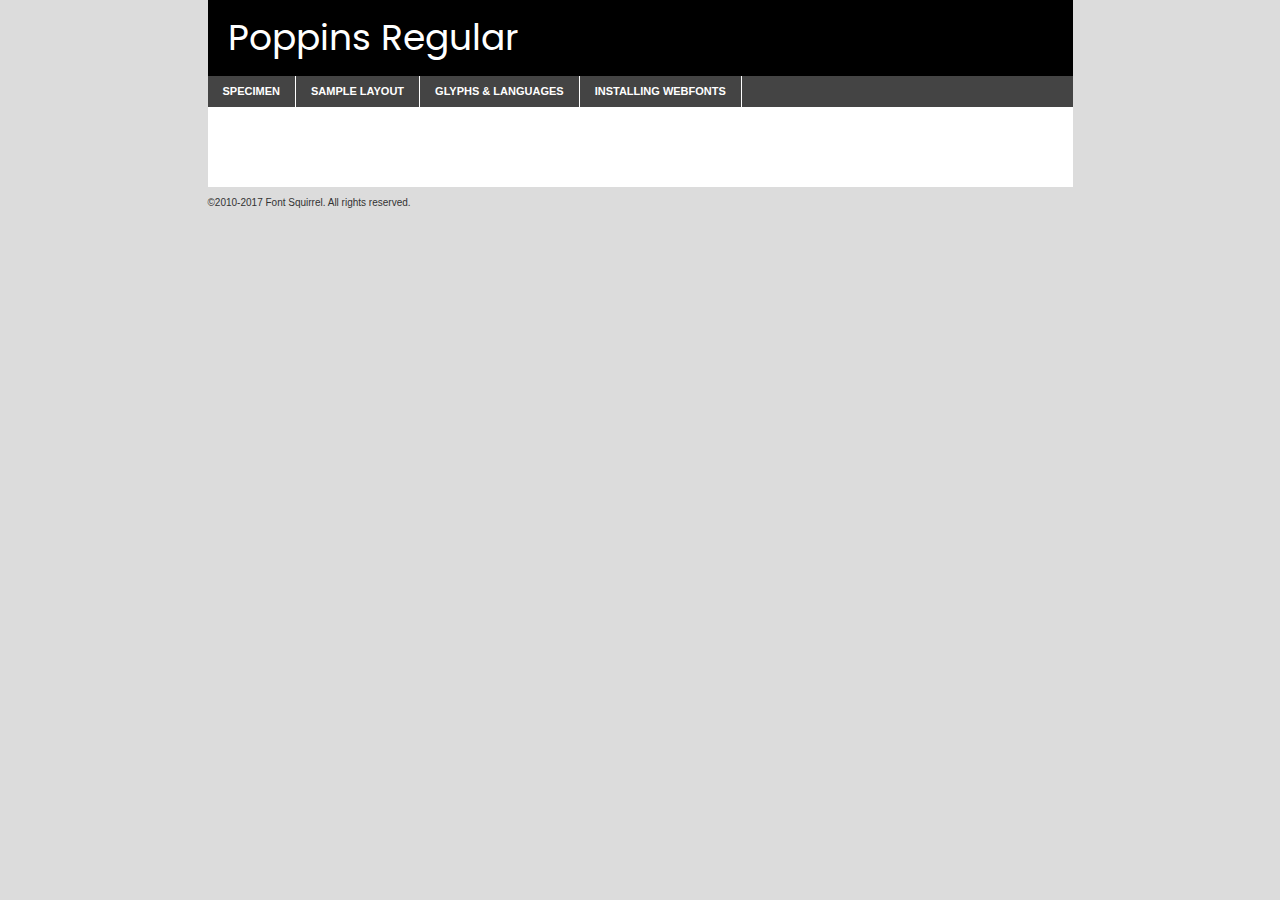
<file: pipocaaaaaaaaaaaaaaaaaaaa/fonts/fonts/poppins-regular-demo.html>
<!DOCTYPE html PUBLIC "-//W3C//DTD XHTML 1.0 Transitional//EN"
	"http://www.w3.org/TR/xhtml1/DTD/xhtml1-transitional.dtd">

<html xmlns="http://www.w3.org/1999/xhtml" xml:lang="en" lang="en">
<head>
	<meta http-equiv="Content-Type" content="text/html; charset=utf-8" />
	<script src="http://ajax.googleapis.com/ajax/libs/jquery/1.7.2/jquery.min.js" type="text/javascript" charset="utf-8"></script>
	<script type="text/javascript">
	(function($){$.fn.easyTabs=function(option){var param=jQuery.extend({fadeSpeed:"fast",defaultContent:1,activeClass:'active'},option);$(this).each(function(){var thisId="#"+this.id;if(param.defaultContent==''){param.defaultContent=1;}
	if(typeof param.defaultContent=="number")
	{var defaultTab=$(thisId+" .tabs li:eq("+(param.defaultContent-1)+") a").attr('href').substr(1);}else{var defaultTab=param.defaultContent;}
	$(thisId+" .tabs li a").each(function(){var tabToHide=$(this).attr('href').substr(1);$("#"+tabToHide).addClass('easytabs-tab-content');});hideAll();changeContent(defaultTab);function hideAll(){$(thisId+" .easytabs-tab-content").hide();}
	function changeContent(tabId){hideAll();$(thisId+" .tabs li").removeClass(param.activeClass);$(thisId+" .tabs li a[href=#"+tabId+"]").closest('li').addClass(param.activeClass);if(param.fadeSpeed!="none")
	{$(thisId+" #"+tabId).fadeIn(param.fadeSpeed);}else{$(thisId+" #"+tabId).show();}}
	$(thisId+" .tabs li").click(function(){var tabId=$(this).find('a').attr('href').substr(1);changeContent(tabId);return false;});});}})(jQuery);
	</script>
	<link rel="stylesheet" href="specimen_files/specimen_stylesheet.css" type="text/css" charset="utf-8" />
	<link rel="stylesheet" href="stylesheet.css" type="text/css" charset="utf-8" />

	<style type="text/css">
					body{
				font-family: 'poppinsregular';
							}
		</style>

	<title>Poppins Regular Specimen</title>
	
	
	<script type="text/javascript" charset="utf-8">
		$(document).ready(function() {
			$('#container').easyTabs({defaultContent:1});
		});
	</script>
</head>

<body>
<div id="container">
	<div id="header">
		Poppins Regular	</div>
	<ul class="tabs">
		<li><a href="#specimen">Specimen</a></li>
		<li><a href="#layout">Sample Layout</a></li>
				<li><a href="#glyphs">Glyphs &amp; Languages</a></li>
		<li><a href="#installing">Installing Webfonts</a></li>
		
	</ul>
	
	<div id="main_content">

		
			<div id="specimen">
		
				<div class="section">
					<div class="grid12 firstcol">
						<div class="huge">AaBb</div>
					</div>
				</div>
		
				<div class="section">
					<div class="glyph_range">A&#x200B;B&#x200b;C&#x200b;D&#x200b;E&#x200b;F&#x200b;G&#x200b;H&#x200b;I&#x200b;J&#x200b;K&#x200b;L&#x200b;M&#x200b;N&#x200b;O&#x200b;P&#x200b;Q&#x200b;R&#x200b;S&#x200b;T&#x200b;U&#x200b;V&#x200b;W&#x200b;X&#x200b;Y&#x200b;Z&#x200b;a&#x200b;b&#x200b;c&#x200b;d&#x200b;e&#x200b;f&#x200b;g&#x200b;h&#x200b;i&#x200b;j&#x200b;k&#x200b;l&#x200b;m&#x200b;n&#x200b;o&#x200b;p&#x200b;q&#x200b;r&#x200b;s&#x200b;t&#x200b;u&#x200b;v&#x200b;w&#x200b;x&#x200b;y&#x200b;z&#x200b;1&#x200b;2&#x200b;3&#x200b;4&#x200b;5&#x200b;6&#x200b;7&#x200b;8&#x200b;9&#x200b;0&#x200b;&amp;&#x200b;.&#x200b;,&#x200b;?&#x200b;!&#x200b;&#64;&#x200b;(&#x200b;)&#x200b;#&#x200b;$&#x200b;%&#x200b;*&#x200b;+&#x200b;-&#x200b;=&#x200b;:&#x200b;;</div>
				</div>
				<div class="section">
					<div class="grid12 firstcol">
						<table class="sample_table">
							<tr><td>10</td><td class="size10">abcdefghijklmnopqrstuvwxyzABCDEFGHIJKLMNOPQRSTUVWXYZ0123456789abcdefghijklmnopqrstuvwxyzABCDEFGHIJKLMNOPQRSTUVWXYZ0123456789abcdefghijklmnopqrstuvwxyzABCDEFGHIJKLMNOPQRSTUVWXYZ</td></tr>
							<tr><td>11</td><td class="size11">abcdefghijklmnopqrstuvwxyzABCDEFGHIJKLMNOPQRSTUVWXYZ0123456789abcdefghijklmnopqrstuvwxyzABCDEFGHIJKLMNOPQRSTUVWXYZ0123456789abcdefghijklmnopqrstuvwxyzABCDEFGHIJKLMNOPQRSTUVWXYZ</td></tr>
							<tr><td>12</td><td class="size12">abcdefghijklmnopqrstuvwxyzABCDEFGHIJKLMNOPQRSTUVWXYZ0123456789abcdefghijklmnopqrstuvwxyzABCDEFGHIJKLMNOPQRSTUVWXYZ0123456789abcdefghijklmnopqrstuvwxyzABCDEFGHIJKLMNOPQRSTUVWXYZ</td></tr>
							<tr><td>13</td><td class="size13">abcdefghijklmnopqrstuvwxyzABCDEFGHIJKLMNOPQRSTUVWXYZ0123456789abcdefghijklmnopqrstuvwxyzABCDEFGHIJKLMNOPQRSTUVWXYZ0123456789abcdefghijklmnopqrstuvwxyzABCDEFGHIJKLMNOPQRSTUVWXYZ</td></tr>
							<tr><td>14</td><td class="size14">abcdefghijklmnopqrstuvwxyzABCDEFGHIJKLMNOPQRSTUVWXYZ0123456789abcdefghijklmnopqrstuvwxyzABCDEFGHIJKLMNOPQRSTUVWXYZ0123456789abcdefghijklmnopqrstuvwxyzABCDEFGHIJKLMNOPQRSTUVWXYZ</td></tr>
							<tr><td>16</td><td class="size16">abcdefghijklmnopqrstuvwxyzABCDEFGHIJKLMNOPQRSTUVWXYZ0123456789abcdefghijklmnopqrstuvwxyzABCDEFGHIJKLMNOPQRSTUVWXYZ</td></tr>
							<tr><td>18</td><td class="size18">abcdefghijklmnopqrstuvwxyzABCDEFGHIJKLMNOPQRSTUVWXYZ0123456789abcdefghijklmnopqrstuvwxyzABCDEFGHIJKLMNOPQRSTUVWXYZ</td></tr>
							<tr><td>20</td><td class="size20">abcdefghijklmnopqrstuvwxyzABCDEFGHIJKLMNOPQRSTUVWXYZ0123456789abcdefghijklmnopqrstuvwxyzABCDEFGHIJKLMNOPQRSTUVWXYZ</td></tr>
							<tr><td>24</td><td class="size24">abcdefghijklmnopqrstuvwxyzABCDEFGHIJKLMNOPQRSTUVWXYZ0123456789abcdefghijklmnopqrstuvwxyzABCDEFGHIJKLMNOPQRSTUVWXYZ</td></tr>
							<tr><td>30</td><td class="size30">abcdefghijklmnopqrstuvwxyzABCDEFGHIJKLMNOPQRSTUVWXYZ0123456789abcdefghijklmnopqrstuvwxyzABCDEFGHIJKLMNOPQRSTUVWXYZ</td></tr>
							<tr><td>36</td><td class="size36">abcdefghijklmnopqrstuvwxyzABCDEFGHIJKLMNOPQRSTUVWXYZ0123456789abcdefghijklmnopqrstuvwxyzABCDEFGHIJKLMNOPQRSTUVWXYZ</td></tr>
							<tr><td>48</td><td class="size48">abcdefghijklmnopqrstuvwxyzABCDEFGHIJKLMNOPQRSTUVWXYZ0123456789abcdefghijklmnopqrstuvwxyzABCDEFGHIJKLMNOPQRSTUVWXYZ</td></tr>
							<tr><td>60</td><td class="size60">abcdefghijklmnopqrstuvwxyzABCDEFGHIJKLMNOPQRSTUVWXYZ0123456789abcdefghijklmnopqrstuvwxyzABCDEFGHIJKLMNOPQRSTUVWXYZ</td></tr>
							<tr><td>72</td><td class="size72">abcdefghijklmnopqrstuvwxyzABCDEFGHIJKLMNOPQRSTUVWXYZ0123456789abcdefghijklmnopqrstuvwxyzABCDEFGHIJKLMNOPQRSTUVWXYZ</td></tr>
							<tr><td>90</td><td class="size90">abcdefghijklmnopqrstuvwxyzABCDEFGHIJKLMNOPQRSTUVWXYZ0123456789abcdefghijklmnopqrstuvwxyzABCDEFGHIJKLMNOPQRSTUVWXYZ</td></tr>
						</table>
				
					</div>
			
				</div>
		
		
		
								<div class="section" id="bodycomparison">


										<div id="xheight">
				<div class="fontbody">&#x25FC;&#x25FC;&#x25FC;&#x25FC;&#x25FC;&#x25FC;&#x25FC;&#x25FC;&#x25FC;&#x25FC;&#x25FC;&#x25FC;&#x25FC;&#x25FC;&#x25FC;&#x25FC;&#x25FC;&#x25FC;&#x25FC;&#x25FC;&#x25FC;&#x25FC;&#x25FC;&#x25FC;&#x25FC;&#x25FC;&#x25FC;&#x25FC;&#x25FC;&#x25FC;&#x25FC;&#x25FC;&#x25FC;&#x25FC;&#x25FC;&#x25FC;&#x25FC;&#x25FC;&#x25FC;&#x25FC;&#x25FC;&#x25FC;&#x25FC;&#x25FC;&#x25FC;&#x25FC;&#x25FC;&#x25FC;&#x25FC;&#x25FC;&#x25FC;&#x25FC;&#x25FC;&#x25FC;&#x25FC;&#x25FC;&#x25FC;&#x25FC;&#x25FC;&#x25FC;&#x25FC;&#x25FC;&#x25FC;&#x25FC;&#x25FC;&#x25FC;&#x25FC;&#x25FC;&#x25FC;&#x25FC;&#x25FC;&#x25FC;&#x25FC;&#x25FC;&#x25FC;&#x25FC;&#x25FC;&#x25FC;&#x25FC;&#x25FC;&#x25FC;&#x25FC;&#x25FC;&#x25FC;&#x25FC;&#x25FC;&#x25FC;&#x25FC;&#x25FC;&#x25FC;&#x25FC;&#x25FC;&#x25FC;&#x25FC;&#x25FC;&#x25FC;&#x25FC;&#x25FC;&#x25FC;body</div><div class="arialbody">body</div><div class="verdanabody">body</div><div class="georgiabody">body</div></div>
										<div class="fontbody" style="z-index:1">
											body<span>Poppins Regular</span>
										</div>
										<div class="arialbody" style="z-index:1">
											body<span>Arial</span>
										</div>
										<div class="verdanabody" style="z-index:1">
											body<span>Verdana</span>
										</div>
										<div class="georgiabody" style="z-index:1">
											body<span>Georgia</span>
										</div>



								</div>
		
		
				<div class="section psample psample_row1" id="">
					
					<div class="grid2 firstcol">
						<p class="size10"><span>10.</span>Aenean lacinia bibendum nulla sed consectetur. Fusce dapibus, tellus ac cursus commodo, tortor mauris condimentum nibh, ut fermentum massa justo sit amet risus. Nullam id dolor id nibh ultricies vehicula ut id elit. Cum sociis natoque penatibus et magnis dis parturient montes, nascetur ridiculus mus. Nulla vitae elit libero, a pharetra augue.</p>
			
					</div>
					<div class="grid3">
						<p class="size11"><span>11.</span>Aenean lacinia bibendum nulla sed consectetur. Fusce dapibus, tellus ac cursus commodo, tortor mauris condimentum nibh, ut fermentum massa justo sit amet risus. Nullam id dolor id nibh ultricies vehicula ut id elit. Cum sociis natoque penatibus et magnis dis parturient montes, nascetur ridiculus mus. Nulla vitae elit libero, a pharetra augue.</p>
			
					</div>
					<div class="grid3">
						<p class="size12"><span>12.</span>Aenean lacinia bibendum nulla sed consectetur. Fusce dapibus, tellus ac cursus commodo, tortor mauris condimentum nibh, ut fermentum massa justo sit amet risus. Nullam id dolor id nibh ultricies vehicula ut id elit. Cum sociis natoque penatibus et magnis dis parturient montes, nascetur ridiculus mus. Nulla vitae elit libero, a pharetra augue.</p>
			
					</div>
					<div class="grid4">
						<p class="size13"><span>13.</span>Aenean lacinia bibendum nulla sed consectetur. Fusce dapibus, tellus ac cursus commodo, tortor mauris condimentum nibh, ut fermentum massa justo sit amet risus. Nullam id dolor id nibh ultricies vehicula ut id elit. Cum sociis natoque penatibus et magnis dis parturient montes, nascetur ridiculus mus. Nulla vitae elit libero, a pharetra augue.</p>
			
					</div>
					<div class="white_blend"></div>
					
				</div>
				<div class="section psample psample_row2" id="">
					<div class="grid3 firstcol">
						<p class="size14"><span>14.</span>Aenean lacinia bibendum nulla sed consectetur. Fusce dapibus, tellus ac cursus commodo, tortor mauris condimentum nibh, ut fermentum massa justo sit amet risus. Nullam id dolor id nibh ultricies vehicula ut id elit. Cum sociis natoque penatibus et magnis dis parturient montes, nascetur ridiculus mus. Nulla vitae elit libero, a pharetra augue.</p>
			
					</div>
					<div class="grid4">
						<p class="size16"><span>16.</span>Aenean lacinia bibendum nulla sed consectetur. Fusce dapibus, tellus ac cursus commodo, tortor mauris condimentum nibh, ut fermentum massa justo sit amet risus. Nullam id dolor id nibh ultricies vehicula ut id elit. Cum sociis natoque penatibus et magnis dis parturient montes, nascetur ridiculus mus. Nulla vitae elit libero, a pharetra augue.</p>
			
					</div>
					<div class="grid5">
						<p class="size18"><span>18.</span>Aenean lacinia bibendum nulla sed consectetur. Fusce dapibus, tellus ac cursus commodo, tortor mauris condimentum nibh, ut fermentum massa justo sit amet risus. Nullam id dolor id nibh ultricies vehicula ut id elit. Cum sociis natoque penatibus et magnis dis parturient montes, nascetur ridiculus mus. Nulla vitae elit libero, a pharetra augue.</p>
			
					</div>

					<div class="white_blend"></div>

				</div>
				
				<div class="section psample psample_row3" id="">
					<div class="grid5 firstcol">
						<p class="size20"><span>20.</span>Aenean lacinia bibendum nulla sed consectetur. Fusce dapibus, tellus ac cursus commodo, tortor mauris condimentum nibh, ut fermentum massa justo sit amet risus. Nullam id dolor id nibh ultricies vehicula ut id elit. Cum sociis natoque penatibus et magnis dis parturient montes, nascetur ridiculus mus. Nulla vitae elit libero, a pharetra augue.</p>
					</div>
					<div class="grid7">
						<p class="size24"><span>24.</span>Aenean lacinia bibendum nulla sed consectetur. Fusce dapibus, tellus ac cursus commodo, tortor mauris condimentum nibh, ut fermentum massa justo sit amet risus. Nullam id dolor id nibh ultricies vehicula ut id elit. Cum sociis natoque penatibus et magnis dis parturient montes, nascetur ridiculus mus. Nulla vitae elit libero, a pharetra augue.</p>
					</div>
					
					<div class="white_blend"></div>
					
				</div>
				
				<div class="section psample psample_row4" id="">
					<div class="grid12 firstcol">
						<p class="size30"><span>30.</span>Aenean lacinia bibendum nulla sed consectetur. Fusce dapibus, tellus ac cursus commodo, tortor mauris condimentum nibh, ut fermentum massa justo sit amet risus. Nullam id dolor id nibh ultricies vehicula ut id elit. Cum sociis natoque penatibus et magnis dis parturient montes, nascetur ridiculus mus. Nulla vitae elit libero, a pharetra augue.</p>
					</div>
					<div class="white_blend"></div>
					
				</div>
				
				
				
				<div class="section psample psample_row1 fullreverse">
					<div class="grid2 firstcol">
						<p class="size10"><span>10.</span>Aenean lacinia bibendum nulla sed consectetur. Fusce dapibus, tellus ac cursus commodo, tortor mauris condimentum nibh, ut fermentum massa justo sit amet risus. Nullam id dolor id nibh ultricies vehicula ut id elit. Cum sociis natoque penatibus et magnis dis parturient montes, nascetur ridiculus mus. Nulla vitae elit libero, a pharetra augue.</p>
			
					</div>
					<div class="grid3">
						<p class="size11"><span>11.</span>Aenean lacinia bibendum nulla sed consectetur. Fusce dapibus, tellus ac cursus commodo, tortor mauris condimentum nibh, ut fermentum massa justo sit amet risus. Nullam id dolor id nibh ultricies vehicula ut id elit. Cum sociis natoque penatibus et magnis dis parturient montes, nascetur ridiculus mus. Nulla vitae elit libero, a pharetra augue.</p>
			
					</div>
					<div class="grid3">
						<p class="size12"><span>12.</span>Aenean lacinia bibendum nulla sed consectetur. Fusce dapibus, tellus ac cursus commodo, tortor mauris condimentum nibh, ut fermentum massa justo sit amet risus. Nullam id dolor id nibh ultricies vehicula ut id elit. Cum sociis natoque penatibus et magnis dis parturient montes, nascetur ridiculus mus. Nulla vitae elit libero, a pharetra augue.</p>
			
					</div>
					<div class="grid4">
						<p class="size13"><span>13.</span>Aenean lacinia bibendum nulla sed consectetur. Fusce dapibus, tellus ac cursus commodo, tortor mauris condimentum nibh, ut fermentum massa justo sit amet risus. Nullam id dolor id nibh ultricies vehicula ut id elit. Cum sociis natoque penatibus et magnis dis parturient montes, nascetur ridiculus mus. Nulla vitae elit libero, a pharetra augue.</p>
			
					</div>
					<div class="black_blend"></div>
					
				</div>
				
				<div class="section psample psample_row2 fullreverse">
					<div class="grid3 firstcol">
						<p class="size14"><span>14.</span>Aenean lacinia bibendum nulla sed consectetur. Fusce dapibus, tellus ac cursus commodo, tortor mauris condimentum nibh, ut fermentum massa justo sit amet risus. Nullam id dolor id nibh ultricies vehicula ut id elit. Cum sociis natoque penatibus et magnis dis parturient montes, nascetur ridiculus mus. Nulla vitae elit libero, a pharetra augue.</p>
			
					</div>
					<div class="grid4">
						<p class="size16"><span>16.</span>Aenean lacinia bibendum nulla sed consectetur. Fusce dapibus, tellus ac cursus commodo, tortor mauris condimentum nibh, ut fermentum massa justo sit amet risus. Nullam id dolor id nibh ultricies vehicula ut id elit. Cum sociis natoque penatibus et magnis dis parturient montes, nascetur ridiculus mus. Nulla vitae elit libero, a pharetra augue.</p>
			
					</div>
					<div class="grid5">
						<p class="size18"><span>18.</span>Aenean lacinia bibendum nulla sed consectetur. Fusce dapibus, tellus ac cursus commodo, tortor mauris condimentum nibh, ut fermentum massa justo sit amet risus. Nullam id dolor id nibh ultricies vehicula ut id elit. Cum sociis natoque penatibus et magnis dis parturient montes, nascetur ridiculus mus. Nulla vitae elit libero, a pharetra augue.</p>
			
					</div>
					<div class="black_blend"></div>

				</div>
				
				<div class="section psample fullreverse psample_row3" id="">
					<div class="grid5 firstcol">
						<p class="size20"><span>20.</span>Aenean lacinia bibendum nulla sed consectetur. Fusce dapibus, tellus ac cursus commodo, tortor mauris condimentum nibh, ut fermentum massa justo sit amet risus. Nullam id dolor id nibh ultricies vehicula ut id elit. Cum sociis natoque penatibus et magnis dis parturient montes, nascetur ridiculus mus. Nulla vitae elit libero, a pharetra augue.</p>
					</div>
					<div class="grid7">
						<p class="size24"><span>24.</span>Aenean lacinia bibendum nulla sed consectetur. Fusce dapibus, tellus ac cursus commodo, tortor mauris condimentum nibh, ut fermentum massa justo sit amet risus. Nullam id dolor id nibh ultricies vehicula ut id elit. Cum sociis natoque penatibus et magnis dis parturient montes, nascetur ridiculus mus. Nulla vitae elit libero, a pharetra augue.</p>
					</div>
					
					<div class="black_blend"></div>
					
				</div>
				
				<div class="section psample fullreverse psample_row4" id="" style="border-bottom: 20px #000 solid;">
					<div class="grid12 firstcol">
						<p class="size30"><span>30.</span>Aenean lacinia bibendum nulla sed consectetur. Fusce dapibus, tellus ac cursus commodo, tortor mauris condimentum nibh, ut fermentum massa justo sit amet risus. Nullam id dolor id nibh ultricies vehicula ut id elit. Cum sociis natoque penatibus et magnis dis parturient montes, nascetur ridiculus mus. Nulla vitae elit libero, a pharetra augue.</p>
					</div>
					<div class="black_blend"></div>
					
				</div>
				
				
				
				
			</div>
			
			<div id="layout">
				
				<div class="section">
					
					<div class="grid12 firstcol">
						<h1>Lorem Ipsum Dolor</h1>
						<h2>Etiam porta sem malesuada magna mollis euismod</h2>
						
						<p class="byline">By <a href="#link">Aenean Lacinia</a></p>
					</div>
				</div>
				<div class="section">
					<div class="grid8 firstcol">
						<p class="large">Donec sed odio dui. Morbi leo risus, porta ac consectetur ac, vestibulum at eros. Fusce dapibus, tellus ac cursus commodo, tortor mauris condimentum nibh, ut fermentum massa justo sit amet risus. </p>

						
						<h3>Pellentesque ornare sem</h3>

						<p>Maecenas sed diam eget risus varius blandit sit amet non magna. Maecenas faucibus mollis interdum. Donec ullamcorper nulla non metus auctor fringilla. Nullam id dolor id nibh ultricies vehicula ut id elit. Nullam id dolor id nibh ultricies vehicula ut id elit. </p>

						<p>Aenean eu leo quam. Pellentesque ornare sem lacinia quam venenatis vestibulum. Lorem ipsum dolor sit amet, consectetur adipiscing elit. Cum sociis natoque penatibus et magnis dis parturient montes, nascetur ridiculus mus. </p>

						<p>Nulla vitae elit libero, a pharetra augue. Praesent commodo cursus magna, vel scelerisque nisl consectetur et. Aenean lacinia bibendum nulla sed consectetur. </p>

						<p>Nullam quis risus eget urna mollis ornare vel eu leo. Nullam quis risus eget urna mollis ornare vel eu leo. Maecenas sed diam eget risus varius blandit sit amet non magna. Donec ullamcorper nulla non metus auctor fringilla. </p>

						<h3>Cras mattis consectetur</h3>

						<p>Aenean eu leo quam. Pellentesque ornare sem lacinia quam venenatis vestibulum. Aenean lacinia bibendum nulla sed consectetur. Integer posuere erat a ante venenatis dapibus posuere velit aliquet. Cras mattis consectetur purus sit amet fermentum. </p>

						<p>Nullam id dolor id nibh ultricies vehicula ut id elit. Nullam quis risus eget urna mollis ornare vel eu leo. Cras mattis consectetur purus sit amet fermentum.</p>
					</div>
					
					<div class="grid4 sidebar">
						
						<div class="box reverse">
							<p class="last">Nullam quis risus eget urna mollis ornare vel eu leo. Donec ullamcorper nulla non metus auctor fringilla. Cras mattis consectetur purus sit amet fermentum. Sed posuere consectetur est at lobortis. Lorem ipsum dolor sit amet, consectetur adipiscing elit. </p>
						</div>
						
						<p class="caption">Maecenas sed diam eget risus varius.</p>

						<p>Vestibulum id ligula porta felis euismod semper. Integer posuere erat a ante venenatis dapibus posuere velit aliquet. Vestibulum id ligula porta felis euismod semper. Sed posuere consectetur est at lobortis. Maecenas sed diam eget risus varius blandit sit amet non magna. Fusce dapibus, tellus ac cursus commodo, tortor mauris condimentum nibh, ut fermentum massa justo sit amet risus. </p>

					

						<p>Duis mollis, est non commodo luctus, nisi erat porttitor ligula, eget lacinia odio sem nec elit. Aenean lacinia bibendum nulla sed consectetur. Vivamus sagittis lacus vel augue laoreet rutrum faucibus dolor auctor. Aenean lacinia bibendum nulla sed consectetur. Nullam quis risus eget urna mollis ornare vel eu leo. </p>

						<p>Praesent commodo cursus magna, vel scelerisque nisl consectetur et. Donec ullamcorper nulla non metus auctor fringilla. Maecenas faucibus mollis interdum. Fusce dapibus, tellus ac cursus commodo, tortor mauris condimentum nibh, ut fermentum massa justo sit amet risus. </p>

					</div>
				</div>
				
			</div>


			



		<div id="glyphs">
			<div class="section">
				<div class="grid12 firstcol">
			
				<h1>Language Support</h1>
				<p>The subset of Poppins Regular in this kit supports the following languages:<br />
			
					Albanian, Basque, Breton, Chamorro, Danish, Dutch, English, Faroese, Finnish, French, Frisian, Galician, German, Icelandic, Italian, Malagasy, Norwegian, Portuguese, Spanish, Alsatian, Aragonese, Arapaho, Arrernte, Asturian, Aymara, Bislama, Cebuano, Corsican, Fijian, French_creole, Genoese, Gilbertese, Greenlandic, Haitian_creole, Hiligaynon, Hmong, Hopi, Ibanag, Iloko_ilokano, Indonesian, Interglossa_glosa, Interlingua, Irish_gaelic, Jerriais, Lojban, Lombard, Luxembourgeois, Manx, Mohawk, Norfolk_pitcairnese, Occitan, Oromo, Pangasinan, Papiamento, Piedmontese, Potawatomi, Rhaeto-romance, Romansh, Rotokas, Sami_lule, Samoan, Sardinian, Scots_gaelic, Seychelles_creole, Shona, Sicilian, Somali, Southern_ndebele, Swahili, Swati_swazi, Tagalog_filipino_pilipino, Tetum, Tok_pisin, Uyghur_latinized, Volapuk, Walloon, Warlpiri, Xhosa, Yapese, Zulu, Latinbasic, Ubasic, Demo				</p>
				<h1>Glyph Chart</h1>
				<p>The subset of Poppins Regular in this kit includes all the glyphs listed below. Unicode entities are included above each glyph to help you insert individual characters into your layout.</p>
				<div id="glyph_chart">
			
																														 <div><p>&amp;#13;</p>&#13;</div>
																				 <div><p>&amp;#32;</p>&#32;</div>
																				 <div><p>&amp;#33;</p>&#33;</div>
																				 <div><p>&amp;#34;</p>&#34;</div>
																				 <div><p>&amp;#35;</p>&#35;</div>
																				 <div><p>&amp;#36;</p>&#36;</div>
																				 <div><p>&amp;#37;</p>&#37;</div>
																				 <div><p>&amp;#38;</p>&#38;</div>
																				 <div><p>&amp;#39;</p>&#39;</div>
																				 <div><p>&amp;#40;</p>&#40;</div>
																				 <div><p>&amp;#41;</p>&#41;</div>
																				 <div><p>&amp;#42;</p>&#42;</div>
																				 <div><p>&amp;#43;</p>&#43;</div>
																				 <div><p>&amp;#44;</p>&#44;</div>
																				 <div><p>&amp;#45;</p>&#45;</div>
																				 <div><p>&amp;#46;</p>&#46;</div>
																				 <div><p>&amp;#47;</p>&#47;</div>
																				 <div><p>&amp;#48;</p>&#48;</div>
																				 <div><p>&amp;#49;</p>&#49;</div>
																				 <div><p>&amp;#50;</p>&#50;</div>
																				 <div><p>&amp;#51;</p>&#51;</div>
																				 <div><p>&amp;#52;</p>&#52;</div>
																				 <div><p>&amp;#53;</p>&#53;</div>
																				 <div><p>&amp;#54;</p>&#54;</div>
																				 <div><p>&amp;#55;</p>&#55;</div>
																				 <div><p>&amp;#56;</p>&#56;</div>
																				 <div><p>&amp;#57;</p>&#57;</div>
																				 <div><p>&amp;#58;</p>&#58;</div>
																				 <div><p>&amp;#59;</p>&#59;</div>
																				 <div><p>&amp;#60;</p>&#60;</div>
																				 <div><p>&amp;#61;</p>&#61;</div>
																				 <div><p>&amp;#62;</p>&#62;</div>
																				 <div><p>&amp;#63;</p>&#63;</div>
																				 <div><p>&amp;#64;</p>&#64;</div>
																				 <div><p>&amp;#65;</p>&#65;</div>
																				 <div><p>&amp;#66;</p>&#66;</div>
																				 <div><p>&amp;#67;</p>&#67;</div>
																				 <div><p>&amp;#68;</p>&#68;</div>
																				 <div><p>&amp;#69;</p>&#69;</div>
																				 <div><p>&amp;#70;</p>&#70;</div>
																				 <div><p>&amp;#71;</p>&#71;</div>
																				 <div><p>&amp;#72;</p>&#72;</div>
																				 <div><p>&amp;#73;</p>&#73;</div>
																				 <div><p>&amp;#74;</p>&#74;</div>
																				 <div><p>&amp;#75;</p>&#75;</div>
																				 <div><p>&amp;#76;</p>&#76;</div>
																				 <div><p>&amp;#77;</p>&#77;</div>
																				 <div><p>&amp;#78;</p>&#78;</div>
																				 <div><p>&amp;#79;</p>&#79;</div>
																				 <div><p>&amp;#80;</p>&#80;</div>
																				 <div><p>&amp;#81;</p>&#81;</div>
																				 <div><p>&amp;#82;</p>&#82;</div>
																				 <div><p>&amp;#83;</p>&#83;</div>
																				 <div><p>&amp;#84;</p>&#84;</div>
																				 <div><p>&amp;#85;</p>&#85;</div>
																				 <div><p>&amp;#86;</p>&#86;</div>
																				 <div><p>&amp;#87;</p>&#87;</div>
																				 <div><p>&amp;#88;</p>&#88;</div>
																				 <div><p>&amp;#89;</p>&#89;</div>
																				 <div><p>&amp;#90;</p>&#90;</div>
																				 <div><p>&amp;#91;</p>&#91;</div>
																				 <div><p>&amp;#92;</p>&#92;</div>
																				 <div><p>&amp;#93;</p>&#93;</div>
																				 <div><p>&amp;#94;</p>&#94;</div>
																				 <div><p>&amp;#95;</p>&#95;</div>
																				 <div><p>&amp;#96;</p>&#96;</div>
																				 <div><p>&amp;#97;</p>&#97;</div>
																				 <div><p>&amp;#98;</p>&#98;</div>
																				 <div><p>&amp;#99;</p>&#99;</div>
																				 <div><p>&amp;#100;</p>&#100;</div>
																				 <div><p>&amp;#101;</p>&#101;</div>
																				 <div><p>&amp;#102;</p>&#102;</div>
																				 <div><p>&amp;#103;</p>&#103;</div>
																				 <div><p>&amp;#104;</p>&#104;</div>
																				 <div><p>&amp;#105;</p>&#105;</div>
																				 <div><p>&amp;#106;</p>&#106;</div>
																				 <div><p>&amp;#107;</p>&#107;</div>
																				 <div><p>&amp;#108;</p>&#108;</div>
																				 <div><p>&amp;#109;</p>&#109;</div>
																				 <div><p>&amp;#110;</p>&#110;</div>
																				 <div><p>&amp;#111;</p>&#111;</div>
																				 <div><p>&amp;#112;</p>&#112;</div>
																				 <div><p>&amp;#113;</p>&#113;</div>
																				 <div><p>&amp;#114;</p>&#114;</div>
																				 <div><p>&amp;#115;</p>&#115;</div>
																				 <div><p>&amp;#116;</p>&#116;</div>
																				 <div><p>&amp;#117;</p>&#117;</div>
																				 <div><p>&amp;#118;</p>&#118;</div>
																				 <div><p>&amp;#119;</p>&#119;</div>
																				 <div><p>&amp;#120;</p>&#120;</div>
																				 <div><p>&amp;#121;</p>&#121;</div>
																				 <div><p>&amp;#122;</p>&#122;</div>
																				 <div><p>&amp;#123;</p>&#123;</div>
																				 <div><p>&amp;#124;</p>&#124;</div>
																				 <div><p>&amp;#125;</p>&#125;</div>
																				 <div><p>&amp;#126;</p>&#126;</div>
																				 <div><p>&amp;#160;</p>&#160;</div>
																				 <div><p>&amp;#161;</p>&#161;</div>
																				 <div><p>&amp;#162;</p>&#162;</div>
																				 <div><p>&amp;#163;</p>&#163;</div>
																				 <div><p>&amp;#164;</p>&#164;</div>
																				 <div><p>&amp;#165;</p>&#165;</div>
																				 <div><p>&amp;#166;</p>&#166;</div>
																				 <div><p>&amp;#167;</p>&#167;</div>
																				 <div><p>&amp;#168;</p>&#168;</div>
																				 <div><p>&amp;#169;</p>&#169;</div>
																				 <div><p>&amp;#170;</p>&#170;</div>
																				 <div><p>&amp;#171;</p>&#171;</div>
																				 <div><p>&amp;#172;</p>&#172;</div>
																				 <div><p>&amp;#173;</p>&#173;</div>
																				 <div><p>&amp;#174;</p>&#174;</div>
																				 <div><p>&amp;#175;</p>&#175;</div>
																				 <div><p>&amp;#176;</p>&#176;</div>
																				 <div><p>&amp;#177;</p>&#177;</div>
																				 <div><p>&amp;#178;</p>&#178;</div>
																				 <div><p>&amp;#179;</p>&#179;</div>
																				 <div><p>&amp;#180;</p>&#180;</div>
																				 <div><p>&amp;#181;</p>&#181;</div>
																				 <div><p>&amp;#182;</p>&#182;</div>
																				 <div><p>&amp;#183;</p>&#183;</div>
																				 <div><p>&amp;#184;</p>&#184;</div>
																				 <div><p>&amp;#185;</p>&#185;</div>
																				 <div><p>&amp;#186;</p>&#186;</div>
																				 <div><p>&amp;#187;</p>&#187;</div>
																				 <div><p>&amp;#188;</p>&#188;</div>
																				 <div><p>&amp;#189;</p>&#189;</div>
																				 <div><p>&amp;#190;</p>&#190;</div>
																				 <div><p>&amp;#191;</p>&#191;</div>
																				 <div><p>&amp;#192;</p>&#192;</div>
																				 <div><p>&amp;#193;</p>&#193;</div>
																				 <div><p>&amp;#194;</p>&#194;</div>
																				 <div><p>&amp;#195;</p>&#195;</div>
																				 <div><p>&amp;#196;</p>&#196;</div>
																				 <div><p>&amp;#197;</p>&#197;</div>
																				 <div><p>&amp;#198;</p>&#198;</div>
																				 <div><p>&amp;#199;</p>&#199;</div>
																				 <div><p>&amp;#200;</p>&#200;</div>
																				 <div><p>&amp;#201;</p>&#201;</div>
																				 <div><p>&amp;#202;</p>&#202;</div>
																				 <div><p>&amp;#203;</p>&#203;</div>
																				 <div><p>&amp;#204;</p>&#204;</div>
																				 <div><p>&amp;#205;</p>&#205;</div>
																				 <div><p>&amp;#206;</p>&#206;</div>
																				 <div><p>&amp;#207;</p>&#207;</div>
																				 <div><p>&amp;#208;</p>&#208;</div>
																				 <div><p>&amp;#209;</p>&#209;</div>
																				 <div><p>&amp;#210;</p>&#210;</div>
																				 <div><p>&amp;#211;</p>&#211;</div>
																				 <div><p>&amp;#212;</p>&#212;</div>
																				 <div><p>&amp;#213;</p>&#213;</div>
																				 <div><p>&amp;#214;</p>&#214;</div>
																				 <div><p>&amp;#215;</p>&#215;</div>
																				 <div><p>&amp;#216;</p>&#216;</div>
																				 <div><p>&amp;#217;</p>&#217;</div>
																				 <div><p>&amp;#218;</p>&#218;</div>
																				 <div><p>&amp;#219;</p>&#219;</div>
																				 <div><p>&amp;#220;</p>&#220;</div>
																				 <div><p>&amp;#221;</p>&#221;</div>
																				 <div><p>&amp;#222;</p>&#222;</div>
																				 <div><p>&amp;#223;</p>&#223;</div>
																				 <div><p>&amp;#224;</p>&#224;</div>
																				 <div><p>&amp;#225;</p>&#225;</div>
																				 <div><p>&amp;#226;</p>&#226;</div>
																				 <div><p>&amp;#227;</p>&#227;</div>
																				 <div><p>&amp;#228;</p>&#228;</div>
																				 <div><p>&amp;#229;</p>&#229;</div>
																				 <div><p>&amp;#230;</p>&#230;</div>
																				 <div><p>&amp;#231;</p>&#231;</div>
																				 <div><p>&amp;#232;</p>&#232;</div>
																				 <div><p>&amp;#233;</p>&#233;</div>
																				 <div><p>&amp;#234;</p>&#234;</div>
																				 <div><p>&amp;#235;</p>&#235;</div>
																				 <div><p>&amp;#236;</p>&#236;</div>
																				 <div><p>&amp;#237;</p>&#237;</div>
																				 <div><p>&amp;#238;</p>&#238;</div>
																				 <div><p>&amp;#239;</p>&#239;</div>
																				 <div><p>&amp;#240;</p>&#240;</div>
																				 <div><p>&amp;#241;</p>&#241;</div>
																				 <div><p>&amp;#242;</p>&#242;</div>
																				 <div><p>&amp;#243;</p>&#243;</div>
																				 <div><p>&amp;#244;</p>&#244;</div>
																				 <div><p>&amp;#245;</p>&#245;</div>
																				 <div><p>&amp;#246;</p>&#246;</div>
																				 <div><p>&amp;#247;</p>&#247;</div>
																				 <div><p>&amp;#248;</p>&#248;</div>
																				 <div><p>&amp;#249;</p>&#249;</div>
																				 <div><p>&amp;#250;</p>&#250;</div>
																				 <div><p>&amp;#251;</p>&#251;</div>
																				 <div><p>&amp;#252;</p>&#252;</div>
																				 <div><p>&amp;#253;</p>&#253;</div>
																				 <div><p>&amp;#254;</p>&#254;</div>
																				 <div><p>&amp;#255;</p>&#255;</div>
																				 <div><p>&amp;#338;</p>&#338;</div>
																				 <div><p>&amp;#339;</p>&#339;</div>
																				 <div><p>&amp;#376;</p>&#376;</div>
																				 <div><p>&amp;#710;</p>&#710;</div>
																				 <div><p>&amp;#732;</p>&#732;</div>
																				 <div><p>&amp;#8192;</p>&#8192;</div>
																				 <div><p>&amp;#8193;</p>&#8193;</div>
																				 <div><p>&amp;#8194;</p>&#8194;</div>
																				 <div><p>&amp;#8195;</p>&#8195;</div>
																				 <div><p>&amp;#8196;</p>&#8196;</div>
																				 <div><p>&amp;#8197;</p>&#8197;</div>
																				 <div><p>&amp;#8198;</p>&#8198;</div>
																				 <div><p>&amp;#8199;</p>&#8199;</div>
																				 <div><p>&amp;#8200;</p>&#8200;</div>
																				 <div><p>&amp;#8201;</p>&#8201;</div>
																				 <div><p>&amp;#8202;</p>&#8202;</div>
																				 <div><p>&amp;#8208;</p>&#8208;</div>
																				 <div><p>&amp;#8209;</p>&#8209;</div>
																				 <div><p>&amp;#8210;</p>&#8210;</div>
																				 <div><p>&amp;#8211;</p>&#8211;</div>
																				 <div><p>&amp;#8212;</p>&#8212;</div>
																				 <div><p>&amp;#8216;</p>&#8216;</div>
																				 <div><p>&amp;#8217;</p>&#8217;</div>
																				 <div><p>&amp;#8218;</p>&#8218;</div>
																				 <div><p>&amp;#8220;</p>&#8220;</div>
																				 <div><p>&amp;#8221;</p>&#8221;</div>
																				 <div><p>&amp;#8222;</p>&#8222;</div>
																				 <div><p>&amp;#8226;</p>&#8226;</div>
																				 <div><p>&amp;#8230;</p>&#8230;</div>
																				 <div><p>&amp;#8239;</p>&#8239;</div>
																				 <div><p>&amp;#8249;</p>&#8249;</div>
																				 <div><p>&amp;#8250;</p>&#8250;</div>
																				 <div><p>&amp;#8287;</p>&#8287;</div>
																				 <div><p>&amp;#8364;</p>&#8364;</div>
																				 <div><p>&amp;#8482;</p>&#8482;</div>
																				 <div><p>&amp;#64257;</p>&#64257;</div>
																				 <div><p>&amp;#64258;</p>&#64258;</div>
																																																</div>	
				</div>
		
		
			</div>
		</div>
		
		
		<div id="specs">
			
		</div>
	
		<div id="installing">
			<div class="section">
				<div class="grid7 firstcol">
					<h1>Installing Webfonts</h1>
					
					<p>Webfonts are supported by all major browser platforms but not all in the same way. There are currently four different font formats that must be included in order to target all browsers. This includes TTF, WOFF, EOT and SVG.</p>
					
					<h2>1. Upload your webfonts</h2>
					<p>You must upload your webfont kit to your website. They should be in or near the same directory as your CSS files.</p>
					
					<h2>2. Include the webfont stylesheet</h2>
					<p>A special CSS @font-face declaration helps the various browsers select the appropriate font it needs without causing you a bunch of headaches. Learn more about this syntax by reading the <a href="https://www.fontspring.com/blog/further-hardening-of-the-bulletproof-syntax">Fontspring blog post</a> about it. The code for it is as follows:</p>


<code>
@font-face{ 
	font-family: 'MyWebFont';
	src: url('WebFont.eot');
	src: url('WebFont.eot?#iefix') format('embedded-opentype'),
	     url('WebFont.woff') format('woff'),
	     url('WebFont.ttf') format('truetype'),
	     url('WebFont.svg#webfont') format('svg');
}
</code>

	<p>We've already gone ahead and generated the code for you. All you have to do is link to the stylesheet in your HTML, like this:</p>
	<code>&lt;link rel=&quot;stylesheet&quot; href=&quot;stylesheet.css&quot; type=&quot;text/css&quot; charset=&quot;utf-8&quot; /&gt;</code>

					<h2>3. Modify your own stylesheet</h2>
					<p>To take advantage of your new fonts, you must tell your stylesheet to use them. Look at the original @font-face declaration above and find the property called "font-family." The name linked there will be what you use to reference the font. Prepend that webfont name to the font stack in the "font-family" property, inside the selector you want to change. For example:</p>
<code>p { font-family: 'WebFont', Arial, sans-serif; }</code>

<h2>4. Test</h2>
<p>Getting webfonts to work cross-browser <em>can</em> be tricky. Use the information in the sidebar to help you if you find that fonts aren't loading in a particular browser.</p>
				</div>
				
				<div class="grid5 sidebar">
					<div class="box">
						<h2>Troubleshooting<br />Font-Face Problems</h2>
						<p>Having trouble getting your webfonts to load in your new website? Here are some tips to sort out what might be the problem.</p>

						<h3>Fonts not showing in any browser</h3>

						<p>This sounds like you need to work on the plumbing. You either did not upload the fonts to the correct directory, or you did not link the fonts properly in the CSS. If you've confirmed that all this is correct and you still have a problem, take a look at your .htaccess file and see if requests are getting intercepted.</p>

						<h3>Fonts not loading in iPhone or iPad</h3>

						<p>The most common problem here is that you are serving the fonts from an IIS server. IIS refuses to serve files that have unknown MIME types. If that is the case, you must set the MIME type for SVG to "image/svg+xml" in the server settings. Follow these instructions from Microsoft if you need help.</p>

						<h3>Fonts not loading in Firefox</h3>

						<p>The primary reason for this failure? You are still using a version Firefox older than 3.5. So upgrade already! If that isn't it, then you are very likely serving fonts from a different domain. Firefox requires that all font assets be served from the same domain. Lastly it is possible that you need to add WOFF to your list of MIME types (if you are serving via IIS.)</p>

						<h3>Fonts not loading in IE</h3>

						<p>Are you looking at Internet Explorer on an actual Windows machine or are you cheating by using a service like Adobe BrowserLab? Many of these screenshot services do not render @font-face for IE. Best to test it on a real machine.</p>

						<h3>Fonts not loading in IE9</h3>

						<p>IE9, like Firefox, requires that fonts be served from the same domain as the website. Make sure that is the case.</p>
					</div>
				</div>
			</div>
			
		</div>
	
	</div>
	<div id="footer">
		<p>&copy;2010-2017 Font Squirrel. All rights reserved.</p>
	</div>
</div>
</body>
</html>
</file>
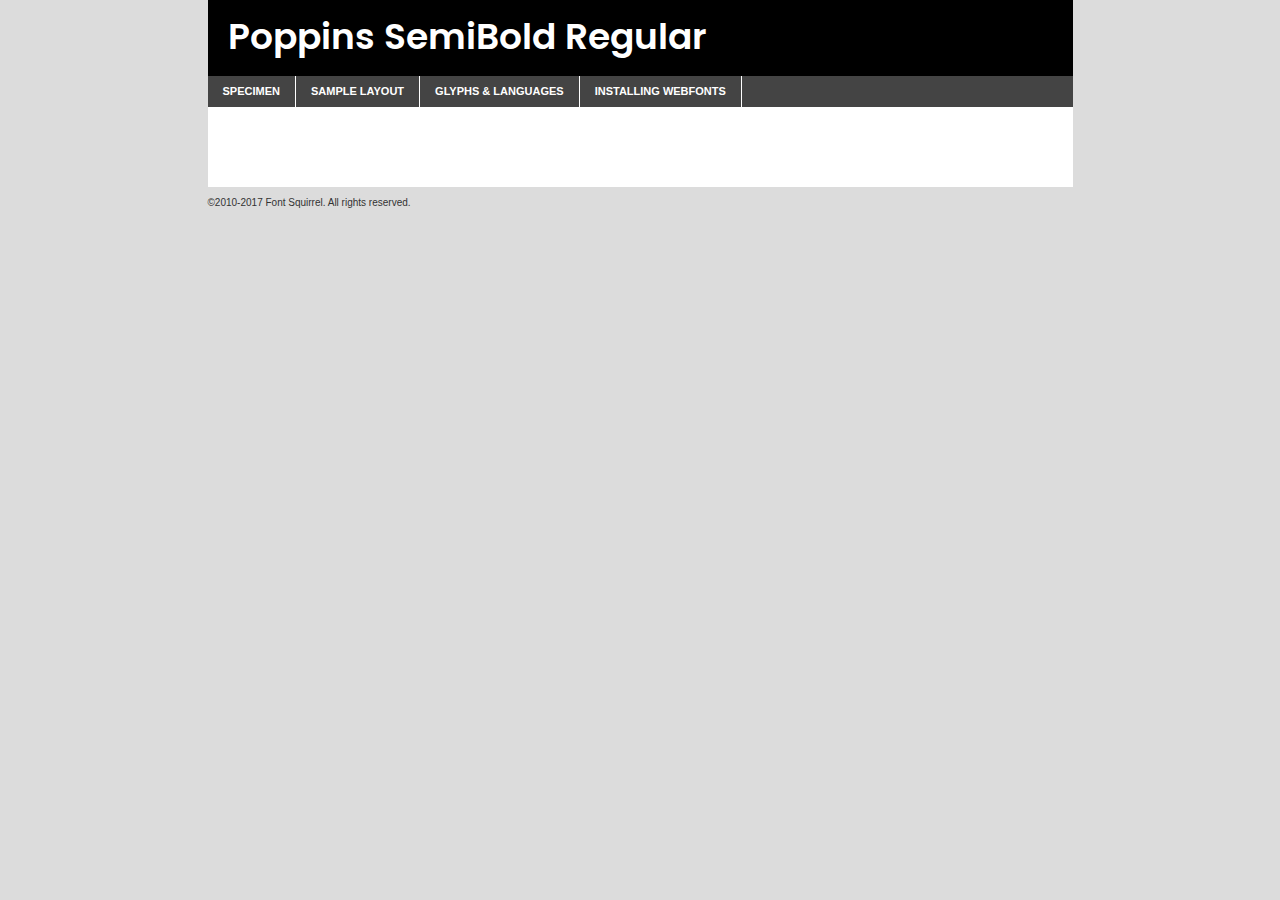
<file: pipocaaaaaaaaaaaaaaaaaaaa/fonts/fonts/poppins-semibold-demo.html>
<!DOCTYPE html PUBLIC "-//W3C//DTD XHTML 1.0 Transitional//EN"
	"http://www.w3.org/TR/xhtml1/DTD/xhtml1-transitional.dtd">

<html xmlns="http://www.w3.org/1999/xhtml" xml:lang="en" lang="en">
<head>
	<meta http-equiv="Content-Type" content="text/html; charset=utf-8" />
	<script src="http://ajax.googleapis.com/ajax/libs/jquery/1.7.2/jquery.min.js" type="text/javascript" charset="utf-8"></script>
	<script type="text/javascript">
	(function($){$.fn.easyTabs=function(option){var param=jQuery.extend({fadeSpeed:"fast",defaultContent:1,activeClass:'active'},option);$(this).each(function(){var thisId="#"+this.id;if(param.defaultContent==''){param.defaultContent=1;}
	if(typeof param.defaultContent=="number")
	{var defaultTab=$(thisId+" .tabs li:eq("+(param.defaultContent-1)+") a").attr('href').substr(1);}else{var defaultTab=param.defaultContent;}
	$(thisId+" .tabs li a").each(function(){var tabToHide=$(this).attr('href').substr(1);$("#"+tabToHide).addClass('easytabs-tab-content');});hideAll();changeContent(defaultTab);function hideAll(){$(thisId+" .easytabs-tab-content").hide();}
	function changeContent(tabId){hideAll();$(thisId+" .tabs li").removeClass(param.activeClass);$(thisId+" .tabs li a[href=#"+tabId+"]").closest('li').addClass(param.activeClass);if(param.fadeSpeed!="none")
	{$(thisId+" #"+tabId).fadeIn(param.fadeSpeed);}else{$(thisId+" #"+tabId).show();}}
	$(thisId+" .tabs li").click(function(){var tabId=$(this).find('a').attr('href').substr(1);changeContent(tabId);return false;});});}})(jQuery);
	</script>
	<link rel="stylesheet" href="specimen_files/specimen_stylesheet.css" type="text/css" charset="utf-8" />
	<link rel="stylesheet" href="stylesheet.css" type="text/css" charset="utf-8" />

	<style type="text/css">
					body{
				font-family: 'poppinssemibold';
							}
		</style>

	<title>Poppins SemiBold Regular Specimen</title>
	
	
	<script type="text/javascript" charset="utf-8">
		$(document).ready(function() {
			$('#container').easyTabs({defaultContent:1});
		});
	</script>
</head>

<body>
<div id="container">
	<div id="header">
		Poppins SemiBold Regular	</div>
	<ul class="tabs">
		<li><a href="#specimen">Specimen</a></li>
		<li><a href="#layout">Sample Layout</a></li>
				<li><a href="#glyphs">Glyphs &amp; Languages</a></li>
		<li><a href="#installing">Installing Webfonts</a></li>
		
	</ul>
	
	<div id="main_content">

		
			<div id="specimen">
		
				<div class="section">
					<div class="grid12 firstcol">
						<div class="huge">AaBb</div>
					</div>
				</div>
		
				<div class="section">
					<div class="glyph_range">A&#x200B;B&#x200b;C&#x200b;D&#x200b;E&#x200b;F&#x200b;G&#x200b;H&#x200b;I&#x200b;J&#x200b;K&#x200b;L&#x200b;M&#x200b;N&#x200b;O&#x200b;P&#x200b;Q&#x200b;R&#x200b;S&#x200b;T&#x200b;U&#x200b;V&#x200b;W&#x200b;X&#x200b;Y&#x200b;Z&#x200b;a&#x200b;b&#x200b;c&#x200b;d&#x200b;e&#x200b;f&#x200b;g&#x200b;h&#x200b;i&#x200b;j&#x200b;k&#x200b;l&#x200b;m&#x200b;n&#x200b;o&#x200b;p&#x200b;q&#x200b;r&#x200b;s&#x200b;t&#x200b;u&#x200b;v&#x200b;w&#x200b;x&#x200b;y&#x200b;z&#x200b;1&#x200b;2&#x200b;3&#x200b;4&#x200b;5&#x200b;6&#x200b;7&#x200b;8&#x200b;9&#x200b;0&#x200b;&amp;&#x200b;.&#x200b;,&#x200b;?&#x200b;!&#x200b;&#64;&#x200b;(&#x200b;)&#x200b;#&#x200b;$&#x200b;%&#x200b;*&#x200b;+&#x200b;-&#x200b;=&#x200b;:&#x200b;;</div>
				</div>
				<div class="section">
					<div class="grid12 firstcol">
						<table class="sample_table">
							<tr><td>10</td><td class="size10">abcdefghijklmnopqrstuvwxyzABCDEFGHIJKLMNOPQRSTUVWXYZ0123456789abcdefghijklmnopqrstuvwxyzABCDEFGHIJKLMNOPQRSTUVWXYZ0123456789abcdefghijklmnopqrstuvwxyzABCDEFGHIJKLMNOPQRSTUVWXYZ</td></tr>
							<tr><td>11</td><td class="size11">abcdefghijklmnopqrstuvwxyzABCDEFGHIJKLMNOPQRSTUVWXYZ0123456789abcdefghijklmnopqrstuvwxyzABCDEFGHIJKLMNOPQRSTUVWXYZ0123456789abcdefghijklmnopqrstuvwxyzABCDEFGHIJKLMNOPQRSTUVWXYZ</td></tr>
							<tr><td>12</td><td class="size12">abcdefghijklmnopqrstuvwxyzABCDEFGHIJKLMNOPQRSTUVWXYZ0123456789abcdefghijklmnopqrstuvwxyzABCDEFGHIJKLMNOPQRSTUVWXYZ0123456789abcdefghijklmnopqrstuvwxyzABCDEFGHIJKLMNOPQRSTUVWXYZ</td></tr>
							<tr><td>13</td><td class="size13">abcdefghijklmnopqrstuvwxyzABCDEFGHIJKLMNOPQRSTUVWXYZ0123456789abcdefghijklmnopqrstuvwxyzABCDEFGHIJKLMNOPQRSTUVWXYZ0123456789abcdefghijklmnopqrstuvwxyzABCDEFGHIJKLMNOPQRSTUVWXYZ</td></tr>
							<tr><td>14</td><td class="size14">abcdefghijklmnopqrstuvwxyzABCDEFGHIJKLMNOPQRSTUVWXYZ0123456789abcdefghijklmnopqrstuvwxyzABCDEFGHIJKLMNOPQRSTUVWXYZ0123456789abcdefghijklmnopqrstuvwxyzABCDEFGHIJKLMNOPQRSTUVWXYZ</td></tr>
							<tr><td>16</td><td class="size16">abcdefghijklmnopqrstuvwxyzABCDEFGHIJKLMNOPQRSTUVWXYZ0123456789abcdefghijklmnopqrstuvwxyzABCDEFGHIJKLMNOPQRSTUVWXYZ</td></tr>
							<tr><td>18</td><td class="size18">abcdefghijklmnopqrstuvwxyzABCDEFGHIJKLMNOPQRSTUVWXYZ0123456789abcdefghijklmnopqrstuvwxyzABCDEFGHIJKLMNOPQRSTUVWXYZ</td></tr>
							<tr><td>20</td><td class="size20">abcdefghijklmnopqrstuvwxyzABCDEFGHIJKLMNOPQRSTUVWXYZ0123456789abcdefghijklmnopqrstuvwxyzABCDEFGHIJKLMNOPQRSTUVWXYZ</td></tr>
							<tr><td>24</td><td class="size24">abcdefghijklmnopqrstuvwxyzABCDEFGHIJKLMNOPQRSTUVWXYZ0123456789abcdefghijklmnopqrstuvwxyzABCDEFGHIJKLMNOPQRSTUVWXYZ</td></tr>
							<tr><td>30</td><td class="size30">abcdefghijklmnopqrstuvwxyzABCDEFGHIJKLMNOPQRSTUVWXYZ0123456789abcdefghijklmnopqrstuvwxyzABCDEFGHIJKLMNOPQRSTUVWXYZ</td></tr>
							<tr><td>36</td><td class="size36">abcdefghijklmnopqrstuvwxyzABCDEFGHIJKLMNOPQRSTUVWXYZ0123456789abcdefghijklmnopqrstuvwxyzABCDEFGHIJKLMNOPQRSTUVWXYZ</td></tr>
							<tr><td>48</td><td class="size48">abcdefghijklmnopqrstuvwxyzABCDEFGHIJKLMNOPQRSTUVWXYZ0123456789abcdefghijklmnopqrstuvwxyzABCDEFGHIJKLMNOPQRSTUVWXYZ</td></tr>
							<tr><td>60</td><td class="size60">abcdefghijklmnopqrstuvwxyzABCDEFGHIJKLMNOPQRSTUVWXYZ0123456789abcdefghijklmnopqrstuvwxyzABCDEFGHIJKLMNOPQRSTUVWXYZ</td></tr>
							<tr><td>72</td><td class="size72">abcdefghijklmnopqrstuvwxyzABCDEFGHIJKLMNOPQRSTUVWXYZ0123456789abcdefghijklmnopqrstuvwxyzABCDEFGHIJKLMNOPQRSTUVWXYZ</td></tr>
							<tr><td>90</td><td class="size90">abcdefghijklmnopqrstuvwxyzABCDEFGHIJKLMNOPQRSTUVWXYZ0123456789abcdefghijklmnopqrstuvwxyzABCDEFGHIJKLMNOPQRSTUVWXYZ</td></tr>
						</table>
				
					</div>
			
				</div>
		
		
		
								<div class="section" id="bodycomparison">


										<div id="xheight">
				<div class="fontbody">&#x25FC;&#x25FC;&#x25FC;&#x25FC;&#x25FC;&#x25FC;&#x25FC;&#x25FC;&#x25FC;&#x25FC;&#x25FC;&#x25FC;&#x25FC;&#x25FC;&#x25FC;&#x25FC;&#x25FC;&#x25FC;&#x25FC;&#x25FC;&#x25FC;&#x25FC;&#x25FC;&#x25FC;&#x25FC;&#x25FC;&#x25FC;&#x25FC;&#x25FC;&#x25FC;&#x25FC;&#x25FC;&#x25FC;&#x25FC;&#x25FC;&#x25FC;&#x25FC;&#x25FC;&#x25FC;&#x25FC;&#x25FC;&#x25FC;&#x25FC;&#x25FC;&#x25FC;&#x25FC;&#x25FC;&#x25FC;&#x25FC;&#x25FC;&#x25FC;&#x25FC;&#x25FC;&#x25FC;&#x25FC;&#x25FC;&#x25FC;&#x25FC;&#x25FC;&#x25FC;&#x25FC;&#x25FC;&#x25FC;&#x25FC;&#x25FC;&#x25FC;&#x25FC;&#x25FC;&#x25FC;&#x25FC;&#x25FC;&#x25FC;&#x25FC;&#x25FC;&#x25FC;&#x25FC;&#x25FC;&#x25FC;&#x25FC;&#x25FC;&#x25FC;&#x25FC;&#x25FC;&#x25FC;&#x25FC;&#x25FC;&#x25FC;&#x25FC;&#x25FC;&#x25FC;&#x25FC;&#x25FC;&#x25FC;&#x25FC;&#x25FC;&#x25FC;&#x25FC;&#x25FC;&#x25FC;body</div><div class="arialbody">body</div><div class="verdanabody">body</div><div class="georgiabody">body</div></div>
										<div class="fontbody" style="z-index:1">
											body<span>Poppins SemiBold Regular</span>
										</div>
										<div class="arialbody" style="z-index:1">
											body<span>Arial</span>
										</div>
										<div class="verdanabody" style="z-index:1">
											body<span>Verdana</span>
										</div>
										<div class="georgiabody" style="z-index:1">
											body<span>Georgia</span>
										</div>



								</div>
		
		
				<div class="section psample psample_row1" id="">
					
					<div class="grid2 firstcol">
						<p class="size10"><span>10.</span>Aenean lacinia bibendum nulla sed consectetur. Fusce dapibus, tellus ac cursus commodo, tortor mauris condimentum nibh, ut fermentum massa justo sit amet risus. Nullam id dolor id nibh ultricies vehicula ut id elit. Cum sociis natoque penatibus et magnis dis parturient montes, nascetur ridiculus mus. Nulla vitae elit libero, a pharetra augue.</p>
			
					</div>
					<div class="grid3">
						<p class="size11"><span>11.</span>Aenean lacinia bibendum nulla sed consectetur. Fusce dapibus, tellus ac cursus commodo, tortor mauris condimentum nibh, ut fermentum massa justo sit amet risus. Nullam id dolor id nibh ultricies vehicula ut id elit. Cum sociis natoque penatibus et magnis dis parturient montes, nascetur ridiculus mus. Nulla vitae elit libero, a pharetra augue.</p>
			
					</div>
					<div class="grid3">
						<p class="size12"><span>12.</span>Aenean lacinia bibendum nulla sed consectetur. Fusce dapibus, tellus ac cursus commodo, tortor mauris condimentum nibh, ut fermentum massa justo sit amet risus. Nullam id dolor id nibh ultricies vehicula ut id elit. Cum sociis natoque penatibus et magnis dis parturient montes, nascetur ridiculus mus. Nulla vitae elit libero, a pharetra augue.</p>
			
					</div>
					<div class="grid4">
						<p class="size13"><span>13.</span>Aenean lacinia bibendum nulla sed consectetur. Fusce dapibus, tellus ac cursus commodo, tortor mauris condimentum nibh, ut fermentum massa justo sit amet risus. Nullam id dolor id nibh ultricies vehicula ut id elit. Cum sociis natoque penatibus et magnis dis parturient montes, nascetur ridiculus mus. Nulla vitae elit libero, a pharetra augue.</p>
			
					</div>
					<div class="white_blend"></div>
					
				</div>
				<div class="section psample psample_row2" id="">
					<div class="grid3 firstcol">
						<p class="size14"><span>14.</span>Aenean lacinia bibendum nulla sed consectetur. Fusce dapibus, tellus ac cursus commodo, tortor mauris condimentum nibh, ut fermentum massa justo sit amet risus. Nullam id dolor id nibh ultricies vehicula ut id elit. Cum sociis natoque penatibus et magnis dis parturient montes, nascetur ridiculus mus. Nulla vitae elit libero, a pharetra augue.</p>
			
					</div>
					<div class="grid4">
						<p class="size16"><span>16.</span>Aenean lacinia bibendum nulla sed consectetur. Fusce dapibus, tellus ac cursus commodo, tortor mauris condimentum nibh, ut fermentum massa justo sit amet risus. Nullam id dolor id nibh ultricies vehicula ut id elit. Cum sociis natoque penatibus et magnis dis parturient montes, nascetur ridiculus mus. Nulla vitae elit libero, a pharetra augue.</p>
			
					</div>
					<div class="grid5">
						<p class="size18"><span>18.</span>Aenean lacinia bibendum nulla sed consectetur. Fusce dapibus, tellus ac cursus commodo, tortor mauris condimentum nibh, ut fermentum massa justo sit amet risus. Nullam id dolor id nibh ultricies vehicula ut id elit. Cum sociis natoque penatibus et magnis dis parturient montes, nascetur ridiculus mus. Nulla vitae elit libero, a pharetra augue.</p>
			
					</div>

					<div class="white_blend"></div>

				</div>
				
				<div class="section psample psample_row3" id="">
					<div class="grid5 firstcol">
						<p class="size20"><span>20.</span>Aenean lacinia bibendum nulla sed consectetur. Fusce dapibus, tellus ac cursus commodo, tortor mauris condimentum nibh, ut fermentum massa justo sit amet risus. Nullam id dolor id nibh ultricies vehicula ut id elit. Cum sociis natoque penatibus et magnis dis parturient montes, nascetur ridiculus mus. Nulla vitae elit libero, a pharetra augue.</p>
					</div>
					<div class="grid7">
						<p class="size24"><span>24.</span>Aenean lacinia bibendum nulla sed consectetur. Fusce dapibus, tellus ac cursus commodo, tortor mauris condimentum nibh, ut fermentum massa justo sit amet risus. Nullam id dolor id nibh ultricies vehicula ut id elit. Cum sociis natoque penatibus et magnis dis parturient montes, nascetur ridiculus mus. Nulla vitae elit libero, a pharetra augue.</p>
					</div>
					
					<div class="white_blend"></div>
					
				</div>
				
				<div class="section psample psample_row4" id="">
					<div class="grid12 firstcol">
						<p class="size30"><span>30.</span>Aenean lacinia bibendum nulla sed consectetur. Fusce dapibus, tellus ac cursus commodo, tortor mauris condimentum nibh, ut fermentum massa justo sit amet risus. Nullam id dolor id nibh ultricies vehicula ut id elit. Cum sociis natoque penatibus et magnis dis parturient montes, nascetur ridiculus mus. Nulla vitae elit libero, a pharetra augue.</p>
					</div>
					<div class="white_blend"></div>
					
				</div>
				
				
				
				<div class="section psample psample_row1 fullreverse">
					<div class="grid2 firstcol">
						<p class="size10"><span>10.</span>Aenean lacinia bibendum nulla sed consectetur. Fusce dapibus, tellus ac cursus commodo, tortor mauris condimentum nibh, ut fermentum massa justo sit amet risus. Nullam id dolor id nibh ultricies vehicula ut id elit. Cum sociis natoque penatibus et magnis dis parturient montes, nascetur ridiculus mus. Nulla vitae elit libero, a pharetra augue.</p>
			
					</div>
					<div class="grid3">
						<p class="size11"><span>11.</span>Aenean lacinia bibendum nulla sed consectetur. Fusce dapibus, tellus ac cursus commodo, tortor mauris condimentum nibh, ut fermentum massa justo sit amet risus. Nullam id dolor id nibh ultricies vehicula ut id elit. Cum sociis natoque penatibus et magnis dis parturient montes, nascetur ridiculus mus. Nulla vitae elit libero, a pharetra augue.</p>
			
					</div>
					<div class="grid3">
						<p class="size12"><span>12.</span>Aenean lacinia bibendum nulla sed consectetur. Fusce dapibus, tellus ac cursus commodo, tortor mauris condimentum nibh, ut fermentum massa justo sit amet risus. Nullam id dolor id nibh ultricies vehicula ut id elit. Cum sociis natoque penatibus et magnis dis parturient montes, nascetur ridiculus mus. Nulla vitae elit libero, a pharetra augue.</p>
			
					</div>
					<div class="grid4">
						<p class="size13"><span>13.</span>Aenean lacinia bibendum nulla sed consectetur. Fusce dapibus, tellus ac cursus commodo, tortor mauris condimentum nibh, ut fermentum massa justo sit amet risus. Nullam id dolor id nibh ultricies vehicula ut id elit. Cum sociis natoque penatibus et magnis dis parturient montes, nascetur ridiculus mus. Nulla vitae elit libero, a pharetra augue.</p>
			
					</div>
					<div class="black_blend"></div>
					
				</div>
				
				<div class="section psample psample_row2 fullreverse">
					<div class="grid3 firstcol">
						<p class="size14"><span>14.</span>Aenean lacinia bibendum nulla sed consectetur. Fusce dapibus, tellus ac cursus commodo, tortor mauris condimentum nibh, ut fermentum massa justo sit amet risus. Nullam id dolor id nibh ultricies vehicula ut id elit. Cum sociis natoque penatibus et magnis dis parturient montes, nascetur ridiculus mus. Nulla vitae elit libero, a pharetra augue.</p>
			
					</div>
					<div class="grid4">
						<p class="size16"><span>16.</span>Aenean lacinia bibendum nulla sed consectetur. Fusce dapibus, tellus ac cursus commodo, tortor mauris condimentum nibh, ut fermentum massa justo sit amet risus. Nullam id dolor id nibh ultricies vehicula ut id elit. Cum sociis natoque penatibus et magnis dis parturient montes, nascetur ridiculus mus. Nulla vitae elit libero, a pharetra augue.</p>
			
					</div>
					<div class="grid5">
						<p class="size18"><span>18.</span>Aenean lacinia bibendum nulla sed consectetur. Fusce dapibus, tellus ac cursus commodo, tortor mauris condimentum nibh, ut fermentum massa justo sit amet risus. Nullam id dolor id nibh ultricies vehicula ut id elit. Cum sociis natoque penatibus et magnis dis parturient montes, nascetur ridiculus mus. Nulla vitae elit libero, a pharetra augue.</p>
			
					</div>
					<div class="black_blend"></div>

				</div>
				
				<div class="section psample fullreverse psample_row3" id="">
					<div class="grid5 firstcol">
						<p class="size20"><span>20.</span>Aenean lacinia bibendum nulla sed consectetur. Fusce dapibus, tellus ac cursus commodo, tortor mauris condimentum nibh, ut fermentum massa justo sit amet risus. Nullam id dolor id nibh ultricies vehicula ut id elit. Cum sociis natoque penatibus et magnis dis parturient montes, nascetur ridiculus mus. Nulla vitae elit libero, a pharetra augue.</p>
					</div>
					<div class="grid7">
						<p class="size24"><span>24.</span>Aenean lacinia bibendum nulla sed consectetur. Fusce dapibus, tellus ac cursus commodo, tortor mauris condimentum nibh, ut fermentum massa justo sit amet risus. Nullam id dolor id nibh ultricies vehicula ut id elit. Cum sociis natoque penatibus et magnis dis parturient montes, nascetur ridiculus mus. Nulla vitae elit libero, a pharetra augue.</p>
					</div>
					
					<div class="black_blend"></div>
					
				</div>
				
				<div class="section psample fullreverse psample_row4" id="" style="border-bottom: 20px #000 solid;">
					<div class="grid12 firstcol">
						<p class="size30"><span>30.</span>Aenean lacinia bibendum nulla sed consectetur. Fusce dapibus, tellus ac cursus commodo, tortor mauris condimentum nibh, ut fermentum massa justo sit amet risus. Nullam id dolor id nibh ultricies vehicula ut id elit. Cum sociis natoque penatibus et magnis dis parturient montes, nascetur ridiculus mus. Nulla vitae elit libero, a pharetra augue.</p>
					</div>
					<div class="black_blend"></div>
					
				</div>
				
				
				
				
			</div>
			
			<div id="layout">
				
				<div class="section">
					
					<div class="grid12 firstcol">
						<h1>Lorem Ipsum Dolor</h1>
						<h2>Etiam porta sem malesuada magna mollis euismod</h2>
						
						<p class="byline">By <a href="#link">Aenean Lacinia</a></p>
					</div>
				</div>
				<div class="section">
					<div class="grid8 firstcol">
						<p class="large">Donec sed odio dui. Morbi leo risus, porta ac consectetur ac, vestibulum at eros. Fusce dapibus, tellus ac cursus commodo, tortor mauris condimentum nibh, ut fermentum massa justo sit amet risus. </p>

						
						<h3>Pellentesque ornare sem</h3>

						<p>Maecenas sed diam eget risus varius blandit sit amet non magna. Maecenas faucibus mollis interdum. Donec ullamcorper nulla non metus auctor fringilla. Nullam id dolor id nibh ultricies vehicula ut id elit. Nullam id dolor id nibh ultricies vehicula ut id elit. </p>

						<p>Aenean eu leo quam. Pellentesque ornare sem lacinia quam venenatis vestibulum. Lorem ipsum dolor sit amet, consectetur adipiscing elit. Cum sociis natoque penatibus et magnis dis parturient montes, nascetur ridiculus mus. </p>

						<p>Nulla vitae elit libero, a pharetra augue. Praesent commodo cursus magna, vel scelerisque nisl consectetur et. Aenean lacinia bibendum nulla sed consectetur. </p>

						<p>Nullam quis risus eget urna mollis ornare vel eu leo. Nullam quis risus eget urna mollis ornare vel eu leo. Maecenas sed diam eget risus varius blandit sit amet non magna. Donec ullamcorper nulla non metus auctor fringilla. </p>

						<h3>Cras mattis consectetur</h3>

						<p>Aenean eu leo quam. Pellentesque ornare sem lacinia quam venenatis vestibulum. Aenean lacinia bibendum nulla sed consectetur. Integer posuere erat a ante venenatis dapibus posuere velit aliquet. Cras mattis consectetur purus sit amet fermentum. </p>

						<p>Nullam id dolor id nibh ultricies vehicula ut id elit. Nullam quis risus eget urna mollis ornare vel eu leo. Cras mattis consectetur purus sit amet fermentum.</p>
					</div>
					
					<div class="grid4 sidebar">
						
						<div class="box reverse">
							<p class="last">Nullam quis risus eget urna mollis ornare vel eu leo. Donec ullamcorper nulla non metus auctor fringilla. Cras mattis consectetur purus sit amet fermentum. Sed posuere consectetur est at lobortis. Lorem ipsum dolor sit amet, consectetur adipiscing elit. </p>
						</div>
						
						<p class="caption">Maecenas sed diam eget risus varius.</p>

						<p>Vestibulum id ligula porta felis euismod semper. Integer posuere erat a ante venenatis dapibus posuere velit aliquet. Vestibulum id ligula porta felis euismod semper. Sed posuere consectetur est at lobortis. Maecenas sed diam eget risus varius blandit sit amet non magna. Fusce dapibus, tellus ac cursus commodo, tortor mauris condimentum nibh, ut fermentum massa justo sit amet risus. </p>

					

						<p>Duis mollis, est non commodo luctus, nisi erat porttitor ligula, eget lacinia odio sem nec elit. Aenean lacinia bibendum nulla sed consectetur. Vivamus sagittis lacus vel augue laoreet rutrum faucibus dolor auctor. Aenean lacinia bibendum nulla sed consectetur. Nullam quis risus eget urna mollis ornare vel eu leo. </p>

						<p>Praesent commodo cursus magna, vel scelerisque nisl consectetur et. Donec ullamcorper nulla non metus auctor fringilla. Maecenas faucibus mollis interdum. Fusce dapibus, tellus ac cursus commodo, tortor mauris condimentum nibh, ut fermentum massa justo sit amet risus. </p>

					</div>
				</div>
				
			</div>


			



		<div id="glyphs">
			<div class="section">
				<div class="grid12 firstcol">
			
				<h1>Language Support</h1>
				<p>The subset of Poppins SemiBold Regular in this kit supports the following languages:<br />
			
					English, Arrernte, Bislama, Cebuano, Fijian, Gilbertese, Hmong, Ibanag, Iloko_ilokano, Interglossa_glosa, Interlingua, Lojban, Manx, Norfolk_pitcairnese, Oromo, Rotokas, Samoan, Sardinian, Seychelles_creole, Shona, Somali, Southern_ndebele, Swahili, Swati_swazi, Tok_pisin, Warlpiri, Xhosa, Zulu, Latinbasic, Demo				</p>
				<h1>Glyph Chart</h1>
				<p>The subset of Poppins SemiBold Regular in this kit includes all the glyphs listed below. Unicode entities are included above each glyph to help you insert individual characters into your layout.</p>
				<div id="glyph_chart">
			
																														 <div><p>&amp;#13;</p>&#13;</div>
																				 <div><p>&amp;#32;</p>&#32;</div>
																				 <div><p>&amp;#33;</p>&#33;</div>
																				 <div><p>&amp;#34;</p>&#34;</div>
																				 <div><p>&amp;#35;</p>&#35;</div>
																				 <div><p>&amp;#36;</p>&#36;</div>
																				 <div><p>&amp;#37;</p>&#37;</div>
																				 <div><p>&amp;#38;</p>&#38;</div>
																				 <div><p>&amp;#39;</p>&#39;</div>
																				 <div><p>&amp;#40;</p>&#40;</div>
																				 <div><p>&amp;#41;</p>&#41;</div>
																				 <div><p>&amp;#42;</p>&#42;</div>
																				 <div><p>&amp;#43;</p>&#43;</div>
																				 <div><p>&amp;#44;</p>&#44;</div>
																				 <div><p>&amp;#46;</p>&#46;</div>
																				 <div><p>&amp;#47;</p>&#47;</div>
																				 <div><p>&amp;#48;</p>&#48;</div>
																				 <div><p>&amp;#49;</p>&#49;</div>
																				 <div><p>&amp;#50;</p>&#50;</div>
																				 <div><p>&amp;#51;</p>&#51;</div>
																				 <div><p>&amp;#52;</p>&#52;</div>
																				 <div><p>&amp;#53;</p>&#53;</div>
																				 <div><p>&amp;#54;</p>&#54;</div>
																				 <div><p>&amp;#55;</p>&#55;</div>
																				 <div><p>&amp;#56;</p>&#56;</div>
																				 <div><p>&amp;#57;</p>&#57;</div>
																				 <div><p>&amp;#60;</p>&#60;</div>
																				 <div><p>&amp;#61;</p>&#61;</div>
																				 <div><p>&amp;#62;</p>&#62;</div>
																				 <div><p>&amp;#63;</p>&#63;</div>
																				 <div><p>&amp;#64;</p>&#64;</div>
																				 <div><p>&amp;#65;</p>&#65;</div>
																				 <div><p>&amp;#66;</p>&#66;</div>
																				 <div><p>&amp;#67;</p>&#67;</div>
																				 <div><p>&amp;#68;</p>&#68;</div>
																				 <div><p>&amp;#69;</p>&#69;</div>
																				 <div><p>&amp;#70;</p>&#70;</div>
																				 <div><p>&amp;#71;</p>&#71;</div>
																				 <div><p>&amp;#72;</p>&#72;</div>
																				 <div><p>&amp;#73;</p>&#73;</div>
																				 <div><p>&amp;#74;</p>&#74;</div>
																				 <div><p>&amp;#75;</p>&#75;</div>
																				 <div><p>&amp;#76;</p>&#76;</div>
																				 <div><p>&amp;#77;</p>&#77;</div>
																				 <div><p>&amp;#78;</p>&#78;</div>
																				 <div><p>&amp;#79;</p>&#79;</div>
																				 <div><p>&amp;#80;</p>&#80;</div>
																				 <div><p>&amp;#81;</p>&#81;</div>
																				 <div><p>&amp;#82;</p>&#82;</div>
																				 <div><p>&amp;#83;</p>&#83;</div>
																				 <div><p>&amp;#84;</p>&#84;</div>
																				 <div><p>&amp;#85;</p>&#85;</div>
																				 <div><p>&amp;#86;</p>&#86;</div>
																				 <div><p>&amp;#87;</p>&#87;</div>
																				 <div><p>&amp;#88;</p>&#88;</div>
																				 <div><p>&amp;#89;</p>&#89;</div>
																				 <div><p>&amp;#90;</p>&#90;</div>
																				 <div><p>&amp;#91;</p>&#91;</div>
																				 <div><p>&amp;#92;</p>&#92;</div>
																				 <div><p>&amp;#93;</p>&#93;</div>
																				 <div><p>&amp;#94;</p>&#94;</div>
																				 <div><p>&amp;#95;</p>&#95;</div>
																				 <div><p>&amp;#96;</p>&#96;</div>
																				 <div><p>&amp;#97;</p>&#97;</div>
																				 <div><p>&amp;#98;</p>&#98;</div>
																				 <div><p>&amp;#99;</p>&#99;</div>
																				 <div><p>&amp;#100;</p>&#100;</div>
																				 <div><p>&amp;#101;</p>&#101;</div>
																				 <div><p>&amp;#102;</p>&#102;</div>
																				 <div><p>&amp;#103;</p>&#103;</div>
																				 <div><p>&amp;#104;</p>&#104;</div>
																				 <div><p>&amp;#105;</p>&#105;</div>
																				 <div><p>&amp;#106;</p>&#106;</div>
																				 <div><p>&amp;#107;</p>&#107;</div>
																				 <div><p>&amp;#108;</p>&#108;</div>
																				 <div><p>&amp;#109;</p>&#109;</div>
																				 <div><p>&amp;#110;</p>&#110;</div>
																				 <div><p>&amp;#111;</p>&#111;</div>
																				 <div><p>&amp;#112;</p>&#112;</div>
																				 <div><p>&amp;#113;</p>&#113;</div>
																				 <div><p>&amp;#114;</p>&#114;</div>
																				 <div><p>&amp;#115;</p>&#115;</div>
																				 <div><p>&amp;#116;</p>&#116;</div>
																				 <div><p>&amp;#117;</p>&#117;</div>
																				 <div><p>&amp;#118;</p>&#118;</div>
																				 <div><p>&amp;#119;</p>&#119;</div>
																				 <div><p>&amp;#120;</p>&#120;</div>
																				 <div><p>&amp;#121;</p>&#121;</div>
																				 <div><p>&amp;#122;</p>&#122;</div>
																				 <div><p>&amp;#123;</p>&#123;</div>
																				 <div><p>&amp;#124;</p>&#124;</div>
																				 <div><p>&amp;#125;</p>&#125;</div>
																				 <div><p>&amp;#126;</p>&#126;</div>
																				 <div><p>&amp;#160;</p>&#160;</div>
																				 <div><p>&amp;#161;</p>&#161;</div>
																				 <div><p>&amp;#162;</p>&#162;</div>
																				 <div><p>&amp;#163;</p>&#163;</div>
																				 <div><p>&amp;#164;</p>&#164;</div>
																				 <div><p>&amp;#165;</p>&#165;</div>
																				 <div><p>&amp;#166;</p>&#166;</div>
																				 <div><p>&amp;#167;</p>&#167;</div>
																				 <div><p>&amp;#168;</p>&#168;</div>
																				 <div><p>&amp;#169;</p>&#169;</div>
																				 <div><p>&amp;#170;</p>&#170;</div>
																				 <div><p>&amp;#171;</p>&#171;</div>
																				 <div><p>&amp;#172;</p>&#172;</div>
																				 <div><p>&amp;#174;</p>&#174;</div>
																				 <div><p>&amp;#175;</p>&#175;</div>
																				 <div><p>&amp;#176;</p>&#176;</div>
																				 <div><p>&amp;#177;</p>&#177;</div>
																				 <div><p>&amp;#178;</p>&#178;</div>
																				 <div><p>&amp;#179;</p>&#179;</div>
																				 <div><p>&amp;#180;</p>&#180;</div>
																				 <div><p>&amp;#181;</p>&#181;</div>
																				 <div><p>&amp;#182;</p>&#182;</div>
																				 <div><p>&amp;#184;</p>&#184;</div>
																				 <div><p>&amp;#185;</p>&#185;</div>
																				 <div><p>&amp;#186;</p>&#186;</div>
																				 <div><p>&amp;#187;</p>&#187;</div>
																				 <div><p>&amp;#188;</p>&#188;</div>
																				 <div><p>&amp;#189;</p>&#189;</div>
																				 <div><p>&amp;#190;</p>&#190;</div>
																				 <div><p>&amp;#191;</p>&#191;</div>
																				 <div><p>&amp;#198;</p>&#198;</div>
																				 <div><p>&amp;#199;</p>&#199;</div>
																				 <div><p>&amp;#208;</p>&#208;</div>
																				 <div><p>&amp;#215;</p>&#215;</div>
																				 <div><p>&amp;#216;</p>&#216;</div>
																				 <div><p>&amp;#222;</p>&#222;</div>
																				 <div><p>&amp;#223;</p>&#223;</div>
																				 <div><p>&amp;#230;</p>&#230;</div>
																				 <div><p>&amp;#231;</p>&#231;</div>
																				 <div><p>&amp;#240;</p>&#240;</div>
																				 <div><p>&amp;#247;</p>&#247;</div>
																				 <div><p>&amp;#248;</p>&#248;</div>
																				 <div><p>&amp;#254;</p>&#254;</div>
																				 <div><p>&amp;#305;</p>&#305;</div>
																				 <div><p>&amp;#338;</p>&#338;</div>
																				 <div><p>&amp;#339;</p>&#339;</div>
																				 <div><p>&amp;#710;</p>&#710;</div>
																				 <div><p>&amp;#730;</p>&#730;</div>
																				 <div><p>&amp;#732;</p>&#732;</div>
																				 <div><p>&amp;#8192;</p>&#8192;</div>
																				 <div><p>&amp;#8193;</p>&#8193;</div>
																				 <div><p>&amp;#8194;</p>&#8194;</div>
																				 <div><p>&amp;#8195;</p>&#8195;</div>
																				 <div><p>&amp;#8196;</p>&#8196;</div>
																				 <div><p>&amp;#8197;</p>&#8197;</div>
																				 <div><p>&amp;#8198;</p>&#8198;</div>
																				 <div><p>&amp;#8199;</p>&#8199;</div>
																				 <div><p>&amp;#8200;</p>&#8200;</div>
																				 <div><p>&amp;#8201;</p>&#8201;</div>
																				 <div><p>&amp;#8202;</p>&#8202;</div>
																				 <div><p>&amp;#8211;</p>&#8211;</div>
																				 <div><p>&amp;#8212;</p>&#8212;</div>
																				 <div><p>&amp;#8216;</p>&#8216;</div>
																				 <div><p>&amp;#8217;</p>&#8217;</div>
																				 <div><p>&amp;#8218;</p>&#8218;</div>
																				 <div><p>&amp;#8220;</p>&#8220;</div>
																				 <div><p>&amp;#8221;</p>&#8221;</div>
																				 <div><p>&amp;#8222;</p>&#8222;</div>
																				 <div><p>&amp;#8226;</p>&#8226;</div>
																				 <div><p>&amp;#8239;</p>&#8239;</div>
																				 <div><p>&amp;#8249;</p>&#8249;</div>
																				 <div><p>&amp;#8250;</p>&#8250;</div>
																				 <div><p>&amp;#8287;</p>&#8287;</div>
																				 <div><p>&amp;#8364;</p>&#8364;</div>
																				 <div><p>&amp;#8482;</p>&#8482;</div>
																				 <div><p>&amp;#8722;</p>&#8722;</div>
																				 <div><p>&amp;#9724;</p>&#9724;</div>
																				 <div><p>&amp;#64257;</p>&#64257;</div>
																																																</div>	
				</div>
		
		
			</div>
		</div>
		
		
		<div id="specs">
			
		</div>
	
		<div id="installing">
			<div class="section">
				<div class="grid7 firstcol">
					<h1>Installing Webfonts</h1>
					
					<p>Webfonts are supported by all major browser platforms but not all in the same way. There are currently four different font formats that must be included in order to target all browsers. This includes TTF, WOFF, EOT and SVG.</p>
					
					<h2>1. Upload your webfonts</h2>
					<p>You must upload your webfont kit to your website. They should be in or near the same directory as your CSS files.</p>
					
					<h2>2. Include the webfont stylesheet</h2>
					<p>A special CSS @font-face declaration helps the various browsers select the appropriate font it needs without causing you a bunch of headaches. Learn more about this syntax by reading the <a href="https://www.fontspring.com/blog/further-hardening-of-the-bulletproof-syntax">Fontspring blog post</a> about it. The code for it is as follows:</p>


<code>
@font-face{ 
	font-family: 'MyWebFont';
	src: url('WebFont.eot');
	src: url('WebFont.eot?#iefix') format('embedded-opentype'),
	     url('WebFont.woff') format('woff'),
	     url('WebFont.ttf') format('truetype'),
	     url('WebFont.svg#webfont') format('svg');
}
</code>

	<p>We've already gone ahead and generated the code for you. All you have to do is link to the stylesheet in your HTML, like this:</p>
	<code>&lt;link rel=&quot;stylesheet&quot; href=&quot;stylesheet.css&quot; type=&quot;text/css&quot; charset=&quot;utf-8&quot; /&gt;</code>

					<h2>3. Modify your own stylesheet</h2>
					<p>To take advantage of your new fonts, you must tell your stylesheet to use them. Look at the original @font-face declaration above and find the property called "font-family." The name linked there will be what you use to reference the font. Prepend that webfont name to the font stack in the "font-family" property, inside the selector you want to change. For example:</p>
<code>p { font-family: 'WebFont', Arial, sans-serif; }</code>

<h2>4. Test</h2>
<p>Getting webfonts to work cross-browser <em>can</em> be tricky. Use the information in the sidebar to help you if you find that fonts aren't loading in a particular browser.</p>
				</div>
				
				<div class="grid5 sidebar">
					<div class="box">
						<h2>Troubleshooting<br />Font-Face Problems</h2>
						<p>Having trouble getting your webfonts to load in your new website? Here are some tips to sort out what might be the problem.</p>

						<h3>Fonts not showing in any browser</h3>

						<p>This sounds like you need to work on the plumbing. You either did not upload the fonts to the correct directory, or you did not link the fonts properly in the CSS. If you've confirmed that all this is correct and you still have a problem, take a look at your .htaccess file and see if requests are getting intercepted.</p>

						<h3>Fonts not loading in iPhone or iPad</h3>

						<p>The most common problem here is that you are serving the fonts from an IIS server. IIS refuses to serve files that have unknown MIME types. If that is the case, you must set the MIME type for SVG to "image/svg+xml" in the server settings. Follow these instructions from Microsoft if you need help.</p>

						<h3>Fonts not loading in Firefox</h3>

						<p>The primary reason for this failure? You are still using a version Firefox older than 3.5. So upgrade already! If that isn't it, then you are very likely serving fonts from a different domain. Firefox requires that all font assets be served from the same domain. Lastly it is possible that you need to add WOFF to your list of MIME types (if you are serving via IIS.)</p>

						<h3>Fonts not loading in IE</h3>

						<p>Are you looking at Internet Explorer on an actual Windows machine or are you cheating by using a service like Adobe BrowserLab? Many of these screenshot services do not render @font-face for IE. Best to test it on a real machine.</p>

						<h3>Fonts not loading in IE9</h3>

						<p>IE9, like Firefox, requires that fonts be served from the same domain as the website. Make sure that is the case.</p>
					</div>
				</div>
			</div>
			
		</div>
	
	</div>
	<div id="footer">
		<p>&copy;2010-2017 Font Squirrel. All rights reserved.</p>
	</div>
</div>
</body>
</html>
</file>
<file: pipocaaaaaaaaaaaaaaaaaaaa/fonts/fonts/stylesheet.css>
/*! Generated by Font Squirrel (https://www.fontsquirrel.com) on May 19, 2021 */



@font-face {
    font-family: 'poppinsblack';
    src: url('poppins-black-webfont.woff2') format('woff2'),
         url('poppins-black-webfont.woff') format('woff');
    font-weight: normal;
    font-style: normal;

}




@font-face {
    font-family: 'poppinsbold';
    src: url('poppins-bold-webfont.woff2') format('woff2'),
         url('poppins-bold-webfont.woff') format('woff');
    font-weight: normal;
    font-style: normal;

}




@font-face {
    font-family: 'poppinslight';
    src: url('poppins-light-webfont.woff2') format('woff2'),
         url('poppins-light-webfont.woff') format('woff');
    font-weight: normal;
    font-style: normal;

}




@font-face {
    font-family: 'poppinsmedium';
    src: url('poppins-medium-webfont.woff2') format('woff2'),
         url('poppins-medium-webfont.woff') format('woff');
    font-weight: normal;
    font-style: normal;

}




@font-face {
    font-family: 'poppinsregular';
    src: url('poppins-regular-webfont.woff2') format('woff2'),
         url('poppins-regular-webfont.woff') format('woff');
    font-weight: normal;
    font-style: normal;

}




@font-face {
    font-family: 'poppinssemibold';
    src: url('poppins-semibold-webfont.woff2') format('woff2'),
         url('poppins-semibold-webfont.woff') format('woff');
    font-weight: normal;
    font-style: normal;

}
</file>
<file: pipocaaaaaaaaaaaaaaaaaaaa/fonts/fonts/specimen_files/specimen_stylesheet.css>
@import url('grid_12-825-55-15.css');

/*  
	CSS Reset by Eric Meyer - Released under Public Domain
    http://meyerweb.com/eric/tools/css/reset/
*/
html, body, div, span, applet, object, iframe,
h1, h2, h3, h4, h5, h6, p, blockquote, pre,
a, abbr, acronym, address, big, cite, code,
del, dfn, em, font, img, ins, kbd, q, s, samp,
small, strike, strong, sub, sup, tt, var,
b, u, i, center, dl, dt, dd, ol, ul, li,
fieldset, form, label, legend, table, 
caption, tbody, tfoot, thead, tr, th, td 
                  {margin: 0;padding: 0;border: 0;outline: 0;
                  font-size: 100%;vertical-align: baseline;
                  background: transparent;}
body              {line-height: 1;}
ol, ul            {list-style: none;}
blockquote, q     {quotes: none;}
blockquote:before, blockquote:after,
q:before, q:after {content: '';	content: none;}
:focus            {outline: 0;}
ins               {text-decoration: none;}
del               {text-decoration: line-through;}
table             {border-collapse: collapse;border-spacing: 0;}




body {
	color: #000;
	background-color: #dcdcdc;
}

a {
	text-decoration: none;
	color: #1883ba;
}

h1{
	font-size: 32px;
	font-weight: normal;
	font-style: normal;
	margin-bottom: 18px;
}

h2{
	font-size: 18px;
}

#container {
	width: 865px;
	margin: 0px auto;
}


#header {
	padding: 20px;
	font-size: 36px;
	background-color: #000;
	color: #fff;
}

#header span {
	color: #666;
}
#main_content {
	background-color: #fff;
	padding: 60px 20px 20px;
}


#footer p {
	margin: 0;
	padding-top: 10px;
	padding-bottom: 50px;
	color: #333;
	font: 10px Arial, sans-serif;
}

.tabs {
	width: 100%;
	height: 31px;
	background-color: #444;
}
.tabs li {
	float:  left;
	margin: 0;
	overflow: hidden;
	background-color: #444;
}
.tabs li a {
	display: block;
	color: #fff;
	text-decoration: none;
	font: bold 11px/11px 'Arial';
	text-transform: uppercase;
	padding: 10px 15px;
	border-right: 1px solid #fff;
}

.tabs li a:hover {
		background-color: #00b3ff;

}

.tabs li.active a {
	color:  #000;
	background-color: #fff;
}



div.huge {
	
	font-size: 300px;
	line-height: 1em;
	padding: 0;
	letter-spacing: -.02em;
	overflow: hidden;
}
div.glyph_range {
	font-size: 72px;
	line-height: 1.1em;
}

.size10{ font-size: 10px; }
.size11{ font-size: 11px; }
.size12{ font-size: 12px; }
.size13{ font-size: 13px; }
.size14{ font-size: 14px; }
.size16{ font-size: 16px; }
.size18{ font-size: 18px; }
.size20{ font-size: 20px; }
.size24{ font-size: 24px; }
.size30{ font-size: 30px; }
.size36{ font-size: 36px; }
.size48{ font-size: 48px; }
.size60{ font-size: 60px; }
.size72{ font-size: 72px; }
.size90{ font-size: 90px; }


.psample_row1 {	height: 120px;}
.psample_row1 {	height: 120px;}
.psample_row2 {	height: 160px;}
.psample_row3 {	height: 160px;}
.psample_row4 {	height: 160px;}

.psample {
	overflow: hidden;
	position: relative;
}
.psample p {
	line-height: 1.3em;
	display: block;
	overflow: hidden;
	margin: 0;
}

.psample span {
	margin-right: .5em;
}

.white_blend {
	width: 100%;
	height: 61px;
	background-image: url([data-uri]);
	position: absolute;
	bottom: 0;
}
.black_blend {
	width: 100%;
	height: 61px;
	background-image: url([data-uri]);
	position: absolute;
	bottom: 0;
}
.fullreverse {
	background:  #000 !important;
	color:  #fff !important;
	margin-left: -20px;
	padding-left: 20px;
	margin-right: -20px;
	padding-right: 20px;
	padding: 20px;
	margin-bottom:0;
}


.sample_table td {
	padding-top: 3px;
	padding-bottom:5px;
	padding-left: 5px;
	vertical-align: middle;
	line-height: 1.2em;
}

.sample_table td:first-child {
	background-color: #eee;
	text-align: right;
	padding-right: 5px;
	padding-left: 0;
	padding: 5px;
	font: 11px/12px "Courier New", Courier, mono;
}

code {
	white-space: pre;
	background-color: #eee;
	display: block;
	padding: 10px;
	margin-bottom: 18px;
	overflow: auto;
}


.bottom,.last 	{margin-bottom:0 !important; padding-bottom:0 !important;}

.box  { 
  padding: 18px; 
  margin-bottom: 18px; 
  background: #eee; 
}

.reverse,.reversed { background:  #000 !important;color:  #fff !important; border: none !important;}

#bodycomparison {
	position: relative;
	overflow: hidden;
	font-size: 72px;
	height: 90px;
	white-space: nowrap;
}

#bodycomparison div{
	font-size: 72px;
	line-height: 90px;
	display: inline;
	margin: 0 15px 0 0;
	padding: 0;
}

#bodycomparison div span{
	font: 10px Arial;
	position: absolute;
	left: 0;
}
#xheight {
	float: none;
	position: absolute;
	color: #d9f3ff;
	font-size: 72px;
	line-height: 90px;
}

.fontbody {
 position: relative;
}
.arialbody{
	font-family: Arial;
	position: relative;
}
.verdanabody{
	font-family: Verdana;
	position: relative;
}
.georgiabody{
	font-family: Georgia;
	position: relative;
}

/* @group Layout page
 */

#layout h1 {
	font-size: 36px;
	line-height: 42px;
	font-weight: normal;
	font-style: normal;
}

#layout h2 {
	font-size: 24px;
	line-height: 23px;
	font-weight: normal;
	font-style: normal;
}

#layout h3 {
	font-size: 22px;
	line-height: 1.4em;
	margin-top: 1em;
	font-weight: normal;
	font-style: normal;
}


#layout p.byline {
	font-size: 12px;
	margin-top: 18px;
	line-height: 12px;
	margin-bottom: 0;
}
#layout p {
	font-size: 14px;
	line-height: 21px;
	margin-bottom: .5em;
}

#layout p.large{
	font-size: 18px;
	line-height: 26px;
}

#layout .sidebar p{
	font-size: 12px;
	line-height: 1.4em;
}

#layout p.caption {
	font-size: 10px;
	margin-top: -16px;
	margin-bottom: 18px;
}

/* @end */

/* @group Glyphs */

#glyph_chart div{
	background-color: #d9f3ff;
	color: black;
	float: left;
	font-size: 36px;
	height: 1.2em;
	line-height: 1.2em;
	margin-bottom: 1px;
	margin-right: 1px;
	text-align: center;
	width: 1.2em;
	position: relative;
	padding: .6em .2em .2em;
}

#glyph_chart div p {
	position: absolute;
	left: 0;
	top: 0;
	display: block;
	text-align: center;
	font: bold 9px Arial, sans-serif;
	background-color: #3a768f;
	width: 100%;
	color: #fff;
	padding: 2px 0;
}


#glyphs h1 {
	font-family: Arial, sans-serif;
}
/* @end */

/* @group Installing */

#installing {
	font: 13px Arial, sans-serif;
}

#installing p,
#glyphs p{
	line-height: 1.2em;
	margin-bottom: 18px;
	font: 13px Arial, sans-serif;
}



#installing h3{
	font-size: 15px;
	margin-top: 18px;
}

/* @end */

#rendering h1 {
	font-family: Arial, sans-serif;
}
.render_table td {
	font: 11px "Courier New", Courier, mono;
	vertical-align: middle;
}
</file>
